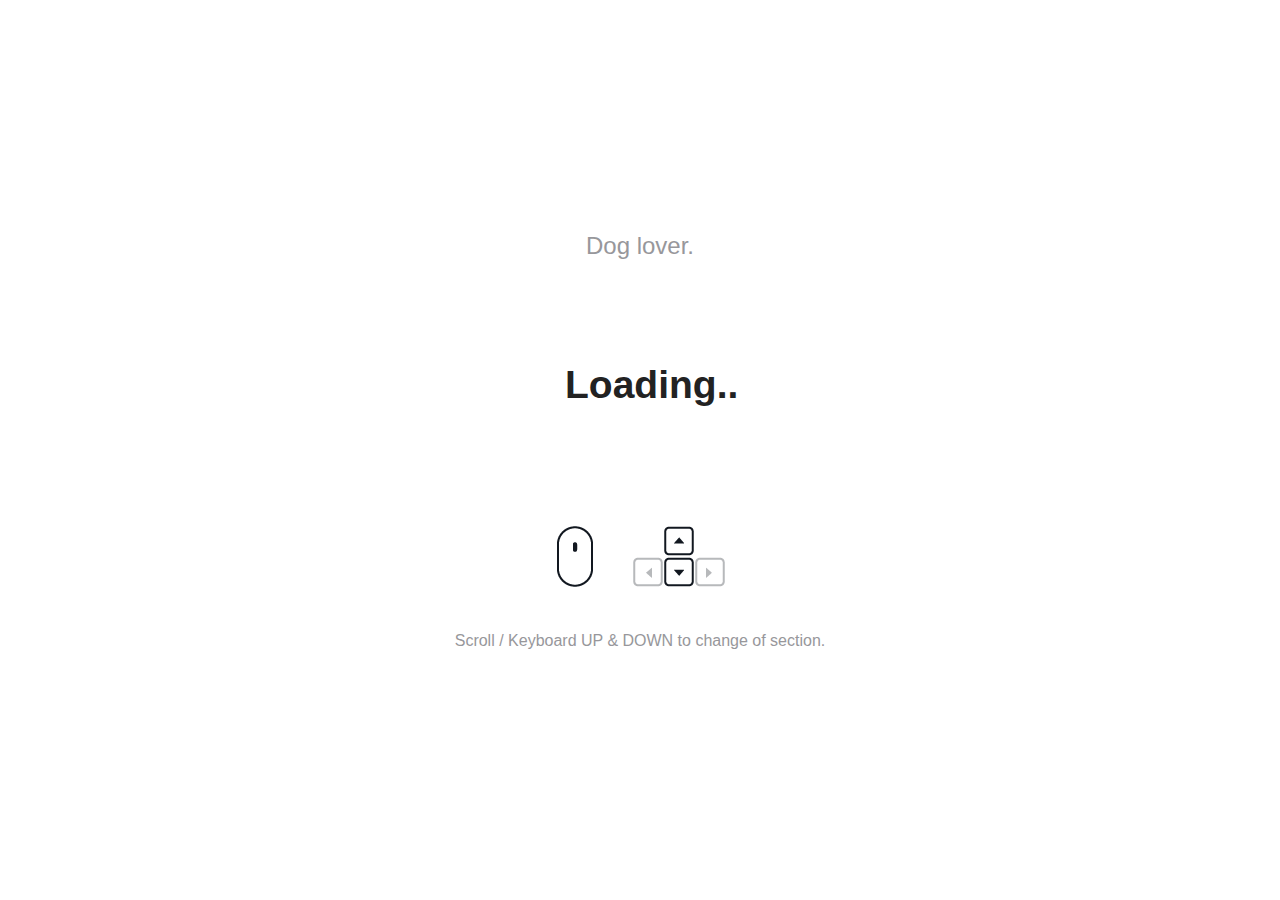
<file: index.html>
<!doctype html>
<html class="no-js" lang="es">
    <head>
        <meta charset="utf-8">
        <meta http-equiv="x-ua-compatible" content="ie=edge">
        <meta name="viewport" content="width=device-width, initial-scale=1">
        <meta name="description" content="My name is Alex Morales (a.k.a. ZERO) I'm a designer with Six years of experience in the discipline of aesthetics and branding, I’m very exigent on my work and on the work of the teams I lead...">
        <meta name="keywords" content="Zero, Art, Director, Designer, Portfolio, Professional, Mandelbrot, Branding, Studio, Mexico, Brands, Craft, Craftman" />
        <meta name="author" content="Mandelbrot Brands Studio">
        <meta name="robots" content="index, follow">
        <meta name="revisit-after" content="1 month">
        <title>Zero | Professional Portfolio</title>
        <!-- Zero, Portfolio, Mandelbrot -->

        <!-- PLACE ORIGINAL FACEBOOK META TAGS -->
            <meta property="fb:admins" content="100004419218412" />
            <!-- <meta property="fb:app_id" content="PLACE_YOUR_ID" /> -->
            
            <meta property="og:title" content="Hello there, I'm Zero" />
            <meta property="og:site_name" content="Zero Professional Portfolio"/>
            <meta property="og:url" content="zero.mandelbrot.mx" />
            <meta property="og:description" content="My name is Alex Morales (a.k.a. ZERO) I'm a designer with Six years of experience in the discipline of aesthetics and branding, I’m very exigent on my work and on the work of the teams I lead..." />

            <!-- PLACE WHAT KIND OF APP THIS IS -->
            <meta property="og:type" content="website" />

            <!-- PLACE WHERE IS MOST PEOPLE WHO WILL SEE YOUR SITE -->
            <meta property="og:locale" content="es_MX" />

            <!-- PLACE AN IMAGE FOR_THE SHARE GRAPH -->
            <meta property="og:image" content="http://zero.mandelbrot.mx/img/brand/share_mbrt.jpg" />
        <!-- END FB META TAGS -->

        <link rel="apple-touch-icon" href="apple-touch-icon.png">
        <!-- Place favicon.png in the root directory -->
        <link rel="icon" type="image/png" href="favicon.png">

        <!-- EXTERNAL FONTS -->
        <link href="https://fonts.googleapis.com/css?family=Raleway:400,700&subset=latin-ext" rel="stylesheet">

        <link rel="stylesheet" href="css/normalize.css">
        <link rel="stylesheet" href="css/main.css">
        <link rel="stylesheet" href="css/app.css">
        <script src="js/vendor/modernizr-2.8.3.min.js"></script>
    </head>
    <body>
        <!-- PLACE_HERE_YOUR_FBASYNCINIT()_FUNCTION_FOR_THE_APP -->

        <!--[if lt IE 9]>
            <div id="updateWrapper" style="position: fixed; width: 100%; height: 100%; z-index: 1000000000; background-color: #fff; overflow: hidden;">
                <div class="centeredBox" style="position: absolute; display: table; width: 650px; height: 350px; margin-top: -175px; margin-left: -325px; top: 50%; left: 50%; text-align: center; border: 1px solid #ccc; -webkit-box-sizing: border-box; -moz-box-sizing: border-box; box-sizing: border-box; padding: 30px 30px;">
                    <p class="browserupgrade" style="display: table-cell; vertical-align: middle; background-color: #fff; color: #97979b;">
                        We are commited to bring you the best experiences but on some cases (like this one) we can't because you are using an outdated browser. <br><br>
                        Please <a target="_blank" href="http://browsehappy.com/" style="color:#000;">upgrade your browser here</a> to improve your experience and come back so we can keep pushing the web forward and enjoying delightful experiences. <br><br><br>
                        Thank you. <br> <br>
                        <a href="https://www.facebook.com/mandelbrotstudio/" target="_blank" style="color:#000;"><img src="img/brand/top_logo.png" alt="Mandelbrot"></a>
                    </p>
                </div>

                <script>
                    // Shut down site
                    window.addEventListener("DOMContentLoaded", function() {
                        var fullDocument = document.getElementById("fullWrapper");
                        fullDocument.parentNode.removeChild(fullDocument);
                    }, false);
                </script>
            </div>
        <![endif]-->

        <!-- Add your site or application content here -->
        <div id="fullWrapper">
            <div id="mbrtLoader">
                <!-- <div class="testSquare"></div> -->

                <div class="centeredWrapper">
                    <div class="innerLoaderBoxes quotesBox smoothIntro">
                        <p id="loadingQuote" class="active"></p>
                    </div>

                    <div class="innerLoaderBoxes loadingBox smoothIntro">
                        <h1>Loading<span id="loadingDots"></span></h1>
                    </div>

                    <div class="innerLoaderBoxes instructionsBox">
                        <div class="icons">
                            <div class="mouse smoothIntro">
                                <i class="sprite sprite-mouse sliderControl active"></i>
                            </div>

                            <div class="arrowKeys smoothIntro">
                                <div class="keys upKey">
                                    <i class="sprite sprite-upKey sliderControl active"></i>
                                </div>
                                <div class="keys downKey">
                                    <i class="sprite sprite-downKey sliderControl active"></i>
                                </div>
                                <div class="keys leftKey">
                                    <i class="sprite sprite-leftKey carouselControl"></i>
                                </div>
                                <div class="keys rightKey">
                                    <i class="sprite sprite-rightKey carouselControl"></i>
                                </div>
                            </div>
                        </div>
                        <div class="description smoothIntro">
                            <p id="loadingDescription" class="active">
                                Scroll / Keyboard UP & DOWN to change of section.
                            </p>
                        </div>
                    </div>
                </div>
            </div>

            <div id="mbrtWrapper">
                <!-- <div class="testSquare"></div> -->

                <!-- LEFT LOGO NAV -->
                <nav id="topLeftLogo" class="animatableMainNav">
                    <img src="img/brand/top_logo.png" alt="Mandelbrot">
                </nav>

                <!-- RIGHT BARS NAV -->
                <nav id="rightBarsNav" class="animatableMainNav">
                    <ul class="barsWrapper">
                        <li id="navBar-1" data-sectiontogo="1" class="navBar animatableMainNav">
                            <div class="navName">Welcome</div>
                        </li>
                        <li id="navBar-2" data-sectiontogo="2" class="navBar animatableMainNav">
                            <div class="navName">Services</div>
                        </li>
                        <li id="navBar-3" data-sectiontogo="3" class="navBar animatableMainNav">
                            <div class="navName">Branding</div>
                        </li>
                        <li id="navBar-4" data-sectiontogo="4" class="navBar animatableMainNav">
                            <div class="navName">Logos</div>
                        </li>
                        <li id="navBar-5" data-sectiontogo="5" class="navBar animatableMainNav">
                            <div class="navName">Stationery</div>
                        </li>
                        <li id="navBar-6" data-sectiontogo="6" class="navBar animatableMainNav">
                            <div class="navName">Brand Communications</div>
                        </li>
                        <li id="navBar-7" data-sectiontogo="7" class="navBar animatableMainNav">
                            <div class="navName">Packaging & Product Design</div>
                        </li>
                        <li id="navBar-8" data-sectiontogo="8" class="navBar animatableMainNav">
                            <div class="navName">Uniform & Livery Design</div>
                        </li>
                        <li id="navBar-9" data-sectiontogo="9" class="navBar animatableMainNav">
                            <div class="navName">POS Design</div>
                        </li>
                        <li id="navBar-10" data-sectiontogo="10" class="navBar animatableMainNav">
                            <div class="navName">Interiorism</div>
                        </li>
                        <li id="navBar-11" data-sectiontogo="11" class="navBar animatableMainNav">
                            <div class="navName">Ads & Campaigns</div>
                        </li>
                        <li id="navBar-12" data-sectiontogo="12" class="navBar animatableMainNav">
                            <div class="navName">Web Design & Development</div>
                        </li>
                        <li id="navBar-13" data-sectiontogo="13" class="navBar animatableMainNav">
                            <div class="navName">Lucky Ideas</div>
                        </li>
                        <li id="navBar-14" data-sectiontogo="14" class="navBar animatableMainNav">
                            <div class="navName">Camila Fernández</div>
                        </li>
                        <li id="navBar-15" data-sectiontogo="15" class="navBar animatableMainNav">
                            <div class="navName">Let's Talk</div>
                        </li>
                    </ul>
                </nav>

                <!-- INDEX SECTION -->
                <section id="section-0" class="mainSection">
                    <div id="mainLogo">
                        <img id="mbrtGIF" src="img/brand/main_logo.gif" alt="Mandelbrot Brands Studio">
                    </div>

                    <div id="startExploring" data-sectiontogo="1">
                        <div class="startText">Start</div>
                        <div class="startGo">
                            <i class="sprite sprite-downArrow"></i>
                        </div>
                    </div>
                </section>

                <!-- WELCOME SECTION -->
                <section id="section-1" class="mainSection introSection">
                    <div id="receiverLetter" class="introLetter">
                        <div class="introTitle">
                            <h1 id="sectionTitle-1" class="writtingAnimation animatedTitle-1" data-hover="Hello there, I'm Zero">Hello there, I'm Zero</h1>
                        </div>




                        <div id="welcomePara-1" class="introParagraph">
                            <p class="">
                                My name is Alex Morales (a.k.a. ZERO) I'm a designer with <span class="black"> Six years</span> of experience in the discipline of aesthetics
                            </p>
                            <p class="">
                                and branding, I believe details and quality are the most important in any activity. I’m very exigent on my work and
                            </p>
                            <p class="">
                                on the work of the teams I lead. One of my abilities is to identify the talent inside each person and it’s my passion
                            </p>
                            <p class="">
                                to bring out their potential. I really like the culture of great work, good taste and communication with a purpose. <br><br>
                            </p>
                            <p class="">
                                One of the things that most deﬁne me as a person is
                            </p>
                        </div>




                        <div id="welcomeQuote-1" class="introQuotes ">
                            <h2 class="animatedSubtitle animatedTitle-1"  data-hover="To Learn"> To Learn </h2>
                        </div>




                        <div id="welcomePara-2" class="introParagraph">
                            <p class="">
                                I consider it essential to improve every day. I trust that life puts you teachers everywhere and it’s wise to learn
                            </p>
                            <p class="">
                                from them, no matter the size of the lesson.
                            </p>
                        </div>
                    </div>
                </section>

                <!-- SERVICES SECTION -->
                <section id="section-2" class="mainSection introSection">
                    <div id="servicesLetter" class="introLetter">
                        <div class="introTitle">
                            <h1 id="sectionTitle-2" class="writtingAnimation animatedTitle-2" data-hover="What I Do">What I Do</h1>
                        </div>

                        <div class="introParagraph">
                            <p>
                                My career has allowed me to face many diﬀerent challenges so I've developed designing, presentation and
                            </p>
                            <p>
                                leadership skills to solve operation issues within agencies and brand communication problems.
                            </p>
                        </div>

                        <div class="introQuotes">
                            <h2 class="animatedTitle-2" data-hover="These are my skills">These are my skills</h2>
                        </div>


                        <table id="servicesList">
                            <tbody>
                                <tr>
                                    <th id="column-1" class="activeTitle">

                                    </th>


                                    <th id="column-2" class="activeTitle">

                                    </th>


                                    <th id="column-3" class="activeTitle">

                                    </th>


                                    <th id="column-4" class="activeTitle">

                                    </th>
                                </tr>

                                <tr>
                                    <td>+ Strategic Thinking</td>
                                    <td>+ Identity Design</td>
                                    <td>+ Ads Campaigns</td>
                                    <td>+ Editorial Design</td>
                                </tr>
                                <tr>
                                    <td>+ Decision Making</td>
                                    <td>+ Stationery</td>
                                    <td>+ Visual Merchandising</td>
                                    <td>+ Uniform & Livery Design</td>
                                </tr>
                                <tr>
                                    <td>+ Problem Solving</td>
                                    <td>+ Typography</td>
                                    <td>+ Workplace Environment</td>
                                    <td>+ Web Apps & Product Design</td>
                                </tr>
                                <tr>
                                    <td>+ Time Management</td>
                                    <td>+ Signance & Wayfinding</td>
                                    <td>+ Retail Design</td>
                                    <td>+ UI / UX Design</td>
                                </tr>
                                <tr>
                                    <td>+ Delegation Skills</td>
                                    <td>+ Interiorism</td>
                                    <td>+ Illustration</td>
                                    <td>+ Website Design</td>
                                </tr>
                                <tr>
                                    <td>+ Working in Groups</td>
                                    <td>+ Packaging & Product Design</td>
                                    <td>+ 3D Design</td>
                                    <td>+ Digital Retouching</td>
                                </tr>
                            </tbody>
                        </table>
                    </div>
                </section>

                <!-- BRANDING COVER SECTION -->
                <section id="section-3" class="mainSection coverSection">
                    <div class="nameSection">
                        <h1 id="sectionTitle-3" class="animatedTitle-3" data-hover="Branding">Branding</h1>
                    </div>
                </section>

                <!-- LOGOS CAROUSEL SECTION -->
                <section id="section-4" class="mainSection carouselSection">
                    <div class="innerCarousel">
                        <div class="carouselTitle">
                            <h3 class="animatedTitle-4" data-hover="Logos">Logos</h3>
                        </div>


                        <div class="carouselImages">

                            <div id="logosWrapper" class="projectsWrapper">

                                <!-- DAS LAB -->
                                <div id="logos-0" class="projectPhoto active">
                                    <img id="daslabGIF" src="img/logos/Das_Lab_Logo.gif" alt="Das Lab Logo">
                                    <div class="projectData">
                                        <div class="innerCenteredBox">
                                            <h5>Brand</h5>
                                            <p>Das · Lab</p>

                                            <h5>Brief</h5>
                                            <p>Brand Strategy & Identity Design</p>

                                            <h5>Client</h5>
                                            <p>Das · Lab</p>
                                        </div>

                                        <div class="visitWebsite">
                                            <a href="https://www.behance.net/gallery/40542611/Das-Lab" target="_blank"> View on Behance </a>
                                        </div>
                                    </div>
                                </div>

                                <!-- VOXEL -->
                                <div id="logos-1" class="projectPhoto">
                                    <img src="img/logos/Voxel_Logo.jpg" alt="Voxel Snack Bar Logo">
                                    <div class="projectData">
                                        <div class="innerCenteredBox">
                                            <h5>Brand</h5>
                                            <p>Voxel Snack Bar</p>

                                            <h5>Brief</h5>
                                            <p>Identity Design & Guidelines</p>

                                            <h5>Client</h5>
                                            <p>Voxel Snack Bar</p>
                                        </div>

                                        <div class="visitWebsite">
                                            <a href="https://www.behance.net/gallery/40171219/Voxel-Snack-Bar" target="_blank"> View on Behance </a>
                                        </div>
                                    </div>
                                </div>

                                <!-- NORTHWAY -->
                                <div id="logos-2" class="projectPhoto">
                                    <img id="northwayGIF" src="img/logos/NorthWay_Logo.gif" alt="Northway Logo">
                                    <div class="projectData">
                                        <div class="innerCenteredBox">
                                            <h5>Brand</h5>
                                            <p>Northway</p>

                                            <h5>Brief</h5>
                                            <p>Naming & Identity Design</p>

                                            <h5>Client</h5>
                                            <p>Lucky Ideas</p>
                                        </div>
                                    </div>
                                </div>

                                <!-- MEELDATE -->
                                <div id="logos-3" class="projectPhoto">
                                    <img src="img/logos/Meeldate_Logo.jpg" alt="Meeldate Logo">
                                    <div class="projectData">
                                        <div class="innerCenteredBox">
                                            <h5>Brand</h5>
                                            <p>Meeldate</p>

                                            <h5>Brief</h5>
                                            <p>Web Apps & Products</p>

                                            <h5>Client</h5>
                                            <p>Internal Project</p>
                                        </div>
                                    </div>
                                </div>

                                <!-- LUCKY -->
                                <div id="logos-4" class="projectPhoto">
                                    <img id="luckyGIF" src="img/logos/Lucky_Logo.gif" alt="Lucky Ideas Logo">
                                    <div class="projectData">
                                        <div class="innerCenteredBox">
                                            <h5>Brand</h5>
                                            <p>Lucky Ideas</p>

                                            <h5>Brief</h5>
                                            <p>Rebranding</p>

                                            <h5>Client</h5>
                                            <p>Lucky Ideas</p>
                                        </div>

                                        <div class="visitWebsite">
                                            <a href="https://www.behance.net/gallery/41756343/Lucky-Ideas" target="_blank"> View on Behance </a>
                                        </div>
                                    </div>
                                </div>
                            </div>


                            <nav class="arrow leftArrow">
                                <a href="#">
                                    <i class="sprite sprite-leftArrow"></i>
                                </a> 
                            </nav>

                            <nav class="arrow rightArrow">
                                <a href="#">
                                    <i class="sprite sprite-rightArrow"></i>
                                </a> 
                            </nav>
                        </div>

                        <nav class="projectsBars">
                            <ul class="fiveBarsList">
                                <li class="singleBar" data-loadprojectid="0"><span id="logosBar-0" class="coverBar active"></span></li>
                                <li class="singleBar" data-loadprojectid="1"><span id="logosBar-1" class="coverBar"></span></li>
                                <li class="singleBar" data-loadprojectid="2"><span id="logosBar-2" class="coverBar"></span></li>
                                <li class="singleBar" data-loadprojectid="3"><span id="logosBar-3" class="coverBar"></span></li>
                                <li class="singleBar" data-loadprojectid="4"><span id="logosBar-4" class="coverBar"></span></li>
                            </ul>
                        </nav>

                    </div>
                </section>

                <!-- STATIONERY CAROUSEL SECTION -->
                <section id="section-5" class="mainSection carouselSection">
                    <div class="innerCarousel">
                        <div class="carouselTitle">
                            <h3 class="animatedTitle-5" data-hover="Stationery">Stationery</h3>
                        </div>

                        <div class="carouselImages">
                            <div id="stationeryWrapper" class="projectsWrapper">
                                <div id="stationery-0" class="projectPhoto active">
                                    <img src="img/stationery/Papeleria_DasLab.jpg" alt="Das Lab Stationery">
                                    <div class="projectData">
                                        <div class="innerCenteredBox">
                                            <h5>Brand</h5>
                                            <p> Das · Lab</p>

                                            <h5>Brief</h5>
                                            <p> Brand Strategy & Identity Design</p>

                                            <h5>Client</h5>
                                            <p> Das · Lab</p>
                                        </div>

                                        <div class="visitWebsite">
                                            <a href="https://www.behance.net/gallery/40542611/Das-Lab" target="_blank"> View on Behance </a>
                                        </div>
                                    </div>
                                </div>
                                <div id="stationery-1" class="projectPhoto">
                                    <img src="img/stationery/Papeleria_Lucky.jpg" alt="Lucky Ideas Stationery">
                                    <div class="projectData">
                                        <div class="innerCenteredBox">
                                            <h5>Brand</h5>
                                            <p>Lucky Ideas</p>

                                            <h5>Brief</h5>
                                            <p>Rebranding</p>

                                            <h5>Client</h5>
                                            <p>Lucky Ideas</p>
                                        </div>

                                        <div class="visitWebsite">
                                            <a href="https://www.behance.net/gallery/41756343/Lucky-Ideas" target="_blank"> View on Behance </a>
                                        </div>
                                    </div>
                                </div>
                            </div>

                            <nav class="arrow leftArrow">
                                <a href="#">
                                    <i class="sprite sprite-leftArrow"></i>
                                </a>
                            </nav>

                            <nav class="arrow rightArrow">
                                <a href="#">
                                    <i class="sprite sprite-rightArrow"></i>
                                </a>
                            </nav>
                        </div>

                        <nav class="projectsBars">
                            <ul class="twoBarsList">
                                <li class="singleBar" data-loadprojectid="0"><span id="stationeryBar-0" class="coverBar active"></span></li>
                                <li class="singleBar" data-loadprojectid="1"><span id="stationeryBar-1" class="coverBar"></span></li>
                            </ul>
                        </nav>
                    </div>
                </section>

                <!-- BRAND COMMUNICATIONS COVER SECTION -->
                <section id="section-6" class="mainSection coverSection">
                    <div class="nameSection">
                        <h1 id="sectionTitle-6" class="animatedTitle-6" data-hover="Brand Communications">Brand Communications</h1>
                    </div>
                </section>

                <!-- PACKAGING CAROUSEL SECTION -->
                <section id="section-7" class="mainSection carouselSection">
                    <div class="innerCarousel">
                        <div class="carouselTitle">
                            <h3 class="animatedTitle-7" data-hover="Packaging & Product Design">Packaging & Product Design</h3>
                        </div>

                        <div class="carouselImages">
                            <div id="packagingWrapper" class="projectsWrapper">
                                <div id="packaging-0" class="projectPhoto active">
                                    <img src="img/packaging/00_Voxel.jpg" alt="Voxel Packaging">
                                    <div class="projectData">
                                        <div class="innerCenteredBox">
                                            <h5>Brand</h5>
                                            <p> Voxel Snack Bar</p>

                                            <h5>Brief</h5>
                                            <p> Identity Design & Guidelines</p>

                                            <h5>Client</h5>
                                            <p> Voxel Snack Bar</p>
                                        </div>

                                        <div class="visitWebsite">
                                            <a href="https://www.behance.net/gallery/40171219/Voxel-Snack-Bar" target="_blank"> View on Behance </a>
                                        </div>
                                    </div>
                                </div>
                                <div id="packaging-1" class="projectPhoto">
                                    <img src="img/packaging/01_Voxel_2.jpg" alt="Voxel Packaging">
                                    <div class="projectData">
                                        <div class="innerCenteredBox">
                                            <h5>Brand</h5>
                                            <p> Voxel Snack Bar</p>

                                            <h5>Brief</h5>
                                            <p> Identity Design & Guidelines</p>

                                            <h5>Client</h5>
                                            <p> Voxel Snack Bar</p>
                                        </div>

                                        <div class="visitWebsite">
                                            <a href="https://www.behance.net/gallery/40171219/Voxel-Snack-Bar" target="_blank"> View on Behance </a>
                                        </div>
                                    </div>
                                </div>
                                <div id="packaging-2" class="projectPhoto">
                                    <img src="img/packaging/02_Salsas_1.jpg" alt="Voxel Sauces Packaging">
                                    <div class="projectData">
                                        <div class="innerCenteredBox">
                                            <h5>Brand</h5>
                                            <p> Voxel Snack Bar </p>

                                            <h5>Brief</h5>
                                            <p> Packaging & Product Design</p>

                                            <h5>Client</h5>
                                            <p> Voxel Snack Bar </p>
                                        </div>

                                        <div class="visitWebsite">
                                            <a href="https://www.behance.net/gallery/40171219/Voxel-Snack-Bar" target="_blank"> View on Behance </a>
                                        </div>
                                    </div>
                                </div>
                                <div id="packaging-3" class="projectPhoto">
                                    <img src="img/packaging/03_Salsas_2.jpg" alt="Voxel Sauces Packaging">
                                    <div class="projectData">
                                        <div class="innerCenteredBox">
                                            <h5>Brand</h5>
                                            <p> Voxel Snack Bar </p>

                                            <h5>Brief</h5>
                                            <p> Packaging & Product Design</p>

                                            <h5>Client</h5>
                                            <p> Voxel Snack Bar </p>
                                        </div>

                                        <div class="visitWebsite">
                                            <a href="https://www.behance.net/gallery/40171219/Voxel-Snack-Bar" target="_blank"> View on Behance </a>
                                        </div>
                                    </div>
                                </div>
                                <div id="packaging-4" class="projectPhoto">
                                    <img src="img/packaging/04_DuoPack_Clasico.jpg" alt="Tequila Clásico Packaging">
                                    <div class="projectData">
                                        <div class="innerCenteredBox">
                                            <h5>Brand</h5>
                                            <p> Clásico de Centinela</p>

                                            <h5>Brief</h5>
                                            <p> Duo Packaging Design</p>

                                            <h5>Client</h5>
                                            <p> Casa Centinela </p>
                                        </div>
                                    </div>
                                </div>
                                <div id="packaging-5" class="projectPhoto">
                                    <img src="img/packaging/05_DuoPack_Clasico_2.jpg" alt="Tequila Clásico Packaging">
                                    <div class="projectData">
                                        <div class="innerCenteredBox">
                                            <h5>Brand</h5>
                                            <p> Clásico de Centinela</p>

                                            <h5>Brief</h5>
                                            <p> Duo Packaging Design</p>

                                            <h5>Client</h5>
                                            <p> Casa Centinela </p>
                                        </div>
                                    </div>
                                </div>
                            </div>

                            <nav class="arrow leftArrow">
                                <a href="#">
                                    <i class="sprite sprite-leftArrow"></i>
                                </a>
                            </nav>

                            <nav class="arrow rightArrow">
                                <a href="#">
                                    <i class="sprite sprite-rightArrow"></i>
                                </a>
                            </nav>
                        </div>

                        <nav class="projectsBars">
                            <ul class="sixBarsList">
                                <li class="singleBar" data-loadprojectid="0"><span id="packagingBar-0" class="coverBar active"></span></li>
                                <li class="singleBar" data-loadprojectid="1"><span id="packagingBar-1" class="coverBar"></span></li>
                                <li class="singleBar" data-loadprojectid="2"><span id="packagingBar-2" class="coverBar"></span></li>
                                <li class="singleBar" data-loadprojectid="3"><span id="packagingBar-3" class="coverBar"></span></li>
                                <li class="singleBar" data-loadprojectid="4"><span id="packagingBar-4" class="coverBar"></span></li>
                                <li class="singleBar" data-loadprojectid="5"><span id="packagingBar-5" class="coverBar"></span></li>
                            </ul>
                        </nav>
                    </div>
                </section>

                <!-- UNIFORMS CAROUSEL SECTION -->
                <section id="section-8" class="mainSection carouselSection">
                    <div class="innerCarousel">
                        <div class="carouselTitle">
                            <h3 class="animatedTitle-8" data-hover="Uniform & Livery Design">Uniform & Livery Design</h3>
                        </div>

                        <div class="carouselImages">
                            <div id="uniformWrapper" class="projectsWrapper">
                                <div id="uniforms-0" class="projectPhoto active">
                                    <img src="img/uniforms/DasLab_Uniforme.jpg" alt="Das Lab Uniform">
                                    <div class="projectData">
                                        <div class="innerCenteredBox">
                                            <h5>Brand</h5>
                                            <p>Das · Lab</p>

                                            <h5>Brief</h5>
                                            <p> Uniform & Livery Design</p>

                                            <h5>Client</h5>
                                            <p>Das · Lab</p>
                                        </div>

                                        <div class="visitWebsite">
                                            <a href="https://www.behance.net/gallery/40542611/Das-Lab" target="_blank"> View on Behance </a>
                                        </div>
                                    </div>
                                </div>
                                <div id="uniforms-1" class="projectPhoto">
                                    <img src="img/uniforms/Lucky_Uniforme.jpg" alt="Lucky Ideas Uniform">
                                    <div class="projectData">
                                        <div class="innerCenteredBox">
                                            <h5>Brand</h5>
                                            <p>Lucky Ideas</p>

                                            <h5>Brief</h5>
                                            <p>Rebranding</p>

                                            <h5>Client</h5>
                                            <p>Lucky Ideas</p>
                                        </div>

                                        <div class="visitWebsite">
                                            <a href="https://www.behance.net/gallery/41756343/Lucky-Ideas" target="_blank"> View on Behance </a>
                                        </div>
                                    </div>
                                </div>
                                <div id="uniforms-2" class="projectPhoto">
                                    <img src="img/uniforms/Voxel_Uniforme.jpg" alt="Voxel Snack Bar Uniform">
                                    <div class="projectData">
                                        <div class="innerCenteredBox">
                                            <h5>Brand</h5>
                                            <p> Voxel Snack Bar </p>

                                            <h5>Brief</h5>
                                            <p> Uniform & Livery Design </p>

                                            <h5>Client</h5>
                                            <p> Voxel Snack Bar </p>
                                        </div>

                                        <div class="visitWebsite">
                                            <a href="https://www.behance.net/gallery/40171219/Voxel-Snack-Bar" target="_blank"> View on Behance </a>
                                        </div>
                                    </div>
                                </div>

                            </div>

                            <nav class="arrow leftArrow">
                                <a href="#">
                                    <i class="sprite sprite-leftArrow"></i>
                                </a>
                            </nav>

                            <nav class="arrow rightArrow">
                                <a href="#">
                                    <i class="sprite sprite-rightArrow"></i>
                                </a>
                            </nav>
                        </div>

                        <nav class="projectsBars">
                            <ul class="threeBarsList">
                                <li class="singleBar" data-loadprojectid="0"><span id="uniformsBar-0" class="coverBar active"></span></li>
                                <li class="singleBar" data-loadprojectid="1"><span id="uniformsBar-1" class="coverBar"></span></li>
                                <li class="singleBar" data-loadprojectid="2"><span id="uniformsBar-2" class="coverBar"></span></li>
                                
                            </ul>
                        </nav>
                    </div>
                </section>

                <!-- POINT OF SALE CAROUSEL SECTION -->
                <section id="section-9" class="mainSection carouselSection">
                    <div class="innerCarousel">
                        <div class="carouselTitle">
                            <h3 class="animatedTitle-9" data-hover="POS Design">POS Design</h3>
                        </div>

                        <div class="carouselImages">
                            <div id="POSWrapper" class="projectsWrapper">
                                <div id="POS-0" class="projectPhoto active">
                                    <img src="img/POS/Voxel_Bikes.jpg" alt="Das Lab POS">
                                    <div class="projectData">
                                        <div class="innerCenteredBox">
                                            <h5>Brand</h5>
                                            <p> Voxel Snack Bar</p>

                                            <h5>Brief</h5>
                                            <p> Retail Strategy & Point Of Sale</p>

                                            <h5>Client</h5>
                                            <p> Voxel Snack Bar</p>
                                        </div>

                                        <div class="visitWebsite">
                                            <a href="https://www.behance.net/gallery/40171219/Voxel-Snack-Bar" target="_blank"> View on Behance </a>
                                        </div>
                                    </div>
                                </div>
                                <div id="POS-1" class="projectPhoto">
                                    <img src="img/POS/Voxel_Bikes_2.jpg" alt="Lucky Ideas POS">
                                    <div class="projectData">
                                        <div class="innerCenteredBox">
                                            <h5>Brand</h5>
                                            <p> Voxel Snack Bar</p>

                                            <h5>Brief</h5>
                                            <p> Retail Strategy & POS Design</p>

                                            <h5>Client</h5>
                                            <p> Voxel Snack Bar</p>
                                        </div>

                                        <div class="visitWebsite">
                                            <a href="https://www.behance.net/gallery/40171219/Voxel-Snack-Bar" target="_blank"> View on Behance </a>
                                        </div>
                                    </div>
                                </div>
                            </div>

                            <nav class="arrow leftArrow">
                                <a href="#">
                                    <i class="sprite sprite-leftArrow"></i>
                                </a>
                            </nav>

                            <nav class="arrow rightArrow">
                                <a href="#">
                                    <i class="sprite sprite-rightArrow"></i>
                                </a>
                            </nav>
                        </div>

                        <nav class="projectsBars">
                            <ul class="twoBarsList">
                                <li class="singleBar" data-loadprojectid="0"><span id="POSBar-0" class="coverBar active"></span></li>
                                <li class="singleBar" data-loadprojectid="1"><span id="POSBar-1" class="coverBar"></span></li>
                            </ul>
                        </nav>
                    </div>
                </section>

                <!-- INTERIORISM CAROUSEL SECTION -->
                <section id="section-10" class="mainSection carouselSection">
                    <div class="innerCarousel">
                        <div class="carouselTitle">
                            <h3 class="animatedTitle-10" data-hover="Interiorism">Interiorism</h3>
                        </div>

                        <div class="carouselImages">
                            <div id="interiorismWrapper" class="projectsWrapper">
                                <div id="interiorism-0" class="projectPhoto active">
                                    <img src="img/interiorism/Interior_1.jpg" alt="Das Lab Interiorism">
                                    <div class="projectData">
                                        <div class="innerCenteredBox">
                                            <h5>Brand</h5>
                                            <p> Das · Lab</p>

                                            <h5>Brief</h5>
                                            <p> Workplace Environments</p>

                                            <h5>Client</h5>
                                            <p> Das · Lab</p>
                                        </div>

                                        <div class="visitWebsite">
                                            <a href="https://www.behance.net/gallery/40542611/Das-Lab" target="_blank"> View on Behance </a>
                                        </div>
                                    </div>
                                </div>
                                <div id="interiorism-1" class="projectPhoto">
                                    <img src="img/interiorism/Interior_2.jpg" alt="Das Lab Interiorism">
                                    <div class="projectData">
                                        <div class="innerCenteredBox">
                                            <h5>Brand</h5>
                                            <p> Das · Lab</p>

                                            <h5>Brief</h5>
                                            <p> Workplace Environments</p>

                                            <h5>Client</h5>
                                            <p> Das · Lab</p>
                                        </div>

                                        <div class="visitWebsite">
                                            <a href="https://www.behance.net/gallery/40542611/Das-Lab" target="_blank"> View on Behance </a>
                                        </div>
                                    </div>
                                </div>
                                <div id="interiorism-2" class="projectPhoto">
                                    <img src="img/interiorism/Interior_3.jpg" alt="Das Lab Interiorism">
                                    <div class="projectData">
                                        <div class="innerCenteredBox">
                                            <h5>Brand</h5>
                                            <p> Das · Lab</p>

                                            <h5>Brief</h5>
                                            <p> Workplace Environments</p>

                                            <h5>Client</h5>
                                            <p> Das · Lab</p>
                                        </div>

                                        <div class="visitWebsite">
                                            <a href="https://www.behance.net/gallery/40542611/Das-Lab" target="_blank"> View on Behance </a>
                                        </div>
                                    </div>
                                </div>
                                <div id="interiorism-3" class="projectPhoto">
                                    <img src="img/interiorism/Interior_4.jpg" alt="Das Lab Interiorism">
                                    <div class="projectData">
                                        <div class="innerCenteredBox">
                                            <h5>Brand</h5>
                                            <p> Das · Lab</p>

                                            <h5>Brief</h5>
                                            <p> Workplace Environments</p>

                                            <h5>Client</h5>
                                            <p> Das · Lab</p>
                                        </div>

                                        <div class="visitWebsite">
                                            <a href="https://www.behance.net/gallery/40542611/Das-Lab" target="_blank"> View on Behance </a>
                                        </div>
                                    </div>
                                </div>
                                <div id="interiorism-4" class="projectPhoto">
                                    <img src="img/interiorism/Interior_5.jpg" alt="Das Lab Interiorism">
                                    <div class="projectData">
                                        <div class="innerCenteredBox">
                                            <h5>Brand</h5>
                                            <p> Das · Lab</p>

                                            <h5>Brief</h5>
                                            <p> Workplace Environments</p>

                                            <h5>Client</h5>
                                            <p> Das · Lab</p>
                                        </div>

                                        <div class="visitWebsite">
                                            <a href="https://www.behance.net/gallery/40542611/Das-Lab" target="_blank"> View on Behance </a>
                                        </div>
                                    </div>
                                </div>
                                <div id="interiorism-5" class="projectPhoto">
                                    <img src="img/interiorism/Interior_6.jpg" alt="Das Lab Interiorism">
                                    <div class="projectData">
                                        <div class="innerCenteredBox">
                                            <h5>Brand</h5>
                                            <p> Das · Lab</p>

                                            <h5>Brief</h5>
                                            <p> Workplace Environments</p>

                                            <h5>Client</h5>
                                            <p> Das · Lab</p>
                                        </div>

                                        <div class="visitWebsite">
                                            <a href="https://www.behance.net/gallery/40542611/Das-Lab" target="_blank"> View on Behance </a>
                                        </div>
                                    </div>
                                </div>
                                <div id="interiorism-6" class="projectPhoto">
                                    <img src="img/interiorism/Interior_7.jpg" alt="Das Lab Interiorism">
                                    <div class="projectData">
                                        <div class="innerCenteredBox">
                                            <h5>Brand</h5>
                                            <p> Das · Lab</p>

                                            <h5>Brief</h5>
                                            <p> Workplace Environments</p>

                                            <h5>Client</h5>
                                            <p> Das · Lab</p>
                                        </div>

                                        <div class="visitWebsite">
                                            <a href="https://www.behance.net/gallery/40542611/Das-Lab" target="_blank"> View on Behance </a>
                                        </div>
                                    </div>
                                </div>
                                <div id="interiorism-7" class="projectPhoto">
                                    <img src="img/interiorism/Interior_8.jpg" alt="Das Lab Interiorism">
                                    <div class="projectData">
                                        <div class="innerCenteredBox">
                                            <h5>Brand</h5>
                                            <p> Das · Lab</p>

                                            <h5>Brief</h5>
                                            <p> Workplace Environments</p>

                                            <h5>Client</h5>
                                            <p> Das · Lab</p>
                                        </div>

                                        <div class="visitWebsite">
                                            <a href="https://www.behance.net/gallery/40542611/Das-Lab" target="_blank"> View on Behance </a>
                                        </div>
                                    </div>
                                </div>
                            </div>

                            <nav class="arrow leftArrow">
                                <a href="#">
                                    <i class="sprite sprite-leftArrow"></i>
                                </a>
                            </nav>

                            <nav class="arrow rightArrow">
                                <a href="#">
                                    <i class="sprite sprite-rightArrow"></i>
                                </a>
                            </nav>
                        </div>

                        <nav class="projectsBars">
                            <ul class="eightBarsList">
                                <li class="singleBar" data-loadprojectid="0"><span id="interiorismBar-0" class="coverBar active"></span></li>
                                <li class="singleBar" data-loadprojectid="1"><span id="interiorismBar-1" class="coverBar"></span></li>
                                <li class="singleBar" data-loadprojectid="2"><span id="interiorismBar-2" class="coverBar"></span></li>
                                <li class="singleBar" data-loadprojectid="3"><span id="interiorismBar-3" class="coverBar"></span></li>
                                <li class="singleBar" data-loadprojectid="4"><span id="interiorismBar-4" class="coverBar"></span></li>
                                <li class="singleBar" data-loadprojectid="5"><span id="interiorismBar-5" class="coverBar"></span></li>
                                <li class="singleBar" data-loadprojectid="6"><span id="interiorismBar-6" class="coverBar"></span></li>
                                <li class="singleBar" data-loadprojectid="7"><span id="interiorismBar-7" class="coverBar"></span></li>
                            </ul>
                        </nav>
                    </div>
                </section>
    
                <!-- MASTERS CAROUSEL SECTION -->
                <section id="section-11" class="mainSection carouselVertSection">
                    
                    <div class="innerCarousel">
                        <div class="carouselTitle">
                            <h3 class="animatedTitle-11" data-hover="Ads & Campaigns">Ads & Campaigns</h3>
                        </div>

                        <nav class="arrow leftArrow">
                            <a href="#">
                                <i class="sprite sprite-leftArrow"></i>
                            </a>
                        </nav>

                        <div class="carouselImages">
                            <div id="advertisingWrapper" class="projectsWrapper">
                                <div id="advertising-0" class="projectPhoto active">
                                    <img src="img/masters/01_Trollea_Mas.jpg" alt="Voxel advertising">
                                    
                                </div>
                                <div id="advertising-1" class="projectPhoto">
                                    <img src="img/masters/02_Linea_Navarro.jpg" alt="Voxel advertising">
                                    
                                </div>
                                <div id="advertising-2" class="projectPhoto">
                                    <img src="img/masters/03_Cofocalec.jpg" alt="Voxel Sauces advertising">
                                    
                                </div>
                                <div id="advertising-3" class="projectPhoto">
                                    <img src="img/masters/04_Arandas.jpg" alt="Voxel Sauces advertising">
                                    
                                </div>
                                <div id="advertising-4" class="projectPhoto">
                                    <img src="img/masters/05_Minerva.jpg" alt="Tequila Clásico advertising">
                                    
                                </div>
                                <div id="advertising-5" class="projectPhoto">
                                    <img src="img/masters/06_Antiguo.jpg" alt="Tequila Clásico advertising">
                                    
                                </div>
                            </div>
                        </div>

                        <nav class="arrow rightArrow">
                            <a href="#">
                                <i class="sprite sprite-rightArrow"></i>
                            </a>
                        </nav>

                        <div id="adsDataWrapper" class="dataWrapper">
                            <div class="projectData">
                                <div class="innerCenteredBox">
                                    <h5 class="animatedTitle-11" data-hover="Brand">Brand</h5>
                                    <div class="shiftData shiftBrand"> 
                                        <p id="advertisingBrandData-0" class="active">Clásico de Centinela</p>
                                        <p id="advertisingBrandData-1">Quesos Navarro</p>
                                        <p id="advertisingBrandData-2">Quesos Navarro</p>
                                        <p id="advertisingBrandData-3">Tequila Centinela</p>
                                        <p id="advertisingBrandData-4">Minerva</p>
                                        <p id="advertisingBrandData-5">Antiguo</p>
                                    </div>   

                                    <h5 class="animatedTitle-11" data-hover="Brief">Brief</h5>
                                    <div class="shiftData shiftBrief"> 
                                        <p id="advertisingBriefData-0" class="active">Art Direction</p>
                                    </div>

                                    <h5 class="animatedTitle-11" data-hover="Client">Client</h5>
                                    <div class="shiftData shiftClient"> 
                                        <p id="advertisingClientData-0" class="active">Casa Centinela</p>
                                        <p id="advertisingClientData-1">Quesos Navarro</p>
                                        <p id="advertisingClientData-2">Quesos Navarro</p>
                                        <p id="advertisingClientData-3">Casa Centinela</p>
                                        <p id="advertisingClientData-4">Cervecería Minerva</p>
                                        <p id="advertisingClientData-5">Casa Herradura</p>
                                    </div>   

                                </div>
                            </div>
                        </div>

                        <nav class="projectsBars">
                            <ul class="sixBarsList">
                                <li class="singleBar" data-loadprojectid="0"><span id="advertisingBar-0" class="coverBar active"></span></li>
                                <li class="singleBar" data-loadprojectid="1"><span id="advertisingBar-1" class="coverBar"></span></li>
                                <li class="singleBar" data-loadprojectid="2"><span id="advertisingBar-2" class="coverBar"></span></li>
                                <li class="singleBar" data-loadprojectid="3"><span id="advertisingBar-3" class="coverBar"></span></li>
                                <li class="singleBar" data-loadprojectid="4"><span id="advertisingBar-4" class="coverBar"></span></li>
                                <li class="singleBar" data-loadprojectid="5"><span id="advertisingBar-5" class="coverBar"></span></li>
                            </ul>
                        </nav>
                    </div>
                </section>

                <!-- WEBSITE DESIGN & DEVELOPMENT COVER SECTION -->
                <section id="section-12" class="mainSection coverSection">
                    <div class="nameSection">
                        <h1 id="sectionTitle-12" class="animatedTitle-12" data-hover="Web Design & Development">Web Design & Development</h1>
                    </div>
                </section>

                <!-- LUCKY IDEAS WEBSITE CAROUSEL SECTION -->
                <section id="section-13" class="mainSection carouselSection">
                    <div class="innerCarousel">
                        <div class="carouselTitle">
                            <h3 class="animatedTitle-13" data-hover="Lucky Ideas">Lucky Ideas</h3>
                        </div>

                        <div class="carouselImages">
                            <div id="luckyWebWrapper" class="projectsWrapper">
                                <div id="webLucky-0" class="projectPhoto active">
                                    <img src="img/web_lucky/01_Index_Screen.gif" alt="Lucky Ideas Website">
                                    <div class="projectData">
                                        <div class="innerCenteredBox">
                                            <h5>Brand</h5>
                                            <p>Lucky Ideas</p>

                                            <h5>Brief</h5>
                                            <p>Rebranding</p>

                                            <h5>Client</h5>
                                            <p>Lucky Ideas</p>
                                        </div>



                                        <div class="visitWebsite">
                                            <a href="https://www.behance.net/gallery/41756343/Lucky-Ideas" target="_blank"> View on Behance </a>
                                        </div>
                                    </div>
                                </div>
                                <div id="webLucky-1" class="projectPhoto">
                                    <img src="img/web_lucky/02_Menu_Screen.gif" alt="Lucky Ideas Website">
                                    <div class="projectData">
                                        <div class="innerCenteredBox">
                                            <h5>Brand</h5>
                                            <p>Lucky Ideas</p>

                                            <h5>Brief</h5>
                                            <p>Rebranding</p>

                                            <h5>Client</h5>
                                            <p>Lucky Ideas</p>
                                        </div>



                                        <div class="visitWebsite">
                                            <a href="https://www.behance.net/gallery/41756343/Lucky-Ideas" target="_blank"> View on Behance </a>
                                        </div>
                                    </div>
                                </div>
                                <div id="webLucky-2" class="projectPhoto">
                                    <img src="img/web_lucky/03_Mobile_Screen.gif" alt="Lucky Ideas Website">
                                    <div class="projectData">
                                        <div class="innerCenteredBox">
                                            <h5>Brand</h5>
                                            <p>Lucky Ideas</p>

                                            <h5>Brief</h5>
                                            <p>Rebranding</p>

                                            <h5>Client</h5>
                                            <p>Lucky Ideas</p>
                                        </div>



                                        <div class="visitWebsite">
                                            <a href="https://www.behance.net/gallery/41756343/Lucky-Ideas" target="_blank"> View on Behance </a>
                                        </div>
                                    </div>
                                </div>

                            </div>

                            <nav class="arrow leftArrow">
                                <a href="#">
                                    <i class="sprite sprite-leftArrow"></i>
                                </a>
                            </nav>

                            <nav class="arrow rightArrow">
                                <a href="#">
                                    <i class="sprite sprite-rightArrow"></i>
                                </a>
                            </nav>
                        </div>

                        <nav class="projectsBars">
                            <ul class="threeBarsList">
                                <li class="singleBar" data-loadprojectid="0"><span id="webLuckyBar-0" class="coverBar active"></span></li>
                                <li class="singleBar" data-loadprojectid="1"><span id="webLuckyBar-1" class="coverBar"></span></li>
                                <li class="singleBar" data-loadprojectid="2"><span id="webLuckyBar-2" class="coverBar"></span></li>
                                
                            </ul>
                        </nav>
                    </div>
                </section>

                <!-- CAMILA FERNÁNDEZ WEBSITE CAROUSEL SECTION -->
                <section id="section-14" class="mainSection carouselSection">
                    <div class="innerCarousel">
                        <div class="carouselTitle">
                            <h3 class="animatedTitle-14" data-hover="Camila Fernández">Camila Fernández</h3>
                        </div>

                        <div class="carouselImages">
                            <div id="camilaWebWrapper" class="projectsWrapper">
                                <div id="camilaWeb-0" class="projectPhoto active">
                                    <img src="img/web_camila/Camila_1.jpg" alt="Camila Fernández Website">
                                    <div class="projectData">
                                        <div class="innerCenteredBox">
                                            <h5>Brand</h5>
                                            <p> Camila Fernández </p>

                                            <h5>Brief</h5>
                                            <p> UI / UX Design & Development </p>

                                            <h5>Client</h5>
                                            <p> Grupo Fernández </p>
                                        </div>

                                        <div class="visitWebsite">
                                            <a href="http://camilafernandez.com.mx/" target="_blank"> Visit Website </a>
                                        </div>
                                    </div>
                                </div>
                                <div id="camilaWeb-1" class="projectPhoto">
                                    <img src="img/web_camila/Camila_2.jpg" alt="Camila Fernández Website">
                                    <div class="projectData">
                                        <div class="innerCenteredBox">
                                            <h5>Brand</h5>
                                            <p> Camila Fernández </p>

                                            <h5>Brief</h5>
                                            <p> UI / UX Design & Development </p>

                                            <h5>Client</h5>
                                            <p> Grupo Fernández </p>
                                        </div>

                                        <div class="visitWebsite">
                                            <a href="http://camilafernandez.com.mx/" target="_blank"> Visit Website </a>
                                        </div>
                                    </div>
                                </div>
                                <div id="camilaWeb-2" class="projectPhoto">
                                    <img src="img/web_camila/Camila_3.jpg" alt="Camila Fernández Website">
                                    <div class="projectData">
                                        <div class="innerCenteredBox">
                                            <h5>Brand</h5>
                                            <p> Camila Fernández </p>

                                            <h5>Brief</h5>
                                            <p> UI / UX Design & Development </p>

                                            <h5>Client</h5>
                                            <p> Grupo Fernández </p>
                                        </div>

                                        <div class="visitWebsite">
                                            <a href="http://camilafernandez.com.mx/" target="_blank"> Visit Website </a>
                                        </div>
                                    </div>
                                </div>
                                <div id="camilaWeb-3" class="projectPhoto">
                                    <img src="img/web_camila/Camila_4.jpg" alt="Camila Fernández Website">
                                    <div class="projectData">
                                        <div class="innerCenteredBox">
                                            <h5>Brand</h5>
                                            <p> Camila Fernández </p>

                                            <h5>Brief</h5>
                                            <p> UI / UX Design & Development </p>

                                            <h5>Client</h5>
                                            <p> Grupo Fernández </p>
                                        </div>

                                        <div class="visitWebsite">
                                            <a href="http://camilafernandez.com.mx/" target="_blank"> Visit Website </a>
                                        </div>
                                    </div>
                                </div>

                            </div>

                            <nav class="arrow leftArrow">
                                <a href="#">
                                    <i class="sprite sprite-leftArrow"></i>
                                </a>
                            </nav>

                            <nav class="arrow rightArrow">
                                <a href="#">
                                    <i class="sprite sprite-rightArrow"></i>
                                </a>
                            </nav>
                        </div>

                        <nav class="projectsBars">
                            <ul class="fourBarsList">
                                <li class="singleBar" data-loadprojectid="0"><span id="camilaWebBar-0" class="coverBar active"></span></li>
                                <li class="singleBar" data-loadprojectid="1"><span id="camilaWebBar-1" class="coverBar"></span></li>
                                <li class="singleBar" data-loadprojectid="2"><span id="camilaWebBar-2" class="coverBar"></span></li>
                                <li class="singleBar" data-loadprojectid="3"><span id="camilaWebBar-3" class="coverBar"></span></li>
                                
                            </ul>
                        </nav>
                    </div>
                </section>

                <!-- CONTACT SECTION -->
                <section id="section-15" class="mainSection contactSection">
                    <div class="contactLetter">
                        <div class="topBox">
                            <div class="contactTitle">
                                <h1 id="sectionTitle-15" class="animatedTitle-15" data-hover="Then, We Work Together?">Then, We Work Together?</h1>
                            </div>
                            <div class="contactButton">
                                <a href="mailto:zero@mandelbrot.mx?subject=IA wants to work with you&body=Hello Zero, we want to meet you in person...">
                                    <p>Let's Talk</p>
                                </a>
                            </div>
                        </div>

                        <div class="bottomBox">
                            <div id="contactColumn-1" class="contactColumns">
                                <div class="firstRow indexRow"> 
                                    <h5 class="animatedTitle-15" data-hover="Contacts">Contacts</h5>
                                </div>
                            </div>
                            <div id="contactColumn-2" class="contactColumns">
                                <div class="firstRow">
                                    <div class="innerHeadRow animatedTitle-15" data-hover="Zero">Zero</div>
                                </div>
                                <div class="secondRow">
                                    <div class="innerCells">CBO & Partner</div>
                                    <div class="innerCells"><a data-hover="zero@mandelbrot.mx" href="mailto:zero@mandelbrot.mx">zero@mandelbrot.mx</a></div>
                                    <div class="innerCells"><a data-hover="(55) 45 · 22 · 65 · 29" href="tel:+52(55)45226529">(55) 45 · 22 · 65 · 29</a></div>
                                </div>
                            </div>
                        </div>
                    </div>
                </section>
            </div>
        </div>

        <div id="mobileWrapper">
            <div class="centeredBox">
                <div class="adviceBox innerRows">
                    <p>To Enjoy this Experience, Please use a Larger Screen Device. <span class="vertical">Try turning your device horizontally.</span></p>
                </div>
                <div class="iconsBox innerRows">
                    <ul class="devicesBox">
                        <i class="sprite sprite-DeviceDesk"></i>
                        <i class="sprite sprite-DeviceLap"></i>
                        <i class="sprite sprite-DeviceTab"></i>
                    </ul>
                </div>
                <div class="thanksBox innerRows">
                    <p>Thank you</p>
                </div>
                <div class="signatureBox innerRows">
                    <a href="https://www.facebook.com/mandelbrotstudio/" target="_blank"><img src="img/brand/top_logo.png" alt="Mandelbrot Brands Studio" title="Mandelbrot Brands Studio"></a>
                </div>
            </div>
        </div>

        <script src="https://ajax.googleapis.com/ajax/libs/jquery/1.11.3/jquery.min.js"></script>
        <script>window.jQuery || document.write('<script src="js/vendor/jquery-1.11.3.min.js"><\/script>')</script>
        <script src="js/vendor/jquery.mousewheel.min.js"></script>
        <script src="js/plugins.js"></script>
         <!-- Full page object slider -->
        <script src="js/fullpage_slider.js"></script>
        <script src="js/fullpage_interaction.js"></script>

        <!-- Carousels -->
        <script src="js/carousels_constructor.js"></script>
        <!-- <script src="js/carousels_interaction.js"></script> -->

        <script src="js/main.js"></script>


        <!-- Google Analytics: change UA-XXXXX-X to be your site's ID. -->
        <script>
            (function(b,o,i,l,e,r){b.GoogleAnalyticsObject=l;b[l]||(b[l]=
            function(){(b[l].q=b[l].q||[]).push(arguments)});b[l].l=+new Date;
            e=o.createElement(i);r=o.getElementsByTagName(i)[0];
            e.src='https://www.google-analytics.com/analytics.js';
            r.parentNode.insertBefore(e,r)}(window,document,'script','ga'));
            ga('create','UA-79153292-1','auto');ga('send','pageview');
        </script>
    </body>
</html>
</file>
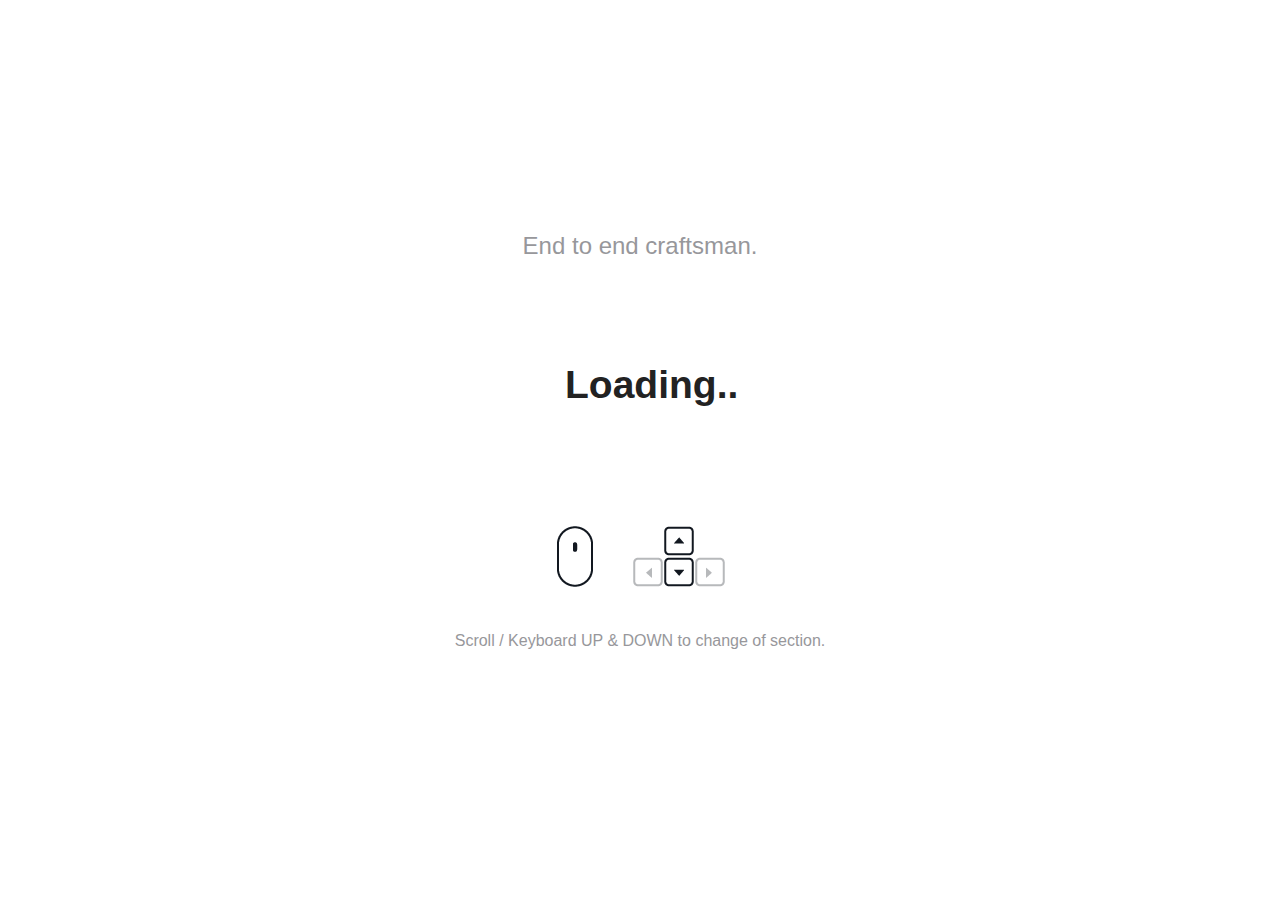
<file: public/index.html>
<!doctype html>
<html class="no-js" lang="es">
    <head>
        <meta charset="utf-8">
        <meta http-equiv="x-ua-compatible" content="ie=edge">
        <meta name="viewport" content="width=device-width, initial-scale=1">
        <meta name="description" content="My name is Alex Morales (a.k.a. ZERO) I'm a designer with Six years of experience in the discipline of aesthetics and branding, I’m very exigent on my work and on the work of the teams I lead...">
        <meta name="keywords" content="Zero, Art, Director, Designer, Portfolio, Professional, Mandelbrot, Branding, Studio, Mexico, Brands, Craft, Craftman" />
        <meta name="author" content="Mandelbrot Brands Studio">
        <meta name="robots" content="index, follow">
        <meta name="revisit-after" content="1 month">
        <title>Zero | Professional Portfolio</title>
        <!-- Zero, Portfolio, Mandelbrot -->
        <meta property="fb:admins" content="100004419218412" />
        <meta property="og:title" content="Hello there, I'm Zero" />
        <meta property="og:site_name" content="Zero Professional Portfolio"/>
        <meta property="og:url" content="http://zero.mandelbrot.mx/" />
        <meta property="og:description" content="My name is Alex Morales (a.k.a. ZERO) I'm a designer with Six years of experience in the discipline of aesthetics and branding, I’m very exigent on my work and on the work of the teams I lead..." />
        <meta property="og:type" content="website" />
        <meta property="og:locale" content="es_MX" />
        <meta property="og:image" content="http://zero.mandelbrot.mx/img/brand/share_mbrt.jpg" />
        <link rel="apple-touch-icon" href="apple-touch-icon.png">
        <link rel="icon" type="image/png" href="favicon.png">
        <link href="https://fonts.googleapis.com/css?family=Raleway:400,700&subset=latin-ext" rel="stylesheet">
        <link rel="stylesheet" href="css/normalize.css">
        <link rel="stylesheet" href="css/main.css">
        <script src="js/vendor/modernizr-2.8.3.min.js"></script>
    </head>
    <body>

        <!--[if lt IE 9]>
            <div id="updateWrapper" style="position: fixed; width: 100%; height: 100%; z-index: 1000000000; background-color: #fff; overflow: hidden;">
                <div class="centeredBox" style="position: absolute; display: table; width: 650px; height: 350px; margin-top: -175px; margin-left: -325px; top: 50%; left: 50%; text-align: center; border: 1px solid #ccc; -webkit-box-sizing: border-box; -moz-box-sizing: border-box; box-sizing: border-box; padding: 30px 30px;">
                    <p class="browserupgrade" style="display: table-cell; vertical-align: middle; background-color: #fff; color: #97979b;">
                        We are commited to bring you the best experiences but on some cases (like this one) we can't because you are using an outdated browser. <br><br>
                        Please <a target="_blank" href="http://browsehappy.com/" style="color:#000;">upgrade your browser here</a> to improve your experience and come back so we can keep pushing the web forward and enjoying delightful experiences. <br><br><br>
                        Thank you. <br> <br>
                        <a href="https://www.facebook.com/mandelbrotstudio/" target="_blank" style="color:#000;"><img src="img/brand/top_logo.png" alt="Mandelbrot"></a>
                    </p>
                </div>

                <script>
                    // Shut down site
                    window.addEventListener("DOMContentLoaded", function() {
                        var fullDocument = document.getElementById("fullWrapper");
                        fullDocument.parentNode.removeChild(fullDocument);
                    }, false);
                </script>
            </div>
        <![endif]-->

        <div id="fullWrapper">
            <div id="mbrtLoader">

                <div class="centeredWrapper">
                    <div class="innerLoaderBoxes quotesBox smoothIntro">
                        <p id="loadingQuote" class="active"></p>
                    </div>

                    <div class="innerLoaderBoxes loadingBox smoothIntro">
                        <h1>Loading<span id="loadingDots"></span></h1>
                    </div>

                    <div class="innerLoaderBoxes instructionsBox">
                        <div class="icons">
                            <div class="mouse smoothIntro">
                                <i class="sprite sprite-mouse sliderControl active"></i>
                            </div>

                            <div class="arrowKeys smoothIntro">
                                <div class="keys upKey">
                                    <i class="sprite sprite-upKey sliderControl active"></i>
                                </div>
                                <div class="keys downKey">
                                    <i class="sprite sprite-downKey sliderControl active"></i>
                                </div>
                                <div class="keys leftKey">
                                    <i class="sprite sprite-leftKey carouselControl"></i>
                                </div>
                                <div class="keys rightKey">
                                    <i class="sprite sprite-rightKey carouselControl"></i>
                                </div>
                            </div>
                        </div>
                        <div class="description smoothIntro">
                            <p id="loadingDescription" class="active">
                                Scroll / Keyboard UP & DOWN to change of section.
                            </p>
                        </div>
                    </div>
                </div>
            </div>

            <div id="mbrtWrapper">

                <nav id="topLeftLogo" class="animatableMainNav">
                    <img src="img/brand/top_logo.png" alt="Mandelbrot">
                </nav>

                <nav id="rightBarsNav" class="animatableMainNav">
                    <ul class="barsWrapper">
                        <li id="navBar-1" data-sectiontogo="1" class="navBar animatableMainNav">
                            <div class="navName">Welcome</div>
                        </li>
                        <li id="navBar-2" data-sectiontogo="2" class="navBar animatableMainNav">
                            <div class="navName">Services</div>
                        </li>
                        <li id="navBar-3" data-sectiontogo="3" class="navBar animatableMainNav">
                            <div class="navName">Branding</div>
                        </li>
                        <li id="navBar-4" data-sectiontogo="4" class="navBar animatableMainNav">
                            <div class="navName">Logos</div>
                        </li>
                        <li id="navBar-5" data-sectiontogo="5" class="navBar animatableMainNav">
                            <div class="navName">Stationery</div>
                        </li>
                        <li id="navBar-6" data-sectiontogo="6" class="navBar animatableMainNav">
                            <div class="navName">Brand Communications</div>
                        </li>
                        <li id="navBar-7" data-sectiontogo="7" class="navBar animatableMainNav">
                            <div class="navName">Packaging & Product Design</div>
                        </li>
                        <li id="navBar-8" data-sectiontogo="8" class="navBar animatableMainNav">
                            <div class="navName">Uniform & Livery Design</div>
                        </li>
                        <li id="navBar-9" data-sectiontogo="9" class="navBar animatableMainNav">
                            <div class="navName">POS Design</div>
                        </li>
                        <li id="navBar-10" data-sectiontogo="10" class="navBar animatableMainNav">
                            <div class="navName">Interiorism</div>
                        </li>
                        <li id="navBar-11" data-sectiontogo="11" class="navBar animatableMainNav">
                            <div class="navName">Ads & Campaigns</div>
                        </li>
                        <li id="navBar-12" data-sectiontogo="12" class="navBar animatableMainNav">
                            <div class="navName">Web Design & Development</div>
                        </li>
                        <li id="navBar-13" data-sectiontogo="13" class="navBar animatableMainNav">
                            <div class="navName">Lucky Ideas</div>
                        </li>
                        <li id="navBar-14" data-sectiontogo="14" class="navBar animatableMainNav">
                            <div class="navName">Camila Fernández</div>
                        </li>
                        <li id="navBar-15" data-sectiontogo="15" class="navBar animatableMainNav">
                            <div class="navName">Let's Talk</div>
                        </li>
                    </ul>
                </nav>

                <section id="section-0" class="mainSection">
                    <div id="mainLogo">
                        <img id="mbrtGIF" src="img/brand/main_logo.gif" alt="Mandelbrot Brands Studio">
                    </div>

                    <div id="startExploring" data-sectiontogo="1">
                        <div class="startText">Start</div>
                        <div class="startGo">
                            <i class="sprite sprite-downArrow"></i>
                        </div>
                    </div>
                </section>

                <section id="section-1" class="mainSection introSection">
                    <div id="receiverLetter" class="introLetter">
                        <div class="introTitle">
                            <h1 id="sectionTitle-1" class="writtingAnimation animatedTitle-1" data-hover="Hello there, I'm Zero">Hello there, I'm Zero</h1>
                        </div>




                        <div id="welcomePara-1" class="introParagraph">
                            <p class="">
                                My name is Alex Morales (a.k.a. ZERO) I'm a designer with <span class="black"> Six years</span> of experience in the discipline of aesthetics
                            </p>
                            <p class="">
                                and branding, I believe details and quality are the most important in any activity. I’m very exigent on my work and
                            </p>
                            <p class="">
                                on the work of the teams I lead. One of my abilities is to identify the talent inside each person and it’s my passion
                            </p>
                            <p class="">
                                to bring out their potential. I really like the culture of great work, good taste and communication with a purpose. <br><br>
                            </p>
                            <p class="">
                                One of the things that most deﬁne me as a person is
                            </p>
                        </div>




                        <div id="welcomeQuote-1" class="introQuotes ">
                            <h2 class="animatedSubtitle animatedTitle-1"  data-hover="To Learn"> To Learn </h2>
                        </div>




                        <div id="welcomePara-2" class="introParagraph">
                            <p class="">
                                I consider it essential to improve every day. I trust that life puts you teachers everywhere and it’s wise to learn
                            </p>
                            <p class="">
                                from them, no matter the size of the lesson.
                            </p>
                        </div>
                    </div>
                </section>

                <section id="section-2" class="mainSection introSection">
                    <div id="servicesLetter" class="introLetter">
                        <div class="introTitle">
                            <h1 id="sectionTitle-2" class="writtingAnimation animatedTitle-2" data-hover="What I Do">What I Do</h1>
                        </div>

                        <div class="introParagraph">
                            <p>
                                My career has allowed me to face many different challenges so I've developed design, presentation and
                            </p>
                            <p>
                                leadership skills to solve operation issues within agencies and brand communication problems.
                            </p>
                        </div>

                        <div class="introQuotes">
                            <h2 class="animatedTitle-2" data-hover="These are my skills">These are my skills</h2>
                        </div>


                        <table id="servicesList">
                            <tbody>
                                <tr>
                                    <th id="column-1" class="activeTitle">

                                    </th>


                                    <th id="column-2" class="activeTitle">

                                    </th>


                                    <th id="column-3" class="activeTitle">

                                    </th>


                                    <th id="column-4" class="activeTitle">

                                    </th>
                                </tr>

                                <tr>
                                    <td>+ Strategic Thinking</td>
                                    <td>+ Identity Design</td>
                                    <td>+ Ads Campaigns</td>
                                    <td>+ Editorial Design</td>
                                </tr>
                                <tr>
                                    <td>+ Decision Making</td>
                                    <td>+ Stationery</td>
                                    <td>+ Visual Merchandising</td>
                                    <td>+ Uniform & Livery Design</td>
                                </tr>
                                <tr>
                                    <td>+ Problem Solving</td>
                                    <td>+ Typography</td>
                                    <td>+ Workplace Environment</td>
                                    <td>+ Web Apps & Product Design</td>
                                </tr>
                                <tr>
                                    <td>+ Time Management</td>
                                    <td>+ Signance & Wayfinding</td>
                                    <td>+ Retail Design</td>
                                    <td>+ UI / UX Design</td>
                                </tr>
                                <tr>
                                    <td>+ Delegation Skills</td>
                                    <td>+ Interiorism</td>
                                    <td>+ Illustration</td>
                                    <td>+ Website Design</td>
                                </tr>
                                <tr>
                                    <td>+ Working in Groups</td>
                                    <td>+ Packaging & Product Design</td>
                                    <td>+ 3D Design</td>
                                    <td>+ Digital Retouching</td>
                                </tr>
                            </tbody>
                        </table>
                    </div>
                </section>

                <section id="section-3" class="mainSection coverSection">
                    <div class="nameSection">
                        <h1 id="sectionTitle-3" class="animatedTitle-3" data-hover="Branding">Branding</h1>
                    </div>
                </section>

                <section id="section-4" class="mainSection carouselSection">
                    <div class="innerCarousel">
                        <div class="carouselTitle">
                            <h3 class="animatedTitle-4" data-hover="Logos">Logos</h3>
                        </div>


                        <div class="carouselImages">

                            <div id="logosWrapper" class="projectsWrapper">

                                <div id="logos-0" class="projectPhoto active">
                                    <img id="daslabGIF" src="img/logos/Das_Lab_Logo.gif" alt="Das Lab Logo">
                                    <div class="projectData">
                                        <div class="innerCenteredBox">
                                            <h5>Brand</h5>
                                            <p>Das · Lab</p>

                                            <h5>Brief</h5>
                                            <p>Brand Strategy & Identity Design</p>

                                            <h5>Client</h5>
                                            <p>Das · Lab</p>
                                        </div>

                                        <div class="visitWebsite">
                                            <a href="https://www.behance.net/gallery/40542611/Das-Lab" target="_blank"> View on Behance </a>
                                        </div>
                                    </div>
                                </div>

                                <div id="logos-1" class="projectPhoto">
                                    <img src="img/logos/Voxel_Logo.jpg" alt="Voxel Snack Bar Logo">
                                    <div class="projectData">
                                        <div class="innerCenteredBox">
                                            <h5>Brand</h5>
                                            <p>Voxel Snack Bar</p>

                                            <h5>Brief</h5>
                                            <p>Identity Design & Guidelines</p>

                                            <h5>Client</h5>
                                            <p>Voxel Snack Bar</p>
                                        </div>

                                        <div class="visitWebsite">
                                            <a href="https://www.behance.net/gallery/40171219/Voxel-Snack-Bar" target="_blank"> View on Behance </a>
                                        </div>
                                    </div>
                                </div>

                                <div id="logos-2" class="projectPhoto">
                                    <img id="northwayGIF" src="img/logos/NorthWay_Logo.gif" alt="Northway Logo">
                                    <div class="projectData">
                                        <div class="innerCenteredBox">
                                            <h5>Brand</h5>
                                            <p>Northway</p>

                                            <h5>Brief</h5>
                                            <p>Naming & Identity Design</p>

                                            <h5>Client</h5>
                                            <p>Lucky Ideas</p>
                                        </div>
                                    </div>
                                </div>

                                <div id="logos-3" class="projectPhoto">
                                    <img src="img/logos/Meeldate_Logo.jpg" alt="Meeldate Logo">
                                    <div class="projectData">
                                        <div class="innerCenteredBox">
                                            <h5>Brand</h5>
                                            <p>Meeldate</p>

                                            <h5>Brief</h5>
                                            <p>Web Apps & Products</p>

                                            <h5>Client</h5>
                                            <p>Internal Project</p>
                                        </div>
                                    </div>
                                </div>

                                <div id="logos-4" class="projectPhoto">
                                    <img id="luckyGIF" src="img/logos/Lucky_Logo.gif" alt="Lucky Ideas Logo">
                                    <div class="projectData">
                                        <div class="innerCenteredBox">
                                            <h5>Brand</h5>
                                            <p>Lucky Ideas</p>

                                            <h5>Brief</h5>
                                            <p>Rebranding</p>

                                            <h5>Client</h5>
                                            <p>Lucky Ideas</p>
                                        </div>

                                        <div class="visitWebsite">
                                            <a href="https://www.behance.net/gallery/41756343/Lucky-Ideas" target="_blank"> View on Behance </a>
                                        </div>
                                    </div>
                                </div>
                            </div>


                            <nav class="arrow leftArrow">
                                <a href="#">
                                    <i class="sprite sprite-leftArrow"></i>
                                </a> 
                            </nav>

                            <nav class="arrow rightArrow">
                                <a href="#">
                                    <i class="sprite sprite-rightArrow"></i>
                                </a> 
                            </nav>
                        </div>

                        <nav class="projectsBars">
                            <ul class="fiveBarsList">
                                <li class="singleBar" data-loadprojectid="0"><span id="logosBar-0" class="coverBar active"></span></li>
                                <li class="singleBar" data-loadprojectid="1"><span id="logosBar-1" class="coverBar"></span></li>
                                <li class="singleBar" data-loadprojectid="2"><span id="logosBar-2" class="coverBar"></span></li>
                                <li class="singleBar" data-loadprojectid="3"><span id="logosBar-3" class="coverBar"></span></li>
                                <li class="singleBar" data-loadprojectid="4"><span id="logosBar-4" class="coverBar"></span></li>
                            </ul>
                        </nav>

                    </div>
                </section>

                <section id="section-5" class="mainSection carouselSection">
                    <div class="innerCarousel">
                        <div class="carouselTitle">
                            <h3 class="animatedTitle-5" data-hover="Stationery">Stationery</h3>
                        </div>

                        <div class="carouselImages">
                            <div id="stationeryWrapper" class="projectsWrapper">
                                <div id="stationery-0" class="projectPhoto active">
                                    <img src="img/stationery/Papeleria_DasLab.jpg" alt="Das Lab Stationery">
                                    <div class="projectData">
                                        <div class="innerCenteredBox">
                                            <h5>Brand</h5>
                                            <p> Das · Lab</p>

                                            <h5>Brief</h5>
                                            <p> Brand Strategy & Identity Design</p>

                                            <h5>Client</h5>
                                            <p> Das · Lab</p>
                                        </div>

                                        <div class="visitWebsite">
                                            <a href="https://www.behance.net/gallery/40542611/Das-Lab" target="_blank"> View on Behance </a>
                                        </div>
                                    </div>
                                </div>
                                <div id="stationery-1" class="projectPhoto">
                                    <img src="img/stationery/Papeleria_Lucky.jpg" alt="Lucky Ideas Stationery">
                                    <div class="projectData">
                                        <div class="innerCenteredBox">
                                            <h5>Brand</h5>
                                            <p>Lucky Ideas</p>

                                            <h5>Brief</h5>
                                            <p>Rebranding</p>

                                            <h5>Client</h5>
                                            <p>Lucky Ideas</p>
                                        </div>

                                        <div class="visitWebsite">
                                            <a href="https://www.behance.net/gallery/41756343/Lucky-Ideas" target="_blank"> View on Behance </a>
                                        </div>
                                    </div>
                                </div>
                            </div>

                            <nav class="arrow leftArrow">
                                <a href="#">
                                    <i class="sprite sprite-leftArrow"></i>
                                </a>
                            </nav>

                            <nav class="arrow rightArrow">
                                <a href="#">
                                    <i class="sprite sprite-rightArrow"></i>
                                </a>
                            </nav>
                        </div>

                        <nav class="projectsBars">
                            <ul class="twoBarsList">
                                <li class="singleBar" data-loadprojectid="0"><span id="stationeryBar-0" class="coverBar active"></span></li>
                                <li class="singleBar" data-loadprojectid="1"><span id="stationeryBar-1" class="coverBar"></span></li>
                            </ul>
                        </nav>
                    </div>
                </section>

                <section id="section-6" class="mainSection coverSection">
                    <div class="nameSection">
                        <h1 id="sectionTitle-6" class="animatedTitle-6" data-hover="Brand Communications">Brand Communications</h1>
                    </div>
                </section>

                <section id="section-7" class="mainSection carouselSection">
                    <div class="innerCarousel">
                        <div class="carouselTitle">
                            <h3 class="animatedTitle-7" data-hover="Packaging & Product Design">Packaging & Product Design</h3>
                        </div>

                        <div class="carouselImages">
                            <div id="packagingWrapper" class="projectsWrapper">
                                <div id="packaging-0" class="projectPhoto active">
                                    <img src="img/packaging/00_Voxel.jpg" alt="Voxel Packaging">
                                    <div class="projectData">
                                        <div class="innerCenteredBox">
                                            <h5>Brand</h5>
                                            <p> Voxel Snack Bar</p>

                                            <h5>Brief</h5>
                                            <p> Identity Design & Guidelines</p>

                                            <h5>Client</h5>
                                            <p> Voxel Snack Bar</p>
                                        </div>

                                        <div class="visitWebsite">
                                            <a href="https://www.behance.net/gallery/40171219/Voxel-Snack-Bar" target="_blank"> View on Behance </a>
                                        </div>
                                    </div>
                                </div>
                                <div id="packaging-1" class="projectPhoto">
                                    <img src="img/packaging/01_Voxel_2.jpg" alt="Voxel Packaging">
                                    <div class="projectData">
                                        <div class="innerCenteredBox">
                                            <h5>Brand</h5>
                                            <p> Voxel Snack Bar</p>

                                            <h5>Brief</h5>
                                            <p> Identity Design & Guidelines</p>

                                            <h5>Client</h5>
                                            <p> Voxel Snack Bar</p>
                                        </div>

                                        <div class="visitWebsite">
                                            <a href="https://www.behance.net/gallery/40171219/Voxel-Snack-Bar" target="_blank"> View on Behance </a>
                                        </div>
                                    </div>
                                </div>
                                <div id="packaging-2" class="projectPhoto">
                                    <img src="img/packaging/02_Salsas_1.jpg" alt="Voxel Sauces Packaging">
                                    <div class="projectData">
                                        <div class="innerCenteredBox">
                                            <h5>Brand</h5>
                                            <p> Voxel Snack Bar </p>

                                            <h5>Brief</h5>
                                            <p> Packaging & Product Design</p>

                                            <h5>Client</h5>
                                            <p> Voxel Snack Bar </p>
                                        </div>

                                        <div class="visitWebsite">
                                            <a href="https://www.behance.net/gallery/40171219/Voxel-Snack-Bar" target="_blank"> View on Behance </a>
                                        </div>
                                    </div>
                                </div>
                                <div id="packaging-3" class="projectPhoto">
                                    <img src="img/packaging/03_Salsas_2.jpg" alt="Voxel Sauces Packaging">
                                    <div class="projectData">
                                        <div class="innerCenteredBox">
                                            <h5>Brand</h5>
                                            <p> Voxel Snack Bar </p>

                                            <h5>Brief</h5>
                                            <p> Packaging & Product Design</p>

                                            <h5>Client</h5>
                                            <p> Voxel Snack Bar </p>
                                        </div>

                                        <div class="visitWebsite">
                                            <a href="https://www.behance.net/gallery/40171219/Voxel-Snack-Bar" target="_blank"> View on Behance </a>
                                        </div>
                                    </div>
                                </div>
                                <div id="packaging-4" class="projectPhoto">
                                    <img src="img/packaging/04_DuoPack_Clasico.jpg" alt="Tequila Clásico Packaging">
                                    <div class="projectData">
                                        <div class="innerCenteredBox">
                                            <h5>Brand</h5>
                                            <p> Clásico de Centinela</p>

                                            <h5>Brief</h5>
                                            <p> Duo Packaging Design</p>

                                            <h5>Client</h5>
                                            <p> Casa Centinela </p>
                                        </div>
                                    </div>
                                </div>
                                <div id="packaging-5" class="projectPhoto">
                                    <img src="img/packaging/05_DuoPack_Clasico_2.jpg" alt="Tequila Clásico Packaging">
                                    <div class="projectData">
                                        <div class="innerCenteredBox">
                                            <h5>Brand</h5>
                                            <p> Clásico de Centinela</p>

                                            <h5>Brief</h5>
                                            <p> Duo Packaging Design</p>

                                            <h5>Client</h5>
                                            <p> Casa Centinela </p>
                                        </div>
                                    </div>
                                </div>
                            </div>

                            <nav class="arrow leftArrow">
                                <a href="#">
                                    <i class="sprite sprite-leftArrow"></i>
                                </a>
                            </nav>

                            <nav class="arrow rightArrow">
                                <a href="#">
                                    <i class="sprite sprite-rightArrow"></i>
                                </a>
                            </nav>
                        </div>

                        <nav class="projectsBars">
                            <ul class="sixBarsList">
                                <li class="singleBar" data-loadprojectid="0"><span id="packagingBar-0" class="coverBar active"></span></li>
                                <li class="singleBar" data-loadprojectid="1"><span id="packagingBar-1" class="coverBar"></span></li>
                                <li class="singleBar" data-loadprojectid="2"><span id="packagingBar-2" class="coverBar"></span></li>
                                <li class="singleBar" data-loadprojectid="3"><span id="packagingBar-3" class="coverBar"></span></li>
                                <li class="singleBar" data-loadprojectid="4"><span id="packagingBar-4" class="coverBar"></span></li>
                                <li class="singleBar" data-loadprojectid="5"><span id="packagingBar-5" class="coverBar"></span></li>
                            </ul>
                        </nav>
                    </div>
                </section>

                <section id="section-8" class="mainSection carouselSection">
                    <div class="innerCarousel">
                        <div class="carouselTitle">
                            <h3 class="animatedTitle-8" data-hover="Uniform & Livery Design">Uniform & Livery Design</h3>
                        </div>

                        <div class="carouselImages">
                            <div id="uniformWrapper" class="projectsWrapper">
                                <div id="uniforms-0" class="projectPhoto active">
                                    <img src="img/uniforms/DasLab_Uniforme.jpg" alt="Das Lab Uniform">
                                    <div class="projectData">
                                        <div class="innerCenteredBox">
                                            <h5>Brand</h5>
                                            <p>Das · Lab</p>

                                            <h5>Brief</h5>
                                            <p> Uniform & Livery Design</p>

                                            <h5>Client</h5>
                                            <p>Das · Lab</p>
                                        </div>

                                        <div class="visitWebsite">
                                            <a href="https://www.behance.net/gallery/40542611/Das-Lab" target="_blank"> View on Behance </a>
                                        </div>
                                    </div>
                                </div>
                                <div id="uniforms-1" class="projectPhoto">
                                    <img src="img/uniforms/Lucky_Uniforme.jpg" alt="Lucky Ideas Uniform">
                                    <div class="projectData">
                                        <div class="innerCenteredBox">
                                            <h5>Brand</h5>
                                            <p>Lucky Ideas</p>

                                            <h5>Brief</h5>
                                            <p>Rebranding</p>

                                            <h5>Client</h5>
                                            <p>Lucky Ideas</p>
                                        </div>

                                        <div class="visitWebsite">
                                            <a href="https://www.behance.net/gallery/41756343/Lucky-Ideas" target="_blank"> View on Behance </a>
                                        </div>
                                    </div>
                                </div>
                                <div id="uniforms-2" class="projectPhoto">
                                    <img src="img/uniforms/Voxel_Uniforme.jpg" alt="Voxel Snack Bar Uniform">
                                    <div class="projectData">
                                        <div class="innerCenteredBox">
                                            <h5>Brand</h5>
                                            <p> Voxel Snack Bar </p>

                                            <h5>Brief</h5>
                                            <p> Uniform & Livery Design </p>

                                            <h5>Client</h5>
                                            <p> Voxel Snack Bar </p>
                                        </div>

                                        <div class="visitWebsite">
                                            <a href="https://www.behance.net/gallery/40171219/Voxel-Snack-Bar" target="_blank"> View on Behance </a>
                                        </div>
                                    </div>
                                </div>

                            </div>

                            <nav class="arrow leftArrow">
                                <a href="#">
                                    <i class="sprite sprite-leftArrow"></i>
                                </a>
                            </nav>

                            <nav class="arrow rightArrow">
                                <a href="#">
                                    <i class="sprite sprite-rightArrow"></i>
                                </a>
                            </nav>
                        </div>

                        <nav class="projectsBars">
                            <ul class="threeBarsList">
                                <li class="singleBar" data-loadprojectid="0"><span id="uniformsBar-0" class="coverBar active"></span></li>
                                <li class="singleBar" data-loadprojectid="1"><span id="uniformsBar-1" class="coverBar"></span></li>
                                <li class="singleBar" data-loadprojectid="2"><span id="uniformsBar-2" class="coverBar"></span></li>
                                
                            </ul>
                        </nav>
                    </div>
                </section>

                <section id="section-9" class="mainSection carouselSection">
                    <div class="innerCarousel">
                        <div class="carouselTitle">
                            <h3 class="animatedTitle-9" data-hover="POS Design">POS Design</h3>
                        </div>

                        <div class="carouselImages">
                            <div id="POSWrapper" class="projectsWrapper">
                                <div id="POS-0" class="projectPhoto active">
                                    <img src="img/POS/Voxel_Bikes.jpg" alt="Das Lab POS">
                                    <div class="projectData">
                                        <div class="innerCenteredBox">
                                            <h5>Brand</h5>
                                            <p> Voxel Snack Bar</p>

                                            <h5>Brief</h5>
                                            <p> Retail Strategy & Point Of Sale</p>

                                            <h5>Client</h5>
                                            <p> Voxel Snack Bar</p>
                                        </div>

                                        <div class="visitWebsite">
                                            <a href="https://www.behance.net/gallery/40171219/Voxel-Snack-Bar" target="_blank"> View on Behance </a>
                                        </div>
                                    </div>
                                </div>
                                <div id="POS-1" class="projectPhoto">
                                    <img src="img/POS/Voxel_Bikes_2.jpg" alt="Lucky Ideas POS">
                                    <div class="projectData">
                                        <div class="innerCenteredBox">
                                            <h5>Brand</h5>
                                            <p> Voxel Snack Bar</p>

                                            <h5>Brief</h5>
                                            <p> Retail Strategy & POS Design</p>

                                            <h5>Client</h5>
                                            <p> Voxel Snack Bar</p>
                                        </div>

                                        <div class="visitWebsite">
                                            <a href="https://www.behance.net/gallery/40171219/Voxel-Snack-Bar" target="_blank"> View on Behance </a>
                                        </div>
                                    </div>
                                </div>
                            </div>

                            <nav class="arrow leftArrow">
                                <a href="#">
                                    <i class="sprite sprite-leftArrow"></i>
                                </a>
                            </nav>

                            <nav class="arrow rightArrow">
                                <a href="#">
                                    <i class="sprite sprite-rightArrow"></i>
                                </a>
                            </nav>
                        </div>

                        <nav class="projectsBars">
                            <ul class="twoBarsList">
                                <li class="singleBar" data-loadprojectid="0"><span id="POSBar-0" class="coverBar active"></span></li>
                                <li class="singleBar" data-loadprojectid="1"><span id="POSBar-1" class="coverBar"></span></li>
                            </ul>
                        </nav>
                    </div>
                </section>

                <section id="section-10" class="mainSection carouselSection">
                    <div class="innerCarousel">
                        <div class="carouselTitle">
                            <h3 class="animatedTitle-10" data-hover="Interiorism">Interiorism</h3>
                        </div>

                        <div class="carouselImages">
                            <div id="interiorismWrapper" class="projectsWrapper">
                                <div id="interiorism-0" class="projectPhoto active">
                                    <img src="img/interiorism/Interior_1.jpg" alt="Das Lab Interiorism">
                                    <div class="projectData">
                                        <div class="innerCenteredBox">
                                            <h5>Brand</h5>
                                            <p> Das · Lab</p>

                                            <h5>Brief</h5>
                                            <p> Workplace Environments</p>

                                            <h5>Client</h5>
                                            <p> Das · Lab</p>
                                        </div>

                                        <div class="visitWebsite">
                                            <a href="https://www.behance.net/gallery/40542611/Das-Lab" target="_blank"> View on Behance </a>
                                        </div>
                                    </div>
                                </div>
                                <div id="interiorism-1" class="projectPhoto">
                                    <img src="img/interiorism/Interior_2.jpg" alt="Das Lab Interiorism">
                                    <div class="projectData">
                                        <div class="innerCenteredBox">
                                            <h5>Brand</h5>
                                            <p> Das · Lab</p>

                                            <h5>Brief</h5>
                                            <p> Workplace Environments</p>

                                            <h5>Client</h5>
                                            <p> Das · Lab</p>
                                        </div>

                                        <div class="visitWebsite">
                                            <a href="https://www.behance.net/gallery/40542611/Das-Lab" target="_blank"> View on Behance </a>
                                        </div>
                                    </div>
                                </div>
                                <div id="interiorism-2" class="projectPhoto">
                                    <img src="img/interiorism/Interior_3.jpg" alt="Das Lab Interiorism">
                                    <div class="projectData">
                                        <div class="innerCenteredBox">
                                            <h5>Brand</h5>
                                            <p> Das · Lab</p>

                                            <h5>Brief</h5>
                                            <p> Workplace Environments</p>

                                            <h5>Client</h5>
                                            <p> Das · Lab</p>
                                        </div>

                                        <div class="visitWebsite">
                                            <a href="https://www.behance.net/gallery/40542611/Das-Lab" target="_blank"> View on Behance </a>
                                        </div>
                                    </div>
                                </div>
                                <div id="interiorism-3" class="projectPhoto">
                                    <img src="img/interiorism/Interior_4.jpg" alt="Das Lab Interiorism">
                                    <div class="projectData">
                                        <div class="innerCenteredBox">
                                            <h5>Brand</h5>
                                            <p> Das · Lab</p>

                                            <h5>Brief</h5>
                                            <p> Workplace Environments</p>

                                            <h5>Client</h5>
                                            <p> Das · Lab</p>
                                        </div>

                                        <div class="visitWebsite">
                                            <a href="https://www.behance.net/gallery/40542611/Das-Lab" target="_blank"> View on Behance </a>
                                        </div>
                                    </div>
                                </div>
                                <div id="interiorism-4" class="projectPhoto">
                                    <img src="img/interiorism/Interior_5.jpg" alt="Das Lab Interiorism">
                                    <div class="projectData">
                                        <div class="innerCenteredBox">
                                            <h5>Brand</h5>
                                            <p> Das · Lab</p>

                                            <h5>Brief</h5>
                                            <p> Workplace Environments</p>

                                            <h5>Client</h5>
                                            <p> Das · Lab</p>
                                        </div>

                                        <div class="visitWebsite">
                                            <a href="https://www.behance.net/gallery/40542611/Das-Lab" target="_blank"> View on Behance </a>
                                        </div>
                                    </div>
                                </div>
                                <div id="interiorism-5" class="projectPhoto">
                                    <img src="img/interiorism/Interior_6.jpg" alt="Das Lab Interiorism">
                                    <div class="projectData">
                                        <div class="innerCenteredBox">
                                            <h5>Brand</h5>
                                            <p> Das · Lab</p>

                                            <h5>Brief</h5>
                                            <p> Workplace Environments</p>

                                            <h5>Client</h5>
                                            <p> Das · Lab</p>
                                        </div>

                                        <div class="visitWebsite">
                                            <a href="https://www.behance.net/gallery/40542611/Das-Lab" target="_blank"> View on Behance </a>
                                        </div>
                                    </div>
                                </div>
                                <div id="interiorism-6" class="projectPhoto">
                                    <img src="img/interiorism/Interior_7.jpg" alt="Das Lab Interiorism">
                                    <div class="projectData">
                                        <div class="innerCenteredBox">
                                            <h5>Brand</h5>
                                            <p> Das · Lab</p>

                                            <h5>Brief</h5>
                                            <p> Workplace Environments</p>

                                            <h5>Client</h5>
                                            <p> Das · Lab</p>
                                        </div>

                                        <div class="visitWebsite">
                                            <a href="https://www.behance.net/gallery/40542611/Das-Lab" target="_blank"> View on Behance </a>
                                        </div>
                                    </div>
                                </div>
                                <div id="interiorism-7" class="projectPhoto">
                                    <img src="img/interiorism/Interior_8.jpg" alt="Das Lab Interiorism">
                                    <div class="projectData">
                                        <div class="innerCenteredBox">
                                            <h5>Brand</h5>
                                            <p> Das · Lab</p>

                                            <h5>Brief</h5>
                                            <p> Workplace Environments</p>

                                            <h5>Client</h5>
                                            <p> Das · Lab</p>
                                        </div>

                                        <div class="visitWebsite">
                                            <a href="https://www.behance.net/gallery/40542611/Das-Lab" target="_blank"> View on Behance </a>
                                        </div>
                                    </div>
                                </div>
                            </div>

                            <nav class="arrow leftArrow">
                                <a href="#">
                                    <i class="sprite sprite-leftArrow"></i>
                                </a>
                            </nav>

                            <nav class="arrow rightArrow">
                                <a href="#">
                                    <i class="sprite sprite-rightArrow"></i>
                                </a>
                            </nav>
                        </div>

                        <nav class="projectsBars">
                            <ul class="eightBarsList">
                                <li class="singleBar" data-loadprojectid="0"><span id="interiorismBar-0" class="coverBar active"></span></li>
                                <li class="singleBar" data-loadprojectid="1"><span id="interiorismBar-1" class="coverBar"></span></li>
                                <li class="singleBar" data-loadprojectid="2"><span id="interiorismBar-2" class="coverBar"></span></li>
                                <li class="singleBar" data-loadprojectid="3"><span id="interiorismBar-3" class="coverBar"></span></li>
                                <li class="singleBar" data-loadprojectid="4"><span id="interiorismBar-4" class="coverBar"></span></li>
                                <li class="singleBar" data-loadprojectid="5"><span id="interiorismBar-5" class="coverBar"></span></li>
                                <li class="singleBar" data-loadprojectid="6"><span id="interiorismBar-6" class="coverBar"></span></li>
                                <li class="singleBar" data-loadprojectid="7"><span id="interiorismBar-7" class="coverBar"></span></li>
                            </ul>
                        </nav>
                    </div>
                </section>
    
                <section id="section-11" class="mainSection carouselVertSection">
                    
                    <div class="innerCarousel">
                        <div class="carouselTitle">
                            <h3 class="animatedTitle-11" data-hover="Ads & Campaigns">Ads & Campaigns</h3>
                        </div>

                        <nav class="arrow leftArrow">
                            <a href="#">
                                <i class="sprite sprite-leftArrow"></i>
                            </a>
                        </nav>

                        <div class="carouselImages">
                            <div id="advertisingWrapper" class="projectsWrapper">
                                <div id="advertising-0" class="projectPhoto active">
                                    <img src="img/masters/01_Trollea_Mas.jpg" alt="Voxel advertising">
                                    
                                </div>
                                <div id="advertising-1" class="projectPhoto">
                                    <img src="img/masters/02_Linea_Navarro.jpg" alt="Voxel advertising">
                                    
                                </div>
                                <div id="advertising-2" class="projectPhoto">
                                    <img src="img/masters/03_Cofocalec.jpg" alt="Voxel Sauces advertising">
                                    
                                </div>
                                <div id="advertising-3" class="projectPhoto">
                                    <img src="img/masters/04_Arandas.jpg" alt="Voxel Sauces advertising">
                                    
                                </div>
                                <div id="advertising-4" class="projectPhoto">
                                    <img src="img/masters/05_Minerva.jpg" alt="Tequila Clásico advertising">
                                    
                                </div>
                                <div id="advertising-5" class="projectPhoto">
                                    <img src="img/masters/06_Antiguo.jpg" alt="Tequila Clásico advertising">
                                    
                                </div>
                            </div>
                        </div>

                        <nav class="arrow rightArrow">
                            <a href="#">
                                <i class="sprite sprite-rightArrow"></i>
                            </a>
                        </nav>

                        <div id="adsDataWrapper" class="dataWrapper">
                            <div class="projectData">
                                <div class="innerCenteredBox">
                                    <h5 class="animatedTitle-11" data-hover="Brand">Brand</h5>
                                    <div class="shiftData shiftBrand"> 
                                        <p id="advertisingBrandData-0" class="active">Clásico de Centinela</p>
                                        <p id="advertisingBrandData-1">Quesos Navarro</p>
                                        <p id="advertisingBrandData-2">Quesos Navarro</p>
                                        <p id="advertisingBrandData-3">Tequila Centinela</p>
                                        <p id="advertisingBrandData-4">Minerva</p>
                                        <p id="advertisingBrandData-5">Antiguo</p>
                                    </div>   

                                    <h5 class="animatedTitle-11" data-hover="Brief">Brief</h5>
                                    <div class="shiftData shiftBrief"> 
                                        <p id="advertisingBriefData-0" class="active">Art Direction</p>
                                    </div>

                                    <h5 class="animatedTitle-11" data-hover="Client">Client</h5>
                                    <div class="shiftData shiftClient"> 
                                        <p id="advertisingClientData-0" class="active">Casa Centinela</p>
                                        <p id="advertisingClientData-1">Quesos Navarro</p>
                                        <p id="advertisingClientData-2">Quesos Navarro</p>
                                        <p id="advertisingClientData-3">Casa Centinela</p>
                                        <p id="advertisingClientData-4">Cervecería Minerva</p>
                                        <p id="advertisingClientData-5">Casa Herradura</p>
                                    </div>   

                                </div>
                            </div>
                        </div>

                        <nav class="projectsBars">
                            <ul class="sixBarsList">
                                <li class="singleBar" data-loadprojectid="0"><span id="advertisingBar-0" class="coverBar active"></span></li>
                                <li class="singleBar" data-loadprojectid="1"><span id="advertisingBar-1" class="coverBar"></span></li>
                                <li class="singleBar" data-loadprojectid="2"><span id="advertisingBar-2" class="coverBar"></span></li>
                                <li class="singleBar" data-loadprojectid="3"><span id="advertisingBar-3" class="coverBar"></span></li>
                                <li class="singleBar" data-loadprojectid="4"><span id="advertisingBar-4" class="coverBar"></span></li>
                                <li class="singleBar" data-loadprojectid="5"><span id="advertisingBar-5" class="coverBar"></span></li>
                            </ul>
                        </nav>
                    </div>
                </section>

                <section id="section-12" class="mainSection coverSection">
                    <div class="nameSection">
                        <h1 id="sectionTitle-12" class="animatedTitle-12" data-hover="Web Design & Development">Web Design & Development</h1>
                    </div>
                </section>

                <section id="section-13" class="mainSection carouselSection">
                    <div class="innerCarousel">
                        <div class="carouselTitle">
                            <h3 class="animatedTitle-13" data-hover="Lucky Ideas">Lucky Ideas</h3>
                        </div>

                        <div class="carouselImages">
                            <div id="luckyWebWrapper" class="projectsWrapper">
                                <div id="webLucky-0" class="projectPhoto active">
                                    <img src="img/web_lucky/01_Index_Screen.gif" alt="Lucky Ideas Website">
                                    <div class="projectData">
                                        <div class="innerCenteredBox">
                                            <h5>Brand</h5>
                                            <p>Lucky Ideas</p>

                                            <h5>Brief</h5>
                                            <p>Rebranding</p>

                                            <h5>Client</h5>
                                            <p>Lucky Ideas</p>
                                        </div>



                                        <div class="visitWebsite">
                                            <a href="https://www.behance.net/gallery/41756343/Lucky-Ideas" target="_blank"> View on Behance </a>
                                        </div>
                                    </div>
                                </div>
                                <div id="webLucky-1" class="projectPhoto">
                                    <img src="img/web_lucky/02_Menu_Screen.gif" alt="Lucky Ideas Website">
                                    <div class="projectData">
                                        <div class="innerCenteredBox">
                                            <h5>Brand</h5>
                                            <p>Lucky Ideas</p>

                                            <h5>Brief</h5>
                                            <p>Rebranding</p>

                                            <h5>Client</h5>
                                            <p>Lucky Ideas</p>
                                        </div>



                                        <div class="visitWebsite">
                                            <a href="https://www.behance.net/gallery/41756343/Lucky-Ideas" target="_blank"> View on Behance </a>
                                        </div>
                                    </div>
                                </div>
                                <div id="webLucky-2" class="projectPhoto">
                                    <img src="img/web_lucky/03_Mobile_Screen.gif" alt="Lucky Ideas Website">
                                    <div class="projectData">
                                        <div class="innerCenteredBox">
                                            <h5>Brand</h5>
                                            <p>Lucky Ideas</p>

                                            <h5>Brief</h5>
                                            <p>Rebranding</p>

                                            <h5>Client</h5>
                                            <p>Lucky Ideas</p>
                                        </div>



                                        <div class="visitWebsite">
                                            <a href="https://www.behance.net/gallery/41756343/Lucky-Ideas" target="_blank"> View on Behance </a>
                                        </div>
                                    </div>
                                </div>

                            </div>

                            <nav class="arrow leftArrow">
                                <a href="#">
                                    <i class="sprite sprite-leftArrow"></i>
                                </a>
                            </nav>

                            <nav class="arrow rightArrow">
                                <a href="#">
                                    <i class="sprite sprite-rightArrow"></i>
                                </a>
                            </nav>
                        </div>

                        <nav class="projectsBars">
                            <ul class="threeBarsList">
                                <li class="singleBar" data-loadprojectid="0"><span id="webLuckyBar-0" class="coverBar active"></span></li>
                                <li class="singleBar" data-loadprojectid="1"><span id="webLuckyBar-1" class="coverBar"></span></li>
                                <li class="singleBar" data-loadprojectid="2"><span id="webLuckyBar-2" class="coverBar"></span></li>
                                
                            </ul>
                        </nav>
                    </div>
                </section>

                <section id="section-14" class="mainSection carouselSection">
                    <div class="innerCarousel">
                        <div class="carouselTitle">
                            <h3 class="animatedTitle-14" data-hover="Camila Fernández">Camila Fernández</h3>
                        </div>

                        <div class="carouselImages">
                            <div id="camilaWebWrapper" class="projectsWrapper">
                                <div id="camilaWeb-0" class="projectPhoto active">
                                    <img src="img/web_camila/Camila_1.jpg" alt="Camila Fernández Website">
                                    <div class="projectData">
                                        <div class="innerCenteredBox">
                                            <h5>Brand</h5>
                                            <p> Camila Fernández </p>

                                            <h5>Brief</h5>
                                            <p> UI / UX Design & Development </p>

                                            <h5>Client</h5>
                                            <p> Grupo Fernández </p>
                                        </div>

                                        <div class="visitWebsite">
                                            <a href="http://camilafernandez.com.mx/" target="_blank"> Visit Website </a>
                                        </div>
                                    </div>
                                </div>
                                <div id="camilaWeb-1" class="projectPhoto">
                                    <img src="img/web_camila/Camila_2.jpg" alt="Camila Fernández Website">
                                    <div class="projectData">
                                        <div class="innerCenteredBox">
                                            <h5>Brand</h5>
                                            <p> Camila Fernández </p>

                                            <h5>Brief</h5>
                                            <p> UI / UX Design & Development </p>

                                            <h5>Client</h5>
                                            <p> Grupo Fernández </p>
                                        </div>

                                        <div class="visitWebsite">
                                            <a href="http://camilafernandez.com.mx/" target="_blank"> Visit Website </a>
                                        </div>
                                    </div>
                                </div>
                                <div id="camilaWeb-2" class="projectPhoto">
                                    <img src="img/web_camila/Camila_3.jpg" alt="Camila Fernández Website">
                                    <div class="projectData">
                                        <div class="innerCenteredBox">
                                            <h5>Brand</h5>
                                            <p> Camila Fernández </p>

                                            <h5>Brief</h5>
                                            <p> UI / UX Design & Development </p>

                                            <h5>Client</h5>
                                            <p> Grupo Fernández </p>
                                        </div>

                                        <div class="visitWebsite">
                                            <a href="http://camilafernandez.com.mx/" target="_blank"> Visit Website </a>
                                        </div>
                                    </div>
                                </div>
                                <div id="camilaWeb-3" class="projectPhoto">
                                    <img src="img/web_camila/Camila_4.jpg" alt="Camila Fernández Website">
                                    <div class="projectData">
                                        <div class="innerCenteredBox">
                                            <h5>Brand</h5>
                                            <p> Camila Fernández </p>

                                            <h5>Brief</h5>
                                            <p> UI / UX Design & Development </p>

                                            <h5>Client</h5>
                                            <p> Grupo Fernández </p>
                                        </div>

                                        <div class="visitWebsite">
                                            <a href="http://camilafernandez.com.mx/" target="_blank"> Visit Website </a>
                                        </div>
                                    </div>
                                </div>

                            </div>

                            <nav class="arrow leftArrow">
                                <a href="#">
                                    <i class="sprite sprite-leftArrow"></i>
                                </a>
                            </nav>

                            <nav class="arrow rightArrow">
                                <a href="#">
                                    <i class="sprite sprite-rightArrow"></i>
                                </a>
                            </nav>
                        </div>

                        <nav class="projectsBars">
                            <ul class="fourBarsList">
                                <li class="singleBar" data-loadprojectid="0"><span id="camilaWebBar-0" class="coverBar active"></span></li>
                                <li class="singleBar" data-loadprojectid="1"><span id="camilaWebBar-1" class="coverBar"></span></li>
                                <li class="singleBar" data-loadprojectid="2"><span id="camilaWebBar-2" class="coverBar"></span></li>
                                <li class="singleBar" data-loadprojectid="3"><span id="camilaWebBar-3" class="coverBar"></span></li>
                                
                            </ul>
                        </nav>
                    </div>
                </section>

                <section id="section-15" class="mainSection contactSection">
                    <div class="contactLetter">
                        <div class="topBox">
                            <div class="contactTitle">
                                <h1 id="sectionTitle-15" class="animatedTitle-15" data-hover="Then, We Work Together?">Then, We Work Together?</h1>
                            </div>
                            <div class="contactButton">
                                <a href="mailto:zero@mandelbrot.mx?subject=IA wants to work with you&body=Hello Zero, we want to meet you in person...">
                                    <p>Let's Talk</p>
                                </a>
                            </div>
                        </div>

                        <div class="bottomBox">
                            <div id="contactColumn-1" class="contactColumns">
                                <div class="firstRow indexRow"> 
                                    <h5 class="animatedTitle-15" data-hover="Contacts">Contacts</h5>
                                </div>
                            </div>
                            <div id="contactColumn-2" class="contactColumns">
                                <div class="firstRow">
                                    <div class="innerHeadRow animatedTitle-15" data-hover="Zero">Zero</div>
                                </div>
                                <div class="secondRow">
                                    <div class="innerCells">CBO & Partner</div>
                                    <div class="innerCells"><a data-hover="zero@mandelbrot.mx" href="mailto:zero@mandelbrot.mx">zero@mandelbrot.mx</a></div>
                                    <div class="innerCells"><a data-hover="(55) 45 · 22 · 65 · 29" href="tel:+52(55)45226529">(55) 45 · 22 · 65 · 29</a></div>
                                </div>
                            </div>
                        </div>
                    </div>
                </section>
            </div>
        </div>

        <div id="mobileWrapper">
            <div class="centeredBox">
                <div class="adviceBox innerRows">
                    <p>To Enjoy this Experience, Please use a Larger Screen Device. <span class="vertical">Try turning your device horizontally.</span></p>
                </div>
                <div class="iconsBox innerRows">
                    <ul class="devicesBox">
                        <i class="sprite sprite-DeviceDesk"></i>
                        <i class="sprite sprite-DeviceLap"></i>
                        <i class="sprite sprite-DeviceTab"></i>
                    </ul>
                </div>
                <div class="thanksBox innerRows">
                    <p>Thank you</p>
                </div>
                <div class="signatureBox innerRows">
                    <a href="https://www.facebook.com/mandelbrotstudio/" target="_blank"><img src="img/brand/top_logo.png" alt="Mandelbrot Brands Studio" title="Mandelbrot Brands Studio"></a>
                </div>
            </div>
        </div>

        <script src="https://ajax.googleapis.com/ajax/libs/jquery/1.11.3/jquery.min.js"></script>
        <script>window.jQuery || document.write('<script src="js/vendor/jquery-1.11.3.min.js"><\/script>')</script>
        <script src="js/vendor/jquery.mousewheel.min.js"></script>
        <script src="js/main.js"></script>
        <script>
            (function(b,o,i,l,e,r){b.GoogleAnalyticsObject=l;b[l]||(b[l]=
            function(){(b[l].q=b[l].q||[]).push(arguments)});b[l].l=+new Date;
            e=o.createElement(i);r=o.getElementsByTagName(i)[0];
            e.src='https://www.google-analytics.com/analytics.js';
            r.parentNode.insertBefore(e,r)}(window,document,'script','ga'));
            ga('create','UA-79153292-1','auto');ga('send','pageview');
        </script>
    </body>
</html>
</file>
<file: css/main.css>
/*! HTML5 Boilerplate v5.2.0 | MIT License | https://html5boilerplate.com/ */

/*
 * What follows is the result of much research on cross-browser styling.
 * Credit left inline and big thanks to Nicolas Gallagher, Jonathan Neal,
 * Kroc Camen, and the H5BP dev community and team.
 */

/* ==========================================================================
   Base styles: opinionated defaults
   ========================================================================== */

html {
    color: #222;
    font-size: 1em;
    line-height: 1.4;
}

/*
 * Remove text-shadow in selection highlight:
 * https://twitter.com/miketaylr/status/12228805301
 *
 * These selection rule sets have to be separate.
 * Customize the background color to match your design.
 */

::-moz-selection {
    background: #b3d4fc;
    text-shadow: none;
}

::selection {
    background: #b3d4fc;
    text-shadow: none;
}

/*
 * A better looking default horizontal rule
 */

hr {
    display: block;
    height: 1px;
    border: 0;
    border-top: 1px solid #ccc;
    margin: 1em 0;
    padding: 0;
}

/*
 * Remove the gap between audio, canvas, iframes,
 * images, videos and the bottom of their containers:
 * https://github.com/h5bp/html5-boilerplate/issues/440
 */

audio,
canvas,
iframe,
img,
svg,
video {
    vertical-align: middle;
}

/*
 * Remove default fieldset styles.
 */

fieldset {
    border: 0;
    margin: 0;
    padding: 0;
}

/*
 * Allow only vertical resizing of textareas.
 */

textarea {
    resize: vertical;
}

/* ==========================================================================
   Browser Upgrade Prompt
   ========================================================================== */

.browserupgrade {
    margin: 0.2em 0;
    background: #ccc;
    color: #000;
    padding: 0.2em 0;
}

/* ==========================================================================
   Author's custom styles
   ========================================================================== */

















/* ==========================================================================
   Helper classes
   ========================================================================== */

/*
 * Hide visually and from screen readers:
 */

.hidden {
    display: none !important;
}

/*
 * Hide only visually, but have it available for screen readers:
 * http://snook.ca/archives/html_and_css/hiding-content-for-accessibility
 */

.visuallyhidden {
    border: 0;
    clip: rect(0 0 0 0);
    height: 1px;
    margin: -1px;
    overflow: hidden;
    padding: 0;
    position: absolute;
    width: 1px;
}

/*
 * Extends the .visuallyhidden class to allow the element
 * to be focusable when navigated to via the keyboard:
 * https://www.drupal.org/node/897638
 */

.visuallyhidden.focusable:active,
.visuallyhidden.focusable:focus {
    clip: auto;
    height: auto;
    margin: 0;
    overflow: visible;
    position: static;
    width: auto;
}

/*
 * Hide visually and from screen readers, but maintain layout
 */

.invisible {
    visibility: hidden;
}

/*
 * Clearfix: contain floats
 *
 * For modern browsers
 * 1. The space content is one way to avoid an Opera bug when the
 *    `contenteditable` attribute is included anywhere else in the document.
 *    Otherwise it causes space to appear at the top and bottom of elements
 *    that receive the `clearfix` class.
 * 2. The use of `table` rather than `block` is only necessary if using
 *    `:before` to contain the top-margins of child elements.
 */

.clearfix:before,
.clearfix:after {
    content: " "; /* 1 */
    display: table; /* 2 */
}

.clearfix:after {
    clear: both;
}

/* ==========================================================================
   EXAMPLE Media Queries for Responsive Design.
   These examples override the primary ('mobile first') styles.
   Modify as content requires.
   ========================================================================== */

@media only screen and (min-width: 35em) {
    /* Style adjustments for viewports that meet the condition */
}

@media print,
       (-webkit-min-device-pixel-ratio: 1.25),
       (min-resolution: 1.25dppx),
       (min-resolution: 120dpi) {
    /* Style adjustments for high resolution devices */
}

/* ==========================================================================
   Print styles.
   Inlined to avoid the additional HTTP request:
   http://www.phpied.com/delay-loading-your-print-css/
   ========================================================================== */

@media print {
    *,
    *:before,
    *:after {
        background: transparent !important;
        color: #000 !important; /* Black prints faster:
                                   http://www.sanbeiji.com/archives/953 */
        box-shadow: none !important;
        text-shadow: none !important;
    }

    a,
    a:visited {
        text-decoration: underline;
    }

    a[href]:after {
        content: " (" attr(href) ")";
    }

    abbr[title]:after {
        content: " (" attr(title) ")";
    }

    /*
     * Don't show links that are fragment identifiers,
     * or use the `javascript:` pseudo protocol
     */

    a[href^="#"]:after,
    a[href^="javascript:"]:after {
        content: "";
    }

    pre,
    blockquote {
        border: 1px solid #999;
        page-break-inside: avoid;
    }

    /*
     * Printing Tables:
     * http://css-discuss.incutio.com/wiki/Printing_Tables
     */

    thead {
        display: table-header-group;
    }

    tr,
    img {
        page-break-inside: avoid;
    }

    img {
        max-width: 100% !important;
    }

    p,
    h2,
    h3 {
        orphans: 3;
        widows: 3;
    }

    h2,
    h3 {
        page-break-after: avoid;
    }
}
</file>
<file: css/app.css>
@-webkit-keyframes writingBar {
  0% {
    border-right: 4px solid #97979b; }
  100% {
    border-right: 4px solid rgba(151, 151, 155, 0); } }
@-moz-keyframes writingBar {
  0% {
    border-right: 4px solid #97979b; }
  100% {
    border-right: 4px solid rgba(151, 151, 155, 0); } }
@-ms-keyframes writingBar {
  0% {
    border-right: 4px solid #97979b; }
  100% {
    border-right: 4px solid rgba(151, 151, 155, 0); } }
@-o-keyframes writingBar {
  0% {
    border-right: 4px solid #97979b; }
  100% {
    border-right: 4px solid rgba(151, 151, 155, 0); } }
@keyframes writingBar {
  0% {
    border-right: 4px solid #97979b; }
  100% {
    border-right: 4px solid rgba(151, 151, 155, 0); } }
.activeTitle:before {
  max-width: 100% !important; }

.activeTitle {
  color: #fff !important; }

.sprite {
  background-image: url(../img/icons/sprite_nav.png);
  background-repeat: no-repeat;
  display: block; }

.sprite-mouse {
  width: 40px;
  height: 65px;
  background-position: -5px -90px; }

.sprite-upKey {
  width: 32px;
  height: 32px;
  background-position: -55px -5px; }

.sprite-downKey {
  width: 32px;
  height: 32px;
  background-position: -55px -42px; }

.sprite-leftKey {
  width: 32px;
  height: 32px;
  background-position: -55px -79px; }

.sprite-rightKey {
  width: 32px;
  height: 32px;
  background-position: -55px -116px; }

.sprite-leftArrow {
  width: 20px;
  height: 35px;
  background-position: -5px -5px; }

.sprite-rightArrow {
  width: 20px;
  height: 35px;
  background-position: -30px -5px; }

.sprite-downArrow {
  width: 40px;
  height: 40px;
  background-position: -5px -45px; }

.sprite-DeviceDesk {
  width: 100px;
  height: 90px;
  background-position: -92px -5px; }

.sprite-DeviceLap {
  width: 95px;
  height: 68px;
  background-position: -92px -100px; }

.sprite-DeviceTab {
  width: 70px;
  height: 50px;
  background-position: -5px -160px; }

#section-0 #mainLogo {
  position: absolute;
  width: 662px;
  height: 384px;
  margin: auto;
  top: 0;
  bottom: 0;
  right: 0;
  left: 232px; }
  #section-0 #mainLogo img {
    position: absolute;
    width: 100%; }
#section-0 #startExploring {
  position: absolute;
  width: 50px;
  height: 80px;
  margin: auto;
  left: 0;
  right: 0;
  bottom: 50px;
  cursor: pointer;
  -webkit-transition: all 0.4s cubic-bezier(0.65, 0, 0.25, 1);
  -moz-transition: all 0.4s cubic-bezier(0.65, 0, 0.25, 1);
  -ms-transition: all 0.4s cubic-bezier(0.65, 0, 0.25, 1);
  -o-transition: all 0.4s cubic-bezier(0.65, 0, 0.25, 1);
  transition: all 0.4s cubic-bezier(0.65, 0, 0.25, 1);
  opacity: 0.3;
  filter: alpha(opacity=30);
  filter: progid:DXImageTransform.Microsoft.Alpha(Opacity=($val * 100));
  -ms-filter: 'progid:DXImageTransform.Microsoft.Alpha(($val * 100))'; }
  #section-0 #startExploring:hover {
    opacity: 1;
    filter: alpha(opacity=100);
    filter: progid:DXImageTransform.Microsoft.Alpha(Opacity=($val * 100));
    -ms-filter: 'progid:DXImageTransform.Microsoft.Alpha(($val * 100))'; }
  #section-0 #startExploring .startText {
    position: relative;
    width: 100%;
    height: 25px;
    line-height: 25px;
    font-size: 11.5pt;
    letter-spacing: 2px;
    text-align: center;
    margin-bottom: 17px;
    color: #06111a; }
  #section-0 #startExploring .startGo {
    position: relative;
    width: 100%;
    height: 40px; }
    #section-0 #startExploring .startGo i {
      position: absolute;
      margin: auto;
      left: 0;
      right: 0;
      top: 0;
      bottom: 0; }

#section-1 #receiverLetter {
  height: 490px; }
  #section-1 #receiverLetter .introTitle {
    width: 900px;
    margin-bottom: 35px; }
  #section-1 #receiverLetter .introParagraph {
    margin-bottom: 46px; }
  #section-1 #receiverLetter #welcomePara-1 {
    height: 170px; }
    #section-1 #receiverLetter #welcomePara-1 .black {
      color: #06111a; }
  #section-1 #receiverLetter #welcomePara-2 {
    height: 53px; }
  #section-1 #receiverLetter .introQuotes {
    margin-bottom: 40px; }
  #section-1 #receiverLetter #welcomeQuote-1 {
    width: 175px; }

#section-2 #servicesLetter {
  height: 500px; }
  #section-2 #servicesLetter .introTitle {
    width: 375px;
    margin-bottom: 45px; }
  #section-2 #servicesLetter .introParagraph {
    height: 60px;
    margin-bottom: 65px; }
  #section-2 #servicesLetter .introQuotes {
    width: 365px;
    margin-bottom: 42px; }
  #section-2 #servicesLetter #servicesList {
    position: relative;
    width: 100%; }
    #section-2 #servicesLetter #servicesList #column-1 {
      width: 25%; }
      #section-2 #servicesLetter #servicesList #column-1 .maskTitle {
        width: 120px; }
        #section-2 #servicesLetter #servicesList #column-1 .maskTitle .maskedText {
          width: 120px; }
    #section-2 #servicesLetter #servicesList #column-2 {
      width: 25%; }
      #section-2 #servicesLetter #servicesList #column-2 .maskTitle {
        width: 110px; }
        #section-2 #servicesLetter #servicesList #column-2 .maskTitle .maskedText {
          width: 110px; }
    #section-2 #servicesLetter #servicesList #column-3 {
      width: 25%; }
      #section-2 #servicesLetter #servicesList #column-3 .maskTitle {
        width: 300px; }
        #section-2 #servicesLetter #servicesList #column-3 .maskTitle .maskedText {
          width: 300px; }
    #section-2 #servicesLetter #servicesList #column-4 {
      width: 25%; }
      #section-2 #servicesLetter #servicesList #column-4 .maskTitle {
        width: 90px; }
        #section-2 #servicesLetter #servicesList #column-4 .maskTitle .maskedText {
          width: 90px; }
    #section-2 #servicesLetter #servicesList th {
      vertical-align: top;
      text-align: left;
      font-size: 25px;
      line-height: 1.4em;
      font-weight: bolder;
      color: #c9c9c9;
      -webkit-transition: all 0.6s cubic-bezier(0.65, 0, 0.25, 1), color 0.6s cubic-bezier(0.65, 0, 0.25, 1) 0.6s;
      -moz-transition: all 0.6s cubic-bezier(0.65, 0, 0.25, 1), color 0.6s cubic-bezier(0.65, 0, 0.25, 1) 0.6s;
      -ms-transition: all 0.6s cubic-bezier(0.65, 0, 0.25, 1), color 0.6s cubic-bezier(0.65, 0, 0.25, 1) 0.6s;
      -o-transition: all 0.6s cubic-bezier(0.65, 0, 0.25, 1), color 0.6s cubic-bezier(0.65, 0, 0.25, 1) 0.6s;
      transition: all 0.6s cubic-bezier(0.65, 0, 0.25, 1), color 0.6s cubic-bezier(0.65, 0, 0.25, 1) 0.6s; }
    #section-2 #servicesLetter #servicesList th:before {
      position: absolute;
      overflow: hidden;
      max-width: 0;
      color: #06111a;
      cursor: text;
      content: attr(data-hover);
      white-space: nowrap;
      -webkit-transition: max-width 1.2s cubic-bezier(0.65, 0, 0.25, 1);
      -moz-transition: max-width 1.2s cubic-bezier(0.65, 0, 0.25, 1);
      -ms-transition: max-width 1.2s cubic-bezier(0.65, 0, 0.25, 1);
      -o-transition: max-width 1.2s cubic-bezier(0.65, 0, 0.25, 1);
      transition: max-width 1.2s cubic-bezier(0.65, 0, 0.25, 1); }
    #section-2 #servicesLetter #servicesList td {
      font-size: 11.8px;
      line-height: 2.13em;
      letter-spacing: 0.1em;
      text-transform: uppercase; }

#section-3 .nameSection {
  width: 335px; }

#section-4 .innerCarousel .carouselTitle {
  width: 115px; }

#section-5 .innerCarousel .carouselTitle {
  width: 200px; }

#section-6 .nameSection {
  width: 820px; }

#section-7 .innerCarousel .carouselTitle {
  width: 550px; }

#section-8 .innerCarousel .carouselTitle {
  width: 500px; }

#section-9 .innerCarousel .carouselTitle {
  width: 235px; }

#section-10 .innerCarousel .carouselTitle {
  width: 215px; }

#section-12 .nameSection {
  width: 980px; }

#section-13 .innerCarousel .carouselTitle {
  width: 250px; }

#section-14 .innerCarousel .carouselTitle {
  width: 360px; }

#section-15 .contactLetter .contactTitle h1 {
  color: #c9c9c9; }
#section-15 .contactLetter .indexRow h5 {
  color: #c9c9c9;
  -webkit-transition: all 0.6s cubic-bezier(0.65, 0, 0.25, 1), color 0.6s cubic-bezier(0.65, 0, 0.25, 1) 0.6s;
  -moz-transition: all 0.6s cubic-bezier(0.65, 0, 0.25, 1), color 0.6s cubic-bezier(0.65, 0, 0.25, 1) 0.6s;
  -ms-transition: all 0.6s cubic-bezier(0.65, 0, 0.25, 1), color 0.6s cubic-bezier(0.65, 0, 0.25, 1) 0.6s;
  -o-transition: all 0.6s cubic-bezier(0.65, 0, 0.25, 1), color 0.6s cubic-bezier(0.65, 0, 0.25, 1) 0.6s;
  transition: all 0.6s cubic-bezier(0.65, 0, 0.25, 1), color 0.6s cubic-bezier(0.65, 0, 0.25, 1) 0.6s; }
#section-15 .contactLetter .indexRow h5:before {
  position: absolute;
  overflow: hidden;
  max-width: 0;
  color: #06111a;
  cursor: text;
  content: attr(data-hover);
  white-space: nowrap;
  -webkit-transition: max-width 1.2s cubic-bezier(0.65, 0, 0.25, 1);
  -moz-transition: max-width 1.2s cubic-bezier(0.65, 0, 0.25, 1);
  -ms-transition: max-width 1.2s cubic-bezier(0.65, 0, 0.25, 1);
  -o-transition: max-width 1.2s cubic-bezier(0.65, 0, 0.25, 1);
  transition: max-width 1.2s cubic-bezier(0.65, 0, 0.25, 1); }
#section-15 .contactLetter .firstRow .innerHeadRow {
  color: #c9c9c9;
  -webkit-transition: all 0.6s cubic-bezier(0.65, 0, 0.25, 1), color 0.6s cubic-bezier(0.65, 0, 0.25, 1) 0.6s;
  -moz-transition: all 0.6s cubic-bezier(0.65, 0, 0.25, 1), color 0.6s cubic-bezier(0.65, 0, 0.25, 1) 0.6s;
  -ms-transition: all 0.6s cubic-bezier(0.65, 0, 0.25, 1), color 0.6s cubic-bezier(0.65, 0, 0.25, 1) 0.6s;
  -o-transition: all 0.6s cubic-bezier(0.65, 0, 0.25, 1), color 0.6s cubic-bezier(0.65, 0, 0.25, 1) 0.6s;
  transition: all 0.6s cubic-bezier(0.65, 0, 0.25, 1), color 0.6s cubic-bezier(0.65, 0, 0.25, 1) 0.6s; }
#section-15 .contactLetter .firstRow .innerHeadRow:before {
  position: absolute;
  overflow: hidden;
  max-width: 0;
  color: #06111a;
  cursor: text;
  content: attr(data-hover);
  white-space: nowrap;
  -webkit-transition: max-width 1.2s cubic-bezier(0.65, 0, 0.25, 1);
  -moz-transition: max-width 1.2s cubic-bezier(0.65, 0, 0.25, 1);
  -ms-transition: max-width 1.2s cubic-bezier(0.65, 0, 0.25, 1);
  -o-transition: max-width 1.2s cubic-bezier(0.65, 0, 0.25, 1);
  transition: max-width 1.2s cubic-bezier(0.65, 0, 0.25, 1); }
#section-15 .contactLetter .bottomBox a:before {
  position: absolute;
  overflow: hidden;
  max-width: 0;
  color: #06111a;
  cursor: pointer;
  content: attr(data-hover);
  white-space: nowrap;
  -webkit-transition: max-width 0.6s cubic-bezier(0.65, 0, 0.25, 1);
  -moz-transition: max-width 0.6s cubic-bezier(0.65, 0, 0.25, 1);
  -ms-transition: max-width 0.6s cubic-bezier(0.65, 0, 0.25, 1);
  -o-transition: max-width 0.6s cubic-bezier(0.65, 0, 0.25, 1);
  transition: max-width 0.6s cubic-bezier(0.65, 0, 0.25, 1); }
#section-15 .contactLetter .bottomBox a:hover:before {
  max-width: 100%; }

.testSquare {
  position: fixed;
  width: 50%;
  height: 100%;
  margin: auto;
  top: 0;
  left: 0;
  border: 1px solid red;
  -webkit-box-sizing: border-box;
  -moz-box-sizing: border-box;
  box-sizing: border-box;
  z-index: 1000; }

#fullWrapper {
  position: absolute;
  width: 100%;
  height: 100%;
  margin: 0;
  padding: 0;
  overflow: hidden;
  z-index: 1; }
  #fullWrapper #mbrtLoader {
    position: absolute;
    width: 100%;
    height: 100%;
    overflow: hidden;
    z-index: 1000000000000;
    background-color: #fff;
    -webkit-transition: all 1s cubic-bezier(0.65, 0, 0.25, 1) 0.4s;
    -moz-transition: all 1s cubic-bezier(0.65, 0, 0.25, 1) 0.4s;
    -ms-transition: all 1s cubic-bezier(0.65, 0, 0.25, 1) 0.4s;
    -o-transition: all 1s cubic-bezier(0.65, 0, 0.25, 1) 0.4s;
    transition: all 1s cubic-bezier(0.65, 0, 0.25, 1) 0.4s; }
    #fullWrapper #mbrtLoader .centeredWrapper {
      position: absolute;
      text-align: center;
      width: 1024px;
      height: 472px;
      line-height: 50px;
      margin: auto;
      top: 0;
      bottom: 5%;
      left: 0;
      right: 0; }
      #fullWrapper #mbrtLoader .centeredWrapper .innerLoaderBoxes {
        position: relative;
        display: table;
        width: 100%;
        -webkit-transition: all 0.5s cubic-bezier(0.44, 0.01, 0.47, 1.16);
        -moz-transition: all 0.5s cubic-bezier(0.44, 0.01, 0.47, 1.16);
        -ms-transition: all 0.5s cubic-bezier(0.44, 0.01, 0.47, 1.16);
        -o-transition: all 0.5s cubic-bezier(0.44, 0.01, 0.47, 1.16);
        transition: all 0.5s cubic-bezier(0.44, 0.01, 0.47, 1.16); }
      #fullWrapper #mbrtLoader .centeredWrapper .quotesBox {
        height: 107px; }
        #fullWrapper #mbrtLoader .centeredWrapper .quotesBox p {
          position: absolute;
          width: auto;
          height: 35px;
          line-height: 35px;
          margin: auto;
          top: 0;
          bottom: 0;
          left: 0;
          right: 0;
          color: #97979b;
          font-size: 24px;
          -webkit-font-smoothing: antialiased !important;
          text-shadow: 1px 1px 1px rgba(0, 0, 0, 0.004);
          opacity: 0;
          filter: alpha(opacity=0);
          filter: progid:DXImageTransform.Microsoft.Alpha(Opacity=($val * 100));
          -ms-filter: 'progid:DXImageTransform.Microsoft.Alpha(($val * 100))';
          -webkit-transform: translateY(15px);
          -moz-transform: translateY(15px);
          -ms-transform: translateY(15px);
          -o-transform: translateY(15px);
          transform: translateY(15px);
          -webkit-transition: all 0.6s cubic-bezier(0.65, 0, 0.25, 1);
          -moz-transition: all 0.6s cubic-bezier(0.65, 0, 0.25, 1);
          -ms-transition: all 0.6s cubic-bezier(0.65, 0, 0.25, 1);
          -o-transition: all 0.6s cubic-bezier(0.65, 0, 0.25, 1);
          transition: all 0.6s cubic-bezier(0.65, 0, 0.25, 1); }
        #fullWrapper #mbrtLoader .centeredWrapper .quotesBox .active {
          opacity: 1;
          filter: alpha(opacity=100);
          filter: progid:DXImageTransform.Microsoft.Alpha(Opacity=($val * 100));
          -ms-filter: 'progid:DXImageTransform.Microsoft.Alpha(($val * 100))';
          -webkit-transform: none;
          -moz-transform: none;
          -ms-transform: none;
          -o-transform: none;
          transform: none; }
      #fullWrapper #mbrtLoader .centeredWrapper .loadingBox {
        height: 170px;
        -webkit-transition: all 0.5s cubic-bezier(0.44, 0.01, 0.47, 1.16);
        -moz-transition: all 0.5s cubic-bezier(0.44, 0.01, 0.47, 1.16);
        -ms-transition: all 0.5s cubic-bezier(0.44, 0.01, 0.47, 1.16);
        -o-transition: all 0.5s cubic-bezier(0.44, 0.01, 0.47, 1.16);
        transition: all 0.5s cubic-bezier(0.44, 0.01, 0.47, 1.16); }
        #fullWrapper #mbrtLoader .centeredWrapper .loadingBox h1 {
          position: absolute;
          width: 150px;
          height: 47px;
          margin: auto;
          top: 0;
          bottom: 0;
          left: 0;
          right: 0;
          vertical-align: middle;
          font-size: 39px; }
      #fullWrapper #mbrtLoader .centeredWrapper .instructionsBox {
        height: 195px; }
        #fullWrapper #mbrtLoader .centeredWrapper .instructionsBox .icons {
          position: relative;
          width: 172px;
          height: 118px;
          margin: auto;
          margin-top: 29px;
          left: 0;
          right: 0; }
          #fullWrapper #mbrtLoader .centeredWrapper .instructionsBox .icons i {
            opacity: 0.3;
            filter: alpha(opacity=30);
            filter: progid:DXImageTransform.Microsoft.Alpha(Opacity=($val * 100));
            -ms-filter: 'progid:DXImageTransform.Microsoft.Alpha(($val * 100))';
            -webkit-transition: all 0.6s cubic-bezier(0.65, 0, 0.25, 1);
            -moz-transition: all 0.6s cubic-bezier(0.65, 0, 0.25, 1);
            -ms-transition: all 0.6s cubic-bezier(0.65, 0, 0.25, 1);
            -o-transition: all 0.6s cubic-bezier(0.65, 0, 0.25, 1);
            transition: all 0.6s cubic-bezier(0.65, 0, 0.25, 1); }
          #fullWrapper #mbrtLoader .centeredWrapper .instructionsBox .icons .active {
            opacity: 1;
            filter: alpha(opacity=100);
            filter: progid:DXImageTransform.Microsoft.Alpha(Opacity=($val * 100));
            -ms-filter: 'progid:DXImageTransform.Microsoft.Alpha(($val * 100))'; }
          #fullWrapper #mbrtLoader .centeredWrapper .instructionsBox .icons .mouse {
            position: absolute;
            left: 0;
            width: 42px;
            height: 63px;
            margin: auto;
            top: 0;
            bottom: 0;
            -webkit-transition: all 0.5s cubic-bezier(0.44, 0.01, 0.47, 1.16);
            -moz-transition: all 0.5s cubic-bezier(0.44, 0.01, 0.47, 1.16);
            -ms-transition: all 0.5s cubic-bezier(0.44, 0.01, 0.47, 1.16);
            -o-transition: all 0.5s cubic-bezier(0.44, 0.01, 0.47, 1.16);
            transition: all 0.5s cubic-bezier(0.44, 0.01, 0.47, 1.16); }
            #fullWrapper #mbrtLoader .centeredWrapper .instructionsBox .icons .mouse i {
              position: absolute;
              margin: auto;
              top: 0;
              bottom: 0;
              left: 0;
              right: 0; }
          #fullWrapper #mbrtLoader .centeredWrapper .instructionsBox .icons .arrowKeys {
            position: absolute;
            right: 0;
            width: 94px;
            height: 63px;
            margin: auto;
            top: 0;
            bottom: 0;
            -webkit-transition: all 0.5s cubic-bezier(0.44, 0.01, 0.47, 1.16);
            -moz-transition: all 0.5s cubic-bezier(0.44, 0.01, 0.47, 1.16);
            -ms-transition: all 0.5s cubic-bezier(0.44, 0.01, 0.47, 1.16);
            -o-transition: all 0.5s cubic-bezier(0.44, 0.01, 0.47, 1.16);
            transition: all 0.5s cubic-bezier(0.44, 0.01, 0.47, 1.16); }
            #fullWrapper #mbrtLoader .centeredWrapper .instructionsBox .icons .arrowKeys .keys {
              position: absolute;
              width: 32px;
              height: 32px;
              margin: auto; }
            #fullWrapper #mbrtLoader .centeredWrapper .instructionsBox .icons .arrowKeys .upKey {
              left: 0;
              right: 0;
              top: 0; }
            #fullWrapper #mbrtLoader .centeredWrapper .instructionsBox .icons .arrowKeys .downKey {
              left: 0;
              right: 0;
              bottom: 0; }
            #fullWrapper #mbrtLoader .centeredWrapper .instructionsBox .icons .arrowKeys .leftKey {
              left: 0;
              bottom: 0; }
            #fullWrapper #mbrtLoader .centeredWrapper .instructionsBox .icons .arrowKeys .rightKey {
              right: 0;
              bottom: 0; }
        #fullWrapper #mbrtLoader .centeredWrapper .instructionsBox .description {
          position: relative;
          display: table;
          width: 100%;
          height: 48px;
          -webkit-transition: all 0.5s cubic-bezier(0.44, 0.01, 0.47, 1.16);
          -moz-transition: all 0.5s cubic-bezier(0.44, 0.01, 0.47, 1.16);
          -ms-transition: all 0.5s cubic-bezier(0.44, 0.01, 0.47, 1.16);
          -o-transition: all 0.5s cubic-bezier(0.44, 0.01, 0.47, 1.16);
          transition: all 0.5s cubic-bezier(0.44, 0.01, 0.47, 1.16); }
          #fullWrapper #mbrtLoader .centeredWrapper .instructionsBox .description p {
            display: table-cell;
            color: #97979b;
            font-size: 16px;
            -webkit-font-smoothing: antialiased !important;
            text-shadow: 1px 1px 1px rgba(0, 0, 0, 0.004);
            opacity: 0;
            filter: alpha(opacity=0);
            filter: progid:DXImageTransform.Microsoft.Alpha(Opacity=($val * 100));
            -ms-filter: 'progid:DXImageTransform.Microsoft.Alpha(($val * 100))';
            -webkit-transition: all 0.6s cubic-bezier(0.65, 0, 0.25, 1);
            -moz-transition: all 0.6s cubic-bezier(0.65, 0, 0.25, 1);
            -ms-transition: all 0.6s cubic-bezier(0.65, 0, 0.25, 1);
            -o-transition: all 0.6s cubic-bezier(0.65, 0, 0.25, 1);
            transition: all 0.6s cubic-bezier(0.65, 0, 0.25, 1); }
          #fullWrapper #mbrtLoader .centeredWrapper .instructionsBox .description .active {
            opacity: 1;
            filter: alpha(opacity=100);
            filter: progid:DXImageTransform.Microsoft.Alpha(Opacity=($val * 100));
            -ms-filter: 'progid:DXImageTransform.Microsoft.Alpha(($val * 100))'; }
      #fullWrapper #mbrtLoader .centeredWrapper .smoothIntro {
        opacity: 0;
        filter: alpha(opacity=0);
        filter: progid:DXImageTransform.Microsoft.Alpha(Opacity=($val * 100));
        -ms-filter: 'progid:DXImageTransform.Microsoft.Alpha(($val * 100))';
        -webkit-transform: translateY(30px);
        -moz-transform: translateY(30px);
        -ms-transform: translateY(30px);
        -o-transform: translateY(30px);
        transform: translateY(30px); }
  #fullWrapper .crystalLoader {
    opacity: 0;
    filter: alpha(opacity=0);
    filter: progid:DXImageTransform.Microsoft.Alpha(Opacity=($val * 100));
    -ms-filter: 'progid:DXImageTransform.Microsoft.Alpha(($val * 100))';
    -webkit-transform: translateY(0.5%);
    -moz-transform: translateY(0.5%);
    -ms-transform: translateY(0.5%);
    -o-transform: translateY(0.5%);
    transform: translateY(0.5%); }
  #fullWrapper #mbrtWrapper {
    position: absolute;
    width: 100%;
    height: 100%;
    font-family: 'Raleway', sans-serif;
    font-weight: 400;
    -webkit-font-smoothing: antialiased !important;
    text-shadow: 1px 1px 1px rgba(0, 0, 0, 0.004);
    color: #97979b; }
    #fullWrapper #mbrtWrapper #topLeftLogo {
      position: fixed;
      top: 2.5%;
      left: 2.45%;
      width: 9.37%;
      height: 3.83%;
      z-index: 1000000;
      cursor: pointer; }
      #fullWrapper #mbrtWrapper #topLeftLogo img {
        position: absolute;
        width: 100%; }
    #fullWrapper #mbrtWrapper #rightBarsNav {
      position: fixed;
      width: 3.85%;
      height: 400px;
      margin: auto;
      top: 0;
      bottom: 0;
      right: 0;
      z-index: 1000; }
      #fullWrapper #mbrtWrapper #rightBarsNav .barsWrapper {
        position: absolute;
        width: 100%;
        height: 100%;
        margin: 0;
        padding: 0;
        text-align: right; }
        #fullWrapper #mbrtWrapper #rightBarsNav .barsWrapper .navBar {
          position: relative;
          float: right;
          display: inline-block;
          vertical-align: top;
          zoom: 1;
          /* Fix for IE7 */
          *display: inline;
          /* Fix for IE7 */
          height: 2px;
          margin-bottom: 36.3%;
          cursor: pointer;
          -webkit-transition: all 0.6s cubic-bezier(0.65, 0, 0.25, 1);
          -moz-transition: all 0.6s cubic-bezier(0.65, 0, 0.25, 1);
          -ms-transition: all 0.6s cubic-bezier(0.65, 0, 0.25, 1);
          -o-transition: all 0.6s cubic-bezier(0.65, 0, 0.25, 1);
          transition: all 0.6s cubic-bezier(0.65, 0, 0.25, 1);
          width: 100%;
          background-color: #c9c9c9; }
          #fullWrapper #mbrtWrapper #rightBarsNav .barsWrapper .navBar:hover {
            background-color: rgba(201, 201, 201, 0); }
          #fullWrapper #mbrtWrapper #rightBarsNav .barsWrapper .navBar .navName {
            position: absolute;
            width: 305%;
            line-height: 1.2em;
            top: -0.62em;
            right: 0;
            padding-right: 0;
            -webkit-box-sizing: border-box;
            -moz-box-sizing: border-box;
            box-sizing: border-box;
            color: rgba(6, 17, 26, 0);
            -webkit-transition: all 0.6s cubic-bezier(0.65, 0, 0.25, 1) 0.2s;
            -moz-transition: all 0.6s cubic-bezier(0.65, 0, 0.25, 1) 0.2s;
            -ms-transition: all 0.6s cubic-bezier(0.65, 0, 0.25, 1) 0.2s;
            -o-transition: all 0.6s cubic-bezier(0.65, 0, 0.25, 1) 0.2s;
            transition: all 0.6s cubic-bezier(0.65, 0, 0.25, 1) 0.2s;
            font-size: 0.85em; }
            #fullWrapper #mbrtWrapper #rightBarsNav .barsWrapper .navBar .navName:hover {
              color: #06111a;
              padding-right: 30%; }
        #fullWrapper #mbrtWrapper #rightBarsNav .barsWrapper .activeNavBar {
          width: 166.2%;
          background-color: #06111a; }
          #fullWrapper #mbrtWrapper #rightBarsNav .barsWrapper .activeNavBar .navName {
            width: 188%; }
    #fullWrapper #mbrtWrapper .hiddenMainNav {
      display: none; }
    #fullWrapper #mbrtWrapper .crystalMainNav {
      opacity: 0;
      filter: alpha(opacity=0);
      filter: progid:DXImageTransform.Microsoft.Alpha(Opacity=($val * 100));
      -ms-filter: 'progid:DXImageTransform.Microsoft.Alpha(($val * 100))';
      -webkit-transform: translateY(0.5%);
      -moz-transform: translateY(0.5%);
      -ms-transform: translateY(0.5%);
      -o-transform: translateY(0.5%);
      transform: translateY(0.5%); }
    #fullWrapper #mbrtWrapper .animatableMainNav {
      -webkit-transition: all 0.7s cubic-bezier(0.65, 0, 0.25, 1);
      -moz-transition: all 0.7s cubic-bezier(0.65, 0, 0.25, 1);
      -ms-transition: all 0.7s cubic-bezier(0.65, 0, 0.25, 1);
      -o-transition: all 0.7s cubic-bezier(0.65, 0, 0.25, 1);
      transition: all 0.7s cubic-bezier(0.65, 0, 0.25, 1); }
    #fullWrapper #mbrtWrapper .mainSection {
      position: absolute;
      width: 100%;
      height: 100%;
      -webkit-transition: all 0.9s cubic-bezier(0.65, 0, 0.25, 1);
      -moz-transition: all 0.9s cubic-bezier(0.65, 0, 0.25, 1);
      -ms-transition: all 0.9s cubic-bezier(0.65, 0, 0.25, 1);
      -o-transition: all 0.9s cubic-bezier(0.65, 0, 0.25, 1);
      transition: all 0.9s cubic-bezier(0.65, 0, 0.25, 1);
      will-change: transform;
      display: none; }
    #fullWrapper #mbrtWrapper .introSection .introLetter {
      position: absolute;
      width: 1290px;
      margin: auto;
      top: 0;
      bottom: 0;
      left: 0;
      right: 0; }
      #fullWrapper #mbrtWrapper .introSection .introLetter h1, #fullWrapper #mbrtWrapper .introSection .introLetter h2, #fullWrapper #mbrtWrapper .introSection .introLetter p {
        position: relative;
        float: left;
        display: inline-block;
        vertical-align: top;
        zoom: 1;
        /* Fix for IE7 */
        *display: inline;
        /* Fix for IE7 */
        -webkit-box-sizing: border-box;
        -moz-box-sizing: border-box;
        box-sizing: border-box;
        margin-top: 0;
        margin-bottom: 0; }
      #fullWrapper #mbrtWrapper .introSection .introLetter .introTitle {
        height: 75px;
        line-height: 4em; }
        #fullWrapper #mbrtWrapper .introSection .introLetter .introTitle .writtingAnimation {
          -webkit-animation: writingBar 0.8s ease infinite alternate;
          -moz-animation: writingBar 0.8s ease infinite alternate;
          -ms-animation: writingBar 0.8s ease infinite alternate;
          -o-animation: writingBar 0.8s ease infinite alternate;
          animation: writingBar 0.8s ease infinite alternate; }
        #fullWrapper #mbrtWrapper .introSection .introLetter .introTitle h1 {
          position: absolute;
          font-size: 69.6px;
          padding-right: 22px;
          padding-top: 5px;
          padding-bottom: 5px;
          color: #c9c9c9;
          -webkit-transition: all 0.9s cubic-bezier(0.65, 0, 0.25, 1), color 0.9s cubic-bezier(0.65, 0, 0.25, 1) 0.9s;
          -moz-transition: all 0.9s cubic-bezier(0.65, 0, 0.25, 1), color 0.9s cubic-bezier(0.65, 0, 0.25, 1) 0.9s;
          -ms-transition: all 0.9s cubic-bezier(0.65, 0, 0.25, 1), color 0.9s cubic-bezier(0.65, 0, 0.25, 1) 0.9s;
          -o-transition: all 0.9s cubic-bezier(0.65, 0, 0.25, 1), color 0.9s cubic-bezier(0.65, 0, 0.25, 1) 0.9s;
          transition: all 0.9s cubic-bezier(0.65, 0, 0.25, 1), color 0.9s cubic-bezier(0.65, 0, 0.25, 1) 0.9s; }
        #fullWrapper #mbrtWrapper .introSection .introLetter .introTitle h1:before {
          position: absolute;
          overflow: hidden;
          max-width: 0;
          color: #06111a;
          cursor: text;
          content: attr(data-hover);
          white-space: nowrap;
          -webkit-transition: max-width 1.2s cubic-bezier(0.65, 0, 0.25, 1);
          -moz-transition: max-width 1.2s cubic-bezier(0.65, 0, 0.25, 1);
          -ms-transition: max-width 1.2s cubic-bezier(0.65, 0, 0.25, 1);
          -o-transition: max-width 1.2s cubic-bezier(0.65, 0, 0.25, 1);
          transition: max-width 1.2s cubic-bezier(0.65, 0, 0.25, 1); }
      #fullWrapper #mbrtWrapper .introSection .introLetter .introParagraph p {
        width: 100%;
        font-size: 24px;
        line-height: 1.2em; }
      #fullWrapper #mbrtWrapper .introSection .introLetter .introQuotes {
        height: 55px; }
        #fullWrapper #mbrtWrapper .introSection .introLetter .introQuotes h2 {
          position: absolute;
          font-size: 38px;
          color: #c9c9c9;
          -webkit-transition: all 0.9s cubic-bezier(0.65, 0, 0.25, 1), color 0.9s cubic-bezier(0.65, 0, 0.25, 1) 0.9s;
          -moz-transition: all 0.9s cubic-bezier(0.65, 0, 0.25, 1), color 0.9s cubic-bezier(0.65, 0, 0.25, 1) 0.9s;
          -ms-transition: all 0.9s cubic-bezier(0.65, 0, 0.25, 1), color 0.9s cubic-bezier(0.65, 0, 0.25, 1) 0.9s;
          -o-transition: all 0.9s cubic-bezier(0.65, 0, 0.25, 1), color 0.9s cubic-bezier(0.65, 0, 0.25, 1) 0.9s;
          transition: all 0.9s cubic-bezier(0.65, 0, 0.25, 1), color 0.9s cubic-bezier(0.65, 0, 0.25, 1) 0.9s; }
        #fullWrapper #mbrtWrapper .introSection .introLetter .introQuotes h2:before {
          position: absolute;
          overflow: hidden;
          max-width: 0;
          color: #06111a;
          cursor: text;
          content: attr(data-hover);
          white-space: nowrap;
          -webkit-transition: max-width 1.2s cubic-bezier(0.65, 0, 0.25, 1);
          -moz-transition: max-width 1.2s cubic-bezier(0.65, 0, 0.25, 1);
          -ms-transition: max-width 1.2s cubic-bezier(0.65, 0, 0.25, 1);
          -o-transition: max-width 1.2s cubic-bezier(0.65, 0, 0.25, 1);
          transition: max-width 1.2s cubic-bezier(0.65, 0, 0.25, 1); }
      #fullWrapper #mbrtWrapper .introSection .introLetter .animatedLine {
        z-index: -1;
        opacity: 0;
        filter: alpha(opacity=0);
        filter: progid:DXImageTransform.Microsoft.Alpha(Opacity=($val * 100));
        -ms-filter: 'progid:DXImageTransform.Microsoft.Alpha(($val * 100))';
        -webkit-transform: translateY(0.4em);
        -moz-transform: translateY(0.4em);
        -ms-transform: translateY(0.4em);
        -o-transform: translateY(0.4em);
        transform: translateY(0.4em);
        -webkit-transition: all 0.6s cubic-bezier(0.65, 0, 0.25, 1);
        -moz-transition: all 0.6s cubic-bezier(0.65, 0, 0.25, 1);
        -ms-transition: all 0.6s cubic-bezier(0.65, 0, 0.25, 1);
        -o-transition: all 0.6s cubic-bezier(0.65, 0, 0.25, 1);
        transition: all 0.6s cubic-bezier(0.65, 0, 0.25, 1); }
      #fullWrapper #mbrtWrapper .introSection .introLetter .active {
        z-index: 1;
        opacity: 1;
        filter: alpha(opacity=100);
        filter: progid:DXImageTransform.Microsoft.Alpha(Opacity=($val * 100));
        -ms-filter: 'progid:DXImageTransform.Microsoft.Alpha(($val * 100))';
        -webkit-transform: none;
        -moz-transform: none;
        -ms-transform: none;
        -o-transform: none;
        transform: none; }
    #fullWrapper #mbrtWrapper .coverSection .nameSection {
      position: absolute;
      height: 100px;
      line-height: 6em;
      margin: auto;
      top: 0;
      bottom: 0;
      left: 0;
      right: 0;
      -webkit-transition: all 0.6s cubic-bezier(0.65, 0, 0.25, 1);
      -moz-transition: all 0.6s cubic-bezier(0.65, 0, 0.25, 1);
      -ms-transition: all 0.6s cubic-bezier(0.65, 0, 0.25, 1);
      -o-transition: all 0.6s cubic-bezier(0.65, 0, 0.25, 1);
      transition: all 0.6s cubic-bezier(0.65, 0, 0.25, 1); }
      #fullWrapper #mbrtWrapper .coverSection .nameSection h1 {
        margin: 0;
        padding-right: 20px;
        font-size: 70px;
        text-align: center;
        color: #c9c9c9;
        position: relative;
        float: left;
        display: inline-block;
        vertical-align: top;
        zoom: 1;
        /* Fix for IE7 */
        *display: inline;
        /* Fix for IE7 */
        -webkit-box-sizing: border-box;
        -moz-box-sizing: border-box;
        box-sizing: border-box;
        -webkit-animation: writingBar 0.8s ease infinite alternate;
        -moz-animation: writingBar 0.8s ease infinite alternate;
        -ms-animation: writingBar 0.8s ease infinite alternate;
        -o-animation: writingBar 0.8s ease infinite alternate;
        animation: writingBar 0.8s ease infinite alternate;
        -webkit-transition: all 0.9s cubic-bezier(0.65, 0, 0.25, 1), color 0.9s cubic-bezier(0.65, 0, 0.25, 1) 0.9s;
        -moz-transition: all 0.9s cubic-bezier(0.65, 0, 0.25, 1), color 0.9s cubic-bezier(0.65, 0, 0.25, 1) 0.9s;
        -ms-transition: all 0.9s cubic-bezier(0.65, 0, 0.25, 1), color 0.9s cubic-bezier(0.65, 0, 0.25, 1) 0.9s;
        -o-transition: all 0.9s cubic-bezier(0.65, 0, 0.25, 1), color 0.9s cubic-bezier(0.65, 0, 0.25, 1) 0.9s;
        transition: all 0.9s cubic-bezier(0.65, 0, 0.25, 1), color 0.9s cubic-bezier(0.65, 0, 0.25, 1) 0.9s; }
      #fullWrapper #mbrtWrapper .coverSection .nameSection h1:before {
        position: absolute;
        overflow: hidden;
        max-width: 0;
        color: #06111a;
        cursor: text;
        content: attr(data-hover);
        white-space: nowrap;
        -webkit-transition: max-width 1.2s cubic-bezier(0.65, 0, 0.25, 1);
        -moz-transition: max-width 1.2s cubic-bezier(0.65, 0, 0.25, 1);
        -ms-transition: max-width 1.2s cubic-bezier(0.65, 0, 0.25, 1);
        -o-transition: max-width 1.2s cubic-bezier(0.65, 0, 0.25, 1);
        transition: max-width 1.2s cubic-bezier(0.65, 0, 0.25, 1); }
    #fullWrapper #mbrtWrapper .carouselSection .innerCarousel {
      position: absolute;
      width: 100%;
      height: 840px;
      margin: auto;
      top: 0;
      bottom: 0; }
      #fullWrapper #mbrtWrapper .carouselSection .innerCarousel .carouselTitle {
        position: relative;
        height: 70px;
        line-height: 2em;
        margin: auto;
        margin-bottom: 9px;
        left: 0;
        right: 0;
        font-size: 34px;
        color: #c9c9c9;
        text-align: left;
        -webkit-transition: all 0.6s cubic-bezier(0.65, 0, 0.25, 1);
        -moz-transition: all 0.6s cubic-bezier(0.65, 0, 0.25, 1);
        -ms-transition: all 0.6s cubic-bezier(0.65, 0, 0.25, 1);
        -o-transition: all 0.6s cubic-bezier(0.65, 0, 0.25, 1);
        transition: all 0.6s cubic-bezier(0.65, 0, 0.25, 1); }
        #fullWrapper #mbrtWrapper .carouselSection .innerCarousel .carouselTitle h3 {
          margin: 0;
          -webkit-transition: all 0.9s cubic-bezier(0.65, 0, 0.25, 1), color 0.9s cubic-bezier(0.65, 0, 0.25, 1) 0.9s;
          -moz-transition: all 0.9s cubic-bezier(0.65, 0, 0.25, 1), color 0.9s cubic-bezier(0.65, 0, 0.25, 1) 0.9s;
          -ms-transition: all 0.9s cubic-bezier(0.65, 0, 0.25, 1), color 0.9s cubic-bezier(0.65, 0, 0.25, 1) 0.9s;
          -o-transition: all 0.9s cubic-bezier(0.65, 0, 0.25, 1), color 0.9s cubic-bezier(0.65, 0, 0.25, 1) 0.9s;
          transition: all 0.9s cubic-bezier(0.65, 0, 0.25, 1), color 0.9s cubic-bezier(0.65, 0, 0.25, 1) 0.9s; }
        #fullWrapper #mbrtWrapper .carouselSection .innerCarousel .carouselTitle h3:before {
          position: absolute;
          overflow: hidden;
          max-width: 0;
          color: #06111a;
          cursor: text;
          content: attr(data-hover);
          white-space: nowrap;
          -webkit-transition: max-width 1.2s cubic-bezier(0.65, 0, 0.25, 1);
          -moz-transition: max-width 1.2s cubic-bezier(0.65, 0, 0.25, 1);
          -ms-transition: max-width 1.2s cubic-bezier(0.65, 0, 0.25, 1);
          -o-transition: max-width 1.2s cubic-bezier(0.65, 0, 0.25, 1);
          transition: max-width 1.2s cubic-bezier(0.65, 0, 0.25, 1); }
      #fullWrapper #mbrtWrapper .carouselSection .innerCarousel .carouselImages {
        position: relative;
        width: 100%;
        height: 77.6%; }
        #fullWrapper #mbrtWrapper .carouselSection .innerCarousel .carouselImages .projectsWrapper {
          position: absolute;
          width: 62.5%;
          height: 100%;
          margin: auto;
          left: 0;
          right: 0;
          overflow: hidden; }
          #fullWrapper #mbrtWrapper .carouselSection .innerCarousel .carouselImages .projectsWrapper .projectPhoto {
            position: absolute;
            width: 100%;
            height: 100%;
            display: none;
            -webkit-box-sizing: border-box;
            -moz-box-sizing: border-box;
            box-sizing: border-box;
            margin: auto;
            left: 0;
            right: 0;
            top: 0;
            bottom: 0;
            overflow: hidden;
            -webkit-transition: all 1.3s cubic-bezier(0.65, 0, 0.25, 1);
            -moz-transition: all 1.3s cubic-bezier(0.65, 0, 0.25, 1);
            -ms-transition: all 1.3s cubic-bezier(0.65, 0, 0.25, 1);
            -o-transition: all 1.3s cubic-bezier(0.65, 0, 0.25, 1);
            transition: all 1.3s cubic-bezier(0.65, 0, 0.25, 1);
            will-change: transform; }
            #fullWrapper #mbrtWrapper .carouselSection .innerCarousel .carouselImages .projectsWrapper .projectPhoto img {
              position: absolute;
              width: 100%;
              margin: auto;
              top: 0;
              bottom: 0;
              left: 0;
              right: 0; }
            #fullWrapper #mbrtWrapper .carouselSection .innerCarousel .carouselImages .projectsWrapper .projectPhoto .projectData {
              position: absolute;
              width: 100%;
              height: 100%;
              background-color: rgba(255, 255, 255, 0.95);
              -webkit-transition: all 0.4s cubic-bezier(0.65, 0, 0.25, 1);
              -moz-transition: all 0.4s cubic-bezier(0.65, 0, 0.25, 1);
              -ms-transition: all 0.4s cubic-bezier(0.65, 0, 0.25, 1);
              -o-transition: all 0.4s cubic-bezier(0.65, 0, 0.25, 1);
              transition: all 0.4s cubic-bezier(0.65, 0, 0.25, 1);
              opacity: 0;
              filter: alpha(opacity=0);
              filter: progid:DXImageTransform.Microsoft.Alpha(Opacity=($val * 100));
              -ms-filter: 'progid:DXImageTransform.Microsoft.Alpha(($val * 100))'; }
              #fullWrapper #mbrtWrapper .carouselSection .innerCarousel .carouselImages .projectsWrapper .projectPhoto .projectData:hover {
                opacity: 1;
                filter: alpha(opacity=100);
                filter: progid:DXImageTransform.Microsoft.Alpha(Opacity=($val * 100));
                -ms-filter: 'progid:DXImageTransform.Microsoft.Alpha(($val * 100))'; }
              #fullWrapper #mbrtWrapper .carouselSection .innerCarousel .carouselImages .projectsWrapper .projectPhoto .projectData .innerCenteredBox {
                position: absolute;
                width: 36.3%;
                height: 33.5%;
                margin: auto;
                top: 0;
                bottom: 0;
                left: 14%;
                right: 0;
                text-align: left; }
                #fullWrapper #mbrtWrapper .carouselSection .innerCarousel .carouselImages .projectsWrapper .projectPhoto .projectData .innerCenteredBox h5 {
                  position: relative;
                  width: 100%;
                  line-height: 0.8em;
                  font-size: 24.5px;
                  margin: 0;
                  margin-bottom: 7px;
                  color: #06111a; }
                #fullWrapper #mbrtWrapper .carouselSection .innerCarousel .carouselImages .projectsWrapper .projectPhoto .projectData .innerCenteredBox p {
                  position: relative;
                  width: 100%;
                  height: 7.5%;
                  line-height: 0.8em;
                  font-size: 19px;
                  margin: 0;
                  margin-bottom: 10.5%; }
              #fullWrapper #mbrtWrapper .carouselSection .innerCarousel .carouselImages .projectsWrapper .projectPhoto .projectData .visitWebsite {
                position: absolute;
                width: 175px;
                height: 28px;
                line-height: 1.9em;
                margin: auto;
                left: 0;
                right: 0;
                bottom: 10%;
                border: 1px solid #97979b; }
                #fullWrapper #mbrtWrapper .carouselSection .innerCarousel .carouselImages .projectsWrapper .projectPhoto .projectData .visitWebsite a {
                  position: absolute;
                  display: block;
                  width: 100%;
                  height: 100%;
                  text-decoration: none;
                  text-align: center;
                  font-size: 15px;
                  color: #97979b;
                  -webkit-transition: all 0.6s cubic-bezier(0.65, 0, 0.25, 1);
                  -moz-transition: all 0.6s cubic-bezier(0.65, 0, 0.25, 1);
                  -ms-transition: all 0.6s cubic-bezier(0.65, 0, 0.25, 1);
                  -o-transition: all 0.6s cubic-bezier(0.65, 0, 0.25, 1);
                  transition: all 0.6s cubic-bezier(0.65, 0, 0.25, 1); }
                  #fullWrapper #mbrtWrapper .carouselSection .innerCarousel .carouselImages .projectsWrapper .projectPhoto .projectData .visitWebsite a:hover {
                    color: #06111a; }
          #fullWrapper #mbrtWrapper .carouselSection .innerCarousel .carouselImages .projectsWrapper .active {
            display: block;
            z-index: 1;
            -webkit-transition: all 1.3s cubic-bezier(0.65, 0, 0.25, 1) 0.1s;
            -moz-transition: all 1.3s cubic-bezier(0.65, 0, 0.25, 1) 0.1s;
            -ms-transition: all 1.3s cubic-bezier(0.65, 0, 0.25, 1) 0.1s;
            -o-transition: all 1.3s cubic-bezier(0.65, 0, 0.25, 1) 0.1s;
            transition: all 1.3s cubic-bezier(0.65, 0, 0.25, 1) 0.1s;
            -webkit-transform: none;
            -moz-transform: none;
            -ms-transform: none;
            -o-transform: none;
            transform: none; }
          #fullWrapper #mbrtWrapper .carouselSection .innerCarousel .carouselImages .projectsWrapper .left {
            -webkit-transform: translate(-102%, 0);
            -moz-transform: translate(-102%, 0);
            -ms-transform: translate(-102%, 0);
            -o-transform: translate(-102%, 0);
            transform: translate(-102%, 0); }
          #fullWrapper #mbrtWrapper .carouselSection .innerCarousel .carouselImages .projectsWrapper .right {
            -webkit-transform: translate(102%, 0);
            -moz-transform: translate(102%, 0);
            -ms-transform: translate(102%, 0);
            -o-transform: translate(102%, 0);
            transform: translate(102%, 0); }
        #fullWrapper #mbrtWrapper .carouselSection .innerCarousel .carouselImages .arrow {
          position: absolute;
          width: 5.21%;
          height: 100%;
          margin: auto;
          -webkit-transition: all 0.4s cubic-bezier(0.65, 0, 0.25, 1);
          -moz-transition: all 0.4s cubic-bezier(0.65, 0, 0.25, 1);
          -ms-transition: all 0.4s cubic-bezier(0.65, 0, 0.25, 1);
          -o-transition: all 0.4s cubic-bezier(0.65, 0, 0.25, 1);
          transition: all 0.4s cubic-bezier(0.65, 0, 0.25, 1); }
          #fullWrapper #mbrtWrapper .carouselSection .innerCarousel .carouselImages .arrow a {
            position: absolute;
            width: 100%;
            height: 100%;
            display: block;
            -webkit-transition: all 0.4s cubic-bezier(0.65, 0, 0.25, 1);
            -moz-transition: all 0.4s cubic-bezier(0.65, 0, 0.25, 1);
            -ms-transition: all 0.4s cubic-bezier(0.65, 0, 0.25, 1);
            -o-transition: all 0.4s cubic-bezier(0.65, 0, 0.25, 1);
            transition: all 0.4s cubic-bezier(0.65, 0, 0.25, 1);
            opacity: 0.3;
            filter: alpha(opacity=30);
            filter: progid:DXImageTransform.Microsoft.Alpha(Opacity=($val * 100));
            -ms-filter: 'progid:DXImageTransform.Microsoft.Alpha(($val * 100))'; }
            #fullWrapper #mbrtWrapper .carouselSection .innerCarousel .carouselImages .arrow a:hover {
              opacity: 1;
              filter: alpha(opacity=100);
              filter: progid:DXImageTransform.Microsoft.Alpha(Opacity=($val * 100));
              -ms-filter: 'progid:DXImageTransform.Microsoft.Alpha(($val * 100))'; }
            #fullWrapper #mbrtWrapper .carouselSection .innerCarousel .carouselImages .arrow a i {
              position: absolute;
              margin: auto;
              top: 0;
              bottom: 0;
              left: 0;
              right: 0; }
        #fullWrapper #mbrtWrapper .carouselSection .innerCarousel .carouselImages .leftArrow {
          left: 0;
          right: 67.7%; }
        #fullWrapper #mbrtWrapper .carouselSection .innerCarousel .carouselImages .rightArrow {
          left: 67.7%;
          right: 0; }
      #fullWrapper #mbrtWrapper .carouselSection .innerCarousel .projectsBars {
        position: relative;
        width: 47.92%;
        height: 3px;
        margin: auto;
        left: 0;
        right: 0;
        margin-top: 4.69%; }
        #fullWrapper #mbrtWrapper .carouselSection .innerCarousel .projectsBars ul {
          position: absolute;
          height: 100%;
          margin: 0;
          padding: 0;
          margin: auto;
          left: 0;
          right: 0; }
          #fullWrapper #mbrtWrapper .carouselSection .innerCarousel .projectsBars ul .singleBar {
            height: 100%;
            position: relative;
            float: left;
            display: inline-block;
            vertical-align: top;
            zoom: 1;
            /* Fix for IE7 */
            *display: inline;
            /* Fix for IE7 */
            list-style-type: none;
            margin-left: 7.5px;
            margin-right: 7.5px;
            background-color: #c9c9c9;
            cursor: pointer;
            -webkit-transition: all 0.6s cubic-bezier(0.65, 0, 0.25, 1);
            -moz-transition: all 0.6s cubic-bezier(0.65, 0, 0.25, 1);
            -ms-transition: all 0.6s cubic-bezier(0.65, 0, 0.25, 1);
            -o-transition: all 0.6s cubic-bezier(0.65, 0, 0.25, 1);
            transition: all 0.6s cubic-bezier(0.65, 0, 0.25, 1);
            opacity: 1;
            filter: alpha(opacity=100);
            filter: progid:DXImageTransform.Microsoft.Alpha(Opacity=($val * 100));
            -ms-filter: 'progid:DXImageTransform.Microsoft.Alpha(($val * 100))';
            overflow: hidden; }
            #fullWrapper #mbrtWrapper .carouselSection .innerCarousel .projectsBars ul .singleBar:hover {
              opacity: 0.4;
              filter: alpha(opacity=40);
              filter: progid:DXImageTransform.Microsoft.Alpha(Opacity=($val * 100));
              -ms-filter: 'progid:DXImageTransform.Microsoft.Alpha(($val * 100))'; }
            #fullWrapper #mbrtWrapper .carouselSection .innerCarousel .projectsBars ul .singleBar .coverBar {
              position: absolute;
              width: 100%;
              height: 100%;
              display: none;
              background-color: #06111a;
              -webkit-transition: all 1s cubic-bezier(0.65, 0, 0.25, 1);
              -moz-transition: all 1s cubic-bezier(0.65, 0, 0.25, 1);
              -ms-transition: all 1s cubic-bezier(0.65, 0, 0.25, 1);
              -o-transition: all 1s cubic-bezier(0.65, 0, 0.25, 1);
              transition: all 1s cubic-bezier(0.65, 0, 0.25, 1);
              -webkit-transform-origin: left;
              transform-origin: left; }
            #fullWrapper #mbrtWrapper .carouselSection .innerCarousel .projectsBars ul .singleBar .active {
              display: block;
              -webkit-transition: all 1s cubic-bezier(0.65, 0, 0.25, 1) 0.1s;
              -moz-transition: all 1s cubic-bezier(0.65, 0, 0.25, 1) 0.1s;
              -ms-transition: all 1s cubic-bezier(0.65, 0, 0.25, 1) 0.1s;
              -o-transition: all 1s cubic-bezier(0.65, 0, 0.25, 1) 0.1s;
              transition: all 1s cubic-bezier(0.65, 0, 0.25, 1) 0.1s;
              -webkit-transform: none;
              -moz-transform: none;
              -ms-transform: none;
              -o-transform: none;
              transform: none; }
            #fullWrapper #mbrtWrapper .carouselSection .innerCarousel .projectsBars ul .singleBar .left {
              -webkit-transform: translateX(-102%);
              -moz-transform: translateX(-102%);
              -ms-transform: translateX(-102%);
              -o-transform: translateX(-102%);
              transform: translateX(-102%); }
            #fullWrapper #mbrtWrapper .carouselSection .innerCarousel .projectsBars ul .singleBar .right {
              -webkit-transform: translateX(102%);
              -moz-transform: translateX(102%);
              -ms-transform: translateX(102%);
              -o-transform: translateX(102%);
              transform: translateX(102%); }
        #fullWrapper #mbrtWrapper .carouselSection .innerCarousel .projectsBars .fiveBarsList {
          width: 62%; }
          #fullWrapper #mbrtWrapper .carouselSection .innerCarousel .projectsBars .fiveBarsList li {
            width: calc(20% - 15px); }
        #fullWrapper #mbrtWrapper .carouselSection .innerCarousel .projectsBars .twoBarsList {
          width: 25%; }
          #fullWrapper #mbrtWrapper .carouselSection .innerCarousel .projectsBars .twoBarsList li {
            width: calc(50% - 15px); }
        #fullWrapper #mbrtWrapper .carouselSection .innerCarousel .projectsBars .sixBarsList {
          width: 75%; }
          #fullWrapper #mbrtWrapper .carouselSection .innerCarousel .projectsBars .sixBarsList li {
            width: calc(16.66% - 15px); }
        #fullWrapper #mbrtWrapper .carouselSection .innerCarousel .projectsBars .threeBarsList {
          width: 37.6%; }
          #fullWrapper #mbrtWrapper .carouselSection .innerCarousel .projectsBars .threeBarsList li {
            width: calc(33.33% - 15px); }
        #fullWrapper #mbrtWrapper .carouselSection .innerCarousel .projectsBars .eightBarsList {
          width: 100%; }
          #fullWrapper #mbrtWrapper .carouselSection .innerCarousel .projectsBars .eightBarsList li {
            width: calc(12.5% - 15px); }
        #fullWrapper #mbrtWrapper .carouselSection .innerCarousel .projectsBars .fourBarsList {
          width: 50%; }
          #fullWrapper #mbrtWrapper .carouselSection .innerCarousel .projectsBars .fourBarsList li {
            width: calc(25% - 15px); }
    #fullWrapper #mbrtWrapper .carouselVertSection .innerCarousel {
      position: absolute;
      width: 89%;
      height: 96.9%;
      margin: auto;
      top: 0;
      bottom: 0;
      left: 0; }
      #fullWrapper #mbrtWrapper .carouselVertSection .innerCarousel .carouselTitle {
        position: relative;
        float: left;
        width: 30.43%;
        height: 100%;
        overflow: hidden;
        -webkit-transition: all 0.6s cubic-bezier(0.65, 0, 0.25, 1);
        -moz-transition: all 0.6s cubic-bezier(0.65, 0, 0.25, 1);
        -ms-transition: all 0.6s cubic-bezier(0.65, 0, 0.25, 1);
        -o-transition: all 0.6s cubic-bezier(0.65, 0, 0.25, 1);
        transition: all 0.6s cubic-bezier(0.65, 0, 0.25, 1); }
        #fullWrapper #mbrtWrapper .carouselVertSection .innerCarousel .carouselTitle h3 {
          position: absolute;
          -webkit-box-sizing: border-box;
          -moz-box-sizing: border-box;
          box-sizing: border-box;
          text-align: right;
          width: 87.3%;
          height: 58px;
          line-height: 1.5em;
          font-size: 37.2px;
          padding-right: 50px;
          margin: auto;
          top: 0;
          bottom: 0;
          right: 0;
          color: #c9c9c9;
          -webkit-transition: all 0.9s cubic-bezier(0.65, 0, 0.25, 1), color 0.9s cubic-bezier(0.65, 0, 0.25, 1) 0.9s;
          -moz-transition: all 0.9s cubic-bezier(0.65, 0, 0.25, 1), color 0.9s cubic-bezier(0.65, 0, 0.25, 1) 0.9s;
          -ms-transition: all 0.9s cubic-bezier(0.65, 0, 0.25, 1), color 0.9s cubic-bezier(0.65, 0, 0.25, 1) 0.9s;
          -o-transition: all 0.9s cubic-bezier(0.65, 0, 0.25, 1), color 0.9s cubic-bezier(0.65, 0, 0.25, 1) 0.9s;
          transition: all 0.9s cubic-bezier(0.65, 0, 0.25, 1), color 0.9s cubic-bezier(0.65, 0, 0.25, 1) 0.9s; }
        #fullWrapper #mbrtWrapper .carouselVertSection .innerCarousel .carouselTitle h3:before {
          position: absolute;
          overflow: hidden;
          max-width: 0;
          color: #06111a;
          cursor: text;
          content: attr(data-hover);
          white-space: nowrap;
          -webkit-transition: max-width 1.2s cubic-bezier(0.65, 0, 0.25, 1);
          -moz-transition: max-width 1.2s cubic-bezier(0.65, 0, 0.25, 1);
          -ms-transition: max-width 1.2s cubic-bezier(0.65, 0, 0.25, 1);
          -o-transition: max-width 1.2s cubic-bezier(0.65, 0, 0.25, 1);
          transition: max-width 1.2s cubic-bezier(0.65, 0, 0.25, 1); }
      #fullWrapper #mbrtWrapper .carouselVertSection .innerCarousel .arrow {
        position: relative;
        float: left;
        width: 5.8%;
        height: 100%;
        margin: auto;
        -webkit-transition: all 0.4s cubic-bezier(0.65, 0, 0.25, 1);
        -moz-transition: all 0.4s cubic-bezier(0.65, 0, 0.25, 1);
        -ms-transition: all 0.4s cubic-bezier(0.65, 0, 0.25, 1);
        -o-transition: all 0.4s cubic-bezier(0.65, 0, 0.25, 1);
        transition: all 0.4s cubic-bezier(0.65, 0, 0.25, 1); }
        #fullWrapper #mbrtWrapper .carouselVertSection .innerCarousel .arrow a {
          position: absolute;
          width: 100%;
          height: 100%;
          display: block;
          -webkit-transition: all 0.4s cubic-bezier(0.65, 0, 0.25, 1);
          -moz-transition: all 0.4s cubic-bezier(0.65, 0, 0.25, 1);
          -ms-transition: all 0.4s cubic-bezier(0.65, 0, 0.25, 1);
          -o-transition: all 0.4s cubic-bezier(0.65, 0, 0.25, 1);
          transition: all 0.4s cubic-bezier(0.65, 0, 0.25, 1);
          opacity: 0.3;
          filter: alpha(opacity=30);
          filter: progid:DXImageTransform.Microsoft.Alpha(Opacity=($val * 100));
          -ms-filter: 'progid:DXImageTransform.Microsoft.Alpha(($val * 100))'; }
          #fullWrapper #mbrtWrapper .carouselVertSection .innerCarousel .arrow a:hover {
            opacity: 1;
            filter: alpha(opacity=100);
            filter: progid:DXImageTransform.Microsoft.Alpha(Opacity=($val * 100));
            -ms-filter: 'progid:DXImageTransform.Microsoft.Alpha(($val * 100))'; }
          #fullWrapper #mbrtWrapper .carouselVertSection .innerCarousel .arrow a i {
            position: absolute;
            margin: auto;
            top: 0;
            bottom: 0;
            left: 0;
            right: 0; }
      #fullWrapper #mbrtWrapper .carouselVertSection .innerCarousel .carouselImages {
        position: relative;
        float: left;
        width: 39.8%;
        height: 98%;
        overflow: hidden; }
        #fullWrapper #mbrtWrapper .carouselVertSection .innerCarousel .carouselImages .projectsWrapper {
          width: 100%;
          height: 100%;
          margin: auto;
          left: 0;
          right: 0;
          top: 0;
          bottom: 0;
          overflow: hidden; }
          #fullWrapper #mbrtWrapper .carouselVertSection .innerCarousel .carouselImages .projectsWrapper .projectPhoto {
            position: absolute;
            width: 82.4%;
            height: 100%;
            display: none;
            -webkit-box-sizing: border-box;
            -moz-box-sizing: border-box;
            box-sizing: border-box;
            margin: auto;
            left: 0;
            right: 0;
            top: 0;
            bottom: 0;
            overflow: hidden;
            -webkit-transition: all 1.3s cubic-bezier(0.65, 0, 0.25, 1);
            -moz-transition: all 1.3s cubic-bezier(0.65, 0, 0.25, 1);
            -ms-transition: all 1.3s cubic-bezier(0.65, 0, 0.25, 1);
            -o-transition: all 1.3s cubic-bezier(0.65, 0, 0.25, 1);
            transition: all 1.3s cubic-bezier(0.65, 0, 0.25, 1);
            will-change: transform; }
            #fullWrapper #mbrtWrapper .carouselVertSection .innerCarousel .carouselImages .projectsWrapper .projectPhoto img {
              position: absolute;
              width: 100%;
              margin: auto;
              top: 0;
              bottom: 0;
              left: 0;
              right: 0; }
          #fullWrapper #mbrtWrapper .carouselVertSection .innerCarousel .carouselImages .projectsWrapper .active {
            display: block;
            z-index: 1;
            -webkit-transition: all 1.3s cubic-bezier(0.65, 0, 0.25, 1) 0.1s;
            -moz-transition: all 1.3s cubic-bezier(0.65, 0, 0.25, 1) 0.1s;
            -ms-transition: all 1.3s cubic-bezier(0.65, 0, 0.25, 1) 0.1s;
            -o-transition: all 1.3s cubic-bezier(0.65, 0, 0.25, 1) 0.1s;
            transition: all 1.3s cubic-bezier(0.65, 0, 0.25, 1) 0.1s;
            -webkit-transform: none;
            -moz-transform: none;
            -ms-transform: none;
            -o-transform: none;
            transform: none; }
          #fullWrapper #mbrtWrapper .carouselVertSection .innerCarousel .carouselImages .projectsWrapper .left {
            -webkit-transform: translate(-120%, 0);
            -moz-transform: translate(-120%, 0);
            -ms-transform: translate(-120%, 0);
            -o-transform: translate(-120%, 0);
            transform: translate(-120%, 0); }
          #fullWrapper #mbrtWrapper .carouselVertSection .innerCarousel .carouselImages .projectsWrapper .right {
            -webkit-transform: translate(120%, 0);
            -moz-transform: translate(120%, 0);
            -ms-transform: translate(120%, 0);
            -o-transform: translate(120%, 0);
            transform: translate(120%, 0); }
      #fullWrapper #mbrtWrapper .carouselVertSection .innerCarousel .dataWrapper {
        position: relative;
        float: left;
        width: 18%;
        height: 100%;
        -webkit-box-sizing: border-box;
        -moz-box-sizing: border-box;
        box-sizing: border-box;
        padding-left: 2.9%; }
        #fullWrapper #mbrtWrapper .carouselVertSection .innerCarousel .dataWrapper .projectData {
          position: absolute;
          width: 100%;
          height: 100%; }
          #fullWrapper #mbrtWrapper .carouselVertSection .innerCarousel .dataWrapper .projectData .innerCenteredBox {
            position: absolute;
            width: 100%;
            height: 21.5%;
            margin: auto;
            top: 0;
            bottom: 0;
            left: 0;
            right: 0;
            text-align: left;
            -webkit-transition: all 0.6s cubic-bezier(0.65, 0, 0.25, 1);
            -moz-transition: all 0.6s cubic-bezier(0.65, 0, 0.25, 1);
            -ms-transition: all 0.6s cubic-bezier(0.65, 0, 0.25, 1);
            -o-transition: all 0.6s cubic-bezier(0.65, 0, 0.25, 1);
            transition: all 0.6s cubic-bezier(0.65, 0, 0.25, 1); }
            #fullWrapper #mbrtWrapper .carouselVertSection .innerCarousel .dataWrapper .projectData .innerCenteredBox h5 {
              position: relative;
              width: 100%;
              line-height: 0.8em;
              font-size: 24.2px;
              margin: 0;
              margin-bottom: 2.3%;
              color: #c9c9c9;
              -webkit-transition: all 0.9s cubic-bezier(0.65, 0, 0.25, 1), color 0.9s cubic-bezier(0.65, 0, 0.25, 1) 0.9s;
              -moz-transition: all 0.9s cubic-bezier(0.65, 0, 0.25, 1), color 0.9s cubic-bezier(0.65, 0, 0.25, 1) 0.9s;
              -ms-transition: all 0.9s cubic-bezier(0.65, 0, 0.25, 1), color 0.9s cubic-bezier(0.65, 0, 0.25, 1) 0.9s;
              -o-transition: all 0.9s cubic-bezier(0.65, 0, 0.25, 1), color 0.9s cubic-bezier(0.65, 0, 0.25, 1) 0.9s;
              transition: all 0.9s cubic-bezier(0.65, 0, 0.25, 1), color 0.9s cubic-bezier(0.65, 0, 0.25, 1) 0.9s; }
            #fullWrapper #mbrtWrapper .carouselVertSection .innerCarousel .dataWrapper .projectData .innerCenteredBox h5:before {
              position: absolute;
              overflow: hidden;
              max-width: 0;
              color: #06111a;
              cursor: text;
              content: attr(data-hover);
              white-space: nowrap;
              -webkit-transition: max-width 1.2s cubic-bezier(0.65, 0, 0.25, 1);
              -moz-transition: max-width 1.2s cubic-bezier(0.65, 0, 0.25, 1);
              -ms-transition: max-width 1.2s cubic-bezier(0.65, 0, 0.25, 1);
              -o-transition: max-width 1.2s cubic-bezier(0.65, 0, 0.25, 1);
              transition: max-width 1.2s cubic-bezier(0.65, 0, 0.25, 1); }
            #fullWrapper #mbrtWrapper .carouselVertSection .innerCarousel .dataWrapper .projectData .innerCenteredBox .shiftData {
              position: relative;
              width: 100%;
              height: 7.4%;
              line-height: 0.8em;
              font-size: 20px;
              margin-bottom: 11%; }
              #fullWrapper #mbrtWrapper .carouselVertSection .innerCarousel .dataWrapper .projectData .innerCenteredBox .shiftData p {
                position: absolute;
                margin: 0;
                z-index: -1;
                opacity: 0;
                filter: alpha(opacity=0);
                filter: progid:DXImageTransform.Microsoft.Alpha(Opacity=($val * 100));
                -ms-filter: 'progid:DXImageTransform.Microsoft.Alpha(($val * 100))';
                -webkit-transform: translateY(0.4em);
                -moz-transform: translateY(0.4em);
                -ms-transform: translateY(0.4em);
                -o-transform: translateY(0.4em);
                transform: translateY(0.4em); }
              #fullWrapper #mbrtWrapper .carouselVertSection .innerCarousel .dataWrapper .projectData .innerCenteredBox .shiftData .active {
                z-index: 1;
                opacity: 1;
                filter: alpha(opacity=100);
                filter: progid:DXImageTransform.Microsoft.Alpha(Opacity=($val * 100));
                -ms-filter: 'progid:DXImageTransform.Microsoft.Alpha(($val * 100))';
                -webkit-transform: none;
                -moz-transform: none;
                -ms-transform: none;
                -o-transform: none;
                transform: none; }
            #fullWrapper #mbrtWrapper .carouselVertSection .innerCarousel .dataWrapper .projectData .innerCenteredBox .shiftBrand p {
              -webkit-transition: all 0.6s cubic-bezier(0.65, 0, 0.25, 1) 0.2s;
              -moz-transition: all 0.6s cubic-bezier(0.65, 0, 0.25, 1) 0.2s;
              -ms-transition: all 0.6s cubic-bezier(0.65, 0, 0.25, 1) 0.2s;
              -o-transition: all 0.6s cubic-bezier(0.65, 0, 0.25, 1) 0.2s;
              transition: all 0.6s cubic-bezier(0.65, 0, 0.25, 1) 0.2s; }
            #fullWrapper #mbrtWrapper .carouselVertSection .innerCarousel .dataWrapper .projectData .innerCenteredBox .shiftBrand .active {
              -webkit-transition: all 0.6s cubic-bezier(0.65, 0, 0.25, 1) 0s;
              -moz-transition: all 0.6s cubic-bezier(0.65, 0, 0.25, 1) 0s;
              -ms-transition: all 0.6s cubic-bezier(0.65, 0, 0.25, 1) 0s;
              -o-transition: all 0.6s cubic-bezier(0.65, 0, 0.25, 1) 0s;
              transition: all 0.6s cubic-bezier(0.65, 0, 0.25, 1) 0s; }
            #fullWrapper #mbrtWrapper .carouselVertSection .innerCarousel .dataWrapper .projectData .innerCenteredBox .shiftBrief p {
              -webkit-transition: all 0.6s cubic-bezier(0.65, 0, 0.25, 1) 0.1s;
              -moz-transition: all 0.6s cubic-bezier(0.65, 0, 0.25, 1) 0.1s;
              -ms-transition: all 0.6s cubic-bezier(0.65, 0, 0.25, 1) 0.1s;
              -o-transition: all 0.6s cubic-bezier(0.65, 0, 0.25, 1) 0.1s;
              transition: all 0.6s cubic-bezier(0.65, 0, 0.25, 1) 0.1s; }
            #fullWrapper #mbrtWrapper .carouselVertSection .innerCarousel .dataWrapper .projectData .innerCenteredBox .shiftClient p {
              -webkit-transition: all 0.6s cubic-bezier(0.65, 0, 0.25, 1) 0s;
              -moz-transition: all 0.6s cubic-bezier(0.65, 0, 0.25, 1) 0s;
              -ms-transition: all 0.6s cubic-bezier(0.65, 0, 0.25, 1) 0s;
              -o-transition: all 0.6s cubic-bezier(0.65, 0, 0.25, 1) 0s;
              transition: all 0.6s cubic-bezier(0.65, 0, 0.25, 1) 0s; }
            #fullWrapper #mbrtWrapper .carouselVertSection .innerCarousel .dataWrapper .projectData .innerCenteredBox .shiftClient .active {
              -webkit-transition: all 0.6s cubic-bezier(0.65, 0, 0.25, 1) 0.2s;
              -moz-transition: all 0.6s cubic-bezier(0.65, 0, 0.25, 1) 0.2s;
              -ms-transition: all 0.6s cubic-bezier(0.65, 0, 0.25, 1) 0.2s;
              -o-transition: all 0.6s cubic-bezier(0.65, 0, 0.25, 1) 0.2s;
              transition: all 0.6s cubic-bezier(0.65, 0, 0.25, 1) 0.2s; }
      #fullWrapper #mbrtWrapper .carouselVertSection .innerCarousel .projectsBars {
        position: absolute;
        width: 53.9%;
        height: 3px;
        margin: auto;
        left: 12.4%;
        right: 0;
        bottom: 0; }
        #fullWrapper #mbrtWrapper .carouselVertSection .innerCarousel .projectsBars ul {
          position: absolute;
          height: 100%;
          margin: 0;
          padding: 0;
          margin: auto;
          left: 0;
          right: 0; }
          #fullWrapper #mbrtWrapper .carouselVertSection .innerCarousel .projectsBars ul .singleBar {
            height: 100%;
            position: relative;
            float: left;
            display: inline-block;
            vertical-align: top;
            zoom: 1;
            /* Fix for IE7 */
            *display: inline;
            /* Fix for IE7 */
            list-style-type: none;
            margin-left: 7.5px;
            margin-right: 7.5px;
            background-color: #c9c9c9;
            cursor: pointer;
            -webkit-transition: all 0.6s cubic-bezier(0.65, 0, 0.25, 1);
            -moz-transition: all 0.6s cubic-bezier(0.65, 0, 0.25, 1);
            -ms-transition: all 0.6s cubic-bezier(0.65, 0, 0.25, 1);
            -o-transition: all 0.6s cubic-bezier(0.65, 0, 0.25, 1);
            transition: all 0.6s cubic-bezier(0.65, 0, 0.25, 1);
            opacity: 1;
            filter: alpha(opacity=100);
            filter: progid:DXImageTransform.Microsoft.Alpha(Opacity=($val * 100));
            -ms-filter: 'progid:DXImageTransform.Microsoft.Alpha(($val * 100))';
            overflow: hidden; }
            #fullWrapper #mbrtWrapper .carouselVertSection .innerCarousel .projectsBars ul .singleBar:hover {
              opacity: 0.4;
              filter: alpha(opacity=40);
              filter: progid:DXImageTransform.Microsoft.Alpha(Opacity=($val * 100));
              -ms-filter: 'progid:DXImageTransform.Microsoft.Alpha(($val * 100))'; }
            #fullWrapper #mbrtWrapper .carouselVertSection .innerCarousel .projectsBars ul .singleBar .coverBar {
              position: absolute;
              width: 100%;
              height: 100%;
              display: none;
              background-color: #06111a;
              -webkit-transition: all 1s cubic-bezier(0.65, 0, 0.25, 1);
              -moz-transition: all 1s cubic-bezier(0.65, 0, 0.25, 1);
              -ms-transition: all 1s cubic-bezier(0.65, 0, 0.25, 1);
              -o-transition: all 1s cubic-bezier(0.65, 0, 0.25, 1);
              transition: all 1s cubic-bezier(0.65, 0, 0.25, 1);
              -webkit-transform-origin: left;
              transform-origin: left; }
            #fullWrapper #mbrtWrapper .carouselVertSection .innerCarousel .projectsBars ul .singleBar .active {
              display: block;
              -webkit-transition: all 1s cubic-bezier(0.65, 0, 0.25, 1) 0.1s;
              -moz-transition: all 1s cubic-bezier(0.65, 0, 0.25, 1) 0.1s;
              -ms-transition: all 1s cubic-bezier(0.65, 0, 0.25, 1) 0.1s;
              -o-transition: all 1s cubic-bezier(0.65, 0, 0.25, 1) 0.1s;
              transition: all 1s cubic-bezier(0.65, 0, 0.25, 1) 0.1s;
              -webkit-transform: none;
              -moz-transform: none;
              -ms-transform: none;
              -o-transform: none;
              transform: none; }
            #fullWrapper #mbrtWrapper .carouselVertSection .innerCarousel .projectsBars ul .singleBar .left {
              -webkit-transform: translateX(-102%);
              -moz-transform: translateX(-102%);
              -ms-transform: translateX(-102%);
              -o-transform: translateX(-102%);
              transform: translateX(-102%); }
            #fullWrapper #mbrtWrapper .carouselVertSection .innerCarousel .projectsBars ul .singleBar .right {
              -webkit-transform: translateX(102%);
              -moz-transform: translateX(102%);
              -ms-transform: translateX(102%);
              -o-transform: translateX(102%);
              transform: translateX(102%); }
        #fullWrapper #mbrtWrapper .carouselVertSection .innerCarousel .projectsBars .sixBarsList {
          width: 75%; }
          #fullWrapper #mbrtWrapper .carouselVertSection .innerCarousel .projectsBars .sixBarsList li {
            width: calc(16.66% - 15px); }
    #fullWrapper #mbrtWrapper .contactSection .contactLetter {
      position: absolute;
      width: 67.4%;
      height: 40%;
      margin: auto;
      top: 0;
      bottom: 0;
      left: 0;
      right: 0; }
      #fullWrapper #mbrtWrapper .contactSection .contactLetter .topBox {
        position: relative;
        width: 100%;
        height: 28%;
        margin-bottom: 12.7%; }
        #fullWrapper #mbrtWrapper .contactSection .contactLetter .topBox .contactTitle {
          position: relative;
          float: left;
          display: inline-block;
          vertical-align: top;
          zoom: 1;
          /* Fix for IE7 */
          *display: inline;
          /* Fix for IE7 */
          width: 69%;
          height: 100%; }
          #fullWrapper #mbrtWrapper .contactSection .contactLetter .topBox .contactTitle h1 {
            position: absolute;
            margin: 0;
            font-size: 65px;
            -webkit-animation: writingBar 0.8s ease infinite alternate;
            -moz-animation: writingBar 0.8s ease infinite alternate;
            -ms-animation: writingBar 0.8s ease infinite alternate;
            -o-animation: writingBar 0.8s ease infinite alternate;
            animation: writingBar 0.8s ease infinite alternate;
            padding-right: 2.1%;
            -webkit-transition: all 0.9s cubic-bezier(0.65, 0, 0.25, 1), color 0.9s cubic-bezier(0.65, 0, 0.25, 1) 0.9s;
            -moz-transition: all 0.9s cubic-bezier(0.65, 0, 0.25, 1), color 0.9s cubic-bezier(0.65, 0, 0.25, 1) 0.9s;
            -ms-transition: all 0.9s cubic-bezier(0.65, 0, 0.25, 1), color 0.9s cubic-bezier(0.65, 0, 0.25, 1) 0.9s;
            -o-transition: all 0.9s cubic-bezier(0.65, 0, 0.25, 1), color 0.9s cubic-bezier(0.65, 0, 0.25, 1) 0.9s;
            transition: all 0.9s cubic-bezier(0.65, 0, 0.25, 1), color 0.9s cubic-bezier(0.65, 0, 0.25, 1) 0.9s; }
          #fullWrapper #mbrtWrapper .contactSection .contactLetter .topBox .contactTitle h1:before {
            position: absolute;
            overflow: hidden;
            max-width: 0;
            color: #06111a;
            cursor: text;
            content: attr(data-hover);
            white-space: nowrap;
            -webkit-transition: max-width 1.2s cubic-bezier(0.65, 0, 0.25, 1);
            -moz-transition: max-width 1.2s cubic-bezier(0.65, 0, 0.25, 1);
            -ms-transition: max-width 1.2s cubic-bezier(0.65, 0, 0.25, 1);
            -o-transition: max-width 1.2s cubic-bezier(0.65, 0, 0.25, 1);
            transition: max-width 1.2s cubic-bezier(0.65, 0, 0.25, 1); }
        #fullWrapper #mbrtWrapper .contactSection .contactLetter .topBox .contactButton {
          position: relative;
          float: left;
          display: inline-block;
          vertical-align: top;
          zoom: 1;
          /* Fix for IE7 */
          *display: inline;
          /* Fix for IE7 */
          width: 31%;
          height: 100%; }
          #fullWrapper #mbrtWrapper .contactSection .contactLetter .topBox .contactButton a {
            position: absolute;
            width: 50.1%;
            height: 48.8%;
            display: table;
            margin: auto;
            top: 0;
            bottom: 0;
            left: 0;
            right: 0;
            border: 1px solid #c9c9c9;
            color: #97979b;
            font-weight: 700;
            font-size: 25px;
            text-align: center;
            text-decoration: none;
            -webkit-transition: all 0.6s cubic-bezier(0.65, 0, 0.25, 1);
            -moz-transition: all 0.6s cubic-bezier(0.65, 0, 0.25, 1);
            -ms-transition: all 0.6s cubic-bezier(0.65, 0, 0.25, 1);
            -o-transition: all 0.6s cubic-bezier(0.65, 0, 0.25, 1);
            transition: all 0.6s cubic-bezier(0.65, 0, 0.25, 1); }
            #fullWrapper #mbrtWrapper .contactSection .contactLetter .topBox .contactButton a:hover {
              border: 1px solid #06111a;
              color: #06111a; }
            #fullWrapper #mbrtWrapper .contactSection .contactLetter .topBox .contactButton a p {
              display: table-cell;
              vertical-align: middle; }
      #fullWrapper #mbrtWrapper .contactSection .contactLetter .bottomBox {
        position: relative;
        width: 100%;
        height: 18%;
        -webkit-box-sizing: border-box;
        -moz-box-sizing: border-box;
        box-sizing: border-box; }
        #fullWrapper #mbrtWrapper .contactSection .contactLetter .bottomBox .contactColumns {
          position: relative;
          float: left;
          display: inline-block;
          vertical-align: top;
          zoom: 1;
          /* Fix for IE7 */
          *display: inline;
          /* Fix for IE7 */
          height: 100%; }
          #fullWrapper #mbrtWrapper .contactSection .contactLetter .bottomBox .contactColumns .indexRow {
            height: 15%; }
            #fullWrapper #mbrtWrapper .contactSection .contactLetter .bottomBox .contactColumns .indexRow h5 {
              position: absolute;
              margin: 0;
              font-size: 34.5px;
              line-height: 0.9em;
              border-right: 2px solid #97979b;
              padding-right: 5%; }
          #fullWrapper #mbrtWrapper .contactSection .contactLetter .bottomBox .contactColumns .firstRow {
            width: 100%; }
            #fullWrapper #mbrtWrapper .contactSection .contactLetter .bottomBox .contactColumns .firstRow .innerHeadRow {
              font-weight: 700;
              font-size: 25px;
              line-height: 1.5em; }
            #fullWrapper #mbrtWrapper .contactSection .contactLetter .bottomBox .contactColumns .firstRow .innerFootRow, #fullWrapper #mbrtWrapper .contactSection .contactLetter .bottomBox .contactColumns .firstRow .innerCells {
              font-size: 19.9px;
              font-variant-numeric: lining-nums;
              margin-top: -0.6%;
              margin-bottom: 10.6%; }
              #fullWrapper #mbrtWrapper .contactSection .contactLetter .bottomBox .contactColumns .firstRow .innerFootRow a, #fullWrapper #mbrtWrapper .contactSection .contactLetter .bottomBox .contactColumns .firstRow .innerCells a {
                text-decoration: none;
                color: #97979b; }
          #fullWrapper #mbrtWrapper .contactSection .contactLetter .bottomBox .contactColumns .secondRow {
            font-size: 19.9px;
            font-variant-numeric: lining-nums; }
            #fullWrapper #mbrtWrapper .contactSection .contactLetter .bottomBox .contactColumns .secondRow a {
              text-decoration: none;
              color: #97979b; }
            #fullWrapper #mbrtWrapper .contactSection .contactLetter .bottomBox .contactColumns .secondRow .innerHeadRow {
              margin-bottom: 3%; }
            #fullWrapper #mbrtWrapper .contactSection .contactLetter .bottomBox .contactColumns .secondRow .innerCells {
              width: auto;
              position: relative;
              float: left;
              display: inline-block;
              vertical-align: top;
              zoom: 1;
              /* Fix for IE7 */
              *display: inline;
              /* Fix for IE7 */
              -webkit-box-sizing: border-box;
              -moz-box-sizing: border-box;
              box-sizing: border-box;
              padding-right: 13%; }
        #fullWrapper #mbrtWrapper .contactSection .contactLetter .bottomBox #contactColumn-1 {
          width: 18%; }
        #fullWrapper #mbrtWrapper .contactSection .contactLetter .bottomBox #contactColumn-2 {
          width: 82%; }
    #fullWrapper #mbrtWrapper .activeSlide {
      display: block;
      opacity: 1;
      filter: alpha(opacity=100);
      filter: progid:DXImageTransform.Microsoft.Alpha(Opacity=($val * 100));
      -ms-filter: 'progid:DXImageTransform.Microsoft.Alpha(($val * 100))';
      -webkit-transform: translateY(0);
      -moz-transform: translateY(0);
      -ms-transform: translateY(0);
      -o-transform: translateY(0);
      transform: translateY(0); }
    #fullWrapper #mbrtWrapper .down {
      opacity: 0;
      filter: alpha(opacity=0);
      filter: progid:DXImageTransform.Microsoft.Alpha(Opacity=($val * 100));
      -ms-filter: 'progid:DXImageTransform.Microsoft.Alpha(($val * 100))';
      -webkit-transform: translateY(100%);
      -moz-transform: translateY(100%);
      -ms-transform: translateY(100%);
      -o-transform: translateY(100%);
      transform: translateY(100%); }
    #fullWrapper #mbrtWrapper .up {
      opacity: 0;
      filter: alpha(opacity=0);
      filter: progid:DXImageTransform.Microsoft.Alpha(Opacity=($val * 100));
      -ms-filter: 'progid:DXImageTransform.Microsoft.Alpha(($val * 100))';
      -webkit-transform: translateY(-100%);
      -moz-transform: translateY(-100%);
      -ms-transform: translateY(-100%);
      -o-transform: translateY(-100%);
      transform: translateY(-100%); }

#mobileWrapper {
  position: absolute;
  width: 100%;
  height: 100%;
  background-color: #fff;
  overflow: hidden;
  z-index: 1000;
  display: none;
  font-size: 20px;
  font-family: 'Raleway', sans-serif;
  font-weight: 400;
  -webkit-font-smoothing: antialiased !important;
  text-shadow: 1px 1px 1px rgba(0, 0, 0, 0.004);
  color: #97979b; }
  #mobileWrapper .vertical {
    display: none; }
  #mobileWrapper .centeredBox {
    position: absolute;
    width: 80%;
    min-width: 300px;
    height: 40%;
    min-height: 360px;
    margin: auto;
    top: 0;
    bottom: 0;
    left: 0;
    right: 0;
    text-align: center; }
    #mobileWrapper .centeredBox .innerRows {
      position: relative;
      display: table;
      float: left;
      width: 100%; }
    #mobileWrapper .centeredBox .adviceBox {
      height: 35%;
      padding: 20px 15px;
      -webkit-box-sizing: border-box;
      -moz-box-sizing: border-box;
      box-sizing: border-box; }
      #mobileWrapper .centeredBox .adviceBox p {
        display: table-cell;
        vertical-align: middle; }
    #mobileWrapper .centeredBox .iconsBox {
      height: 25%; }
      #mobileWrapper .centeredBox .iconsBox .devicesBox {
        position: absolute;
        width: 300px;
        height: 110px;
        margin: auto;
        left: 0;
        right: 0;
        bottom: 0;
        padding: 0; }
        #mobileWrapper .centeredBox .iconsBox .devicesBox i {
          position: absolute;
          margin: auto;
          bottom: 0; }
        #mobileWrapper .centeredBox .iconsBox .devicesBox .sprite-DeviceDesk {
          left: 5px; }
        #mobileWrapper .centeredBox .iconsBox .devicesBox .sprite-DeviceLap {
          left: 25px;
          right: 0; }
        #mobileWrapper .centeredBox .iconsBox .devicesBox .sprite-DeviceTab {
          right: 10px; }
    #mobileWrapper .centeredBox .thanksBox {
      height: 30%; }
      #mobileWrapper .centeredBox .thanksBox p {
        display: table-cell;
        vertical-align: middle; }
    #mobileWrapper .centeredBox .signatureBox {
      height: 10%; }
      #mobileWrapper .centeredBox .signatureBox img {
        position: absolute;
        width: 180px;
        height: auto;
        margin: auto;
        left: 0;
        right: 0;
        top: 0;
        bottom: 0; }

@media screen and (max-width: 1849px) {
  #fullWrapper #mbrtWrapper #rightBarsNav {
    height: 375px; }
  #fullWrapper #mbrtWrapper .contactSection .contactLetter {
    height: 390px; }
    #fullWrapper #mbrtWrapper .contactSection .contactLetter .topBox {
      height: 22.4%; }
      #fullWrapper #mbrtWrapper .contactSection .contactLetter .topBox .contactTitle h1 {
        font-size: 62px; }
    #fullWrapper #mbrtWrapper .contactSection .contactLetter .bottomBox .contactColumns .indexRow {
      height: 14%; }
      #fullWrapper #mbrtWrapper .contactSection .contactLetter .bottomBox .contactColumns .indexRow h5 {
        font-size: 33.2px; }
    #fullWrapper #mbrtWrapper .contactSection .contactLetter .bottomBox .contactColumns .firstRow .innerHeadRow {
      font-size: 24px; }
    #fullWrapper #mbrtWrapper .contactSection .contactLetter .bottomBox .contactColumns .firstRow .innerFootRow {
      font-size: 19.1px; }
    #fullWrapper #mbrtWrapper .contactSection .contactLetter .bottomBox .contactColumns .secondRow {
      font-size: 19.1px; }
  #fullWrapper #mbrtWrapper .introSection .introLetter {
    width: 1260px; }
    #fullWrapper #mbrtWrapper .introSection .introLetter .introTitle h1 {
      font-size: 67px; }
    #fullWrapper #mbrtWrapper .introSection .introLetter .introParagraph p {
      font-size: 24px; }
    #fullWrapper #mbrtWrapper .introSection .introLetter .introQuotes {
      height: 53px; }
      #fullWrapper #mbrtWrapper .introSection .introLetter .introQuotes h2 {
        font-size: 36.6px; }
  #fullWrapper #mbrtWrapper #section-1 #receiverLetter {
    height: 470px; }
    #fullWrapper #mbrtWrapper #section-1 #receiverLetter .introTitle {
      width: 860px;
      margin-bottom: 26px; }
    #fullWrapper #mbrtWrapper #section-1 #receiverLetter .introParagraph {
      margin-bottom: 44.3px; }
    #fullWrapper #mbrtWrapper #section-1 #receiverLetter #welcomePara-1 {
      height: 170px; }
    #fullWrapper #mbrtWrapper #section-1 #receiverLetter .introQuotes {
      margin-bottom: 38.5px; }
    #fullWrapper #mbrtWrapper #section-1 #receiverLetter #welcomeQuote-1 {
      width: 165px; }
  #fullWrapper #mbrtWrapper #section-2 #servicesLetter {
    height: 470px; }
    #fullWrapper #mbrtWrapper #section-2 #servicesLetter .introTitle {
      margin-bottom: 28.9px; }
    #fullWrapper #mbrtWrapper #section-2 #servicesLetter .introParagraph {
      height: 63px;
      margin-bottom: 57.8px; }
    #fullWrapper #mbrtWrapper #section-2 #servicesLetter .introQuotes {
      margin-bottom: 40.4px; }
    #fullWrapper #mbrtWrapper #section-2 #servicesLetter #servicesList th {
      font-size: 23.6px; }
    #fullWrapper #mbrtWrapper #section-2 #servicesLetter #servicesList #column-1 .maskTitle {
      width: 110px; }
      #fullWrapper #mbrtWrapper #section-2 #servicesLetter #servicesList #column-1 .maskTitle .maskedText {
        width: 110px; }
    #fullWrapper #mbrtWrapper #section-2 #servicesLetter #servicesList #column-2 .maskTitle {
      width: 100px; }
      #fullWrapper #mbrtWrapper #section-2 #servicesLetter #servicesList #column-2 .maskTitle .maskedText {
        width: 100px; }
    #fullWrapper #mbrtWrapper #section-2 #servicesLetter #servicesList #column-3 .maskTitle {
      width: 280px; }
      #fullWrapper #mbrtWrapper #section-2 #servicesLetter #servicesList #column-3 .maskTitle .maskedText {
        width: 280px; }
    #fullWrapper #mbrtWrapper #section-2 #servicesLetter #servicesList #column-4 .maskTitle {
      width: 85px; }
      #fullWrapper #mbrtWrapper #section-2 #servicesLetter #servicesList #column-4 .maskTitle .maskedText {
        width: 85px; }
  #fullWrapper #mbrtWrapper .carouselSection .innerCarousel {
    height: 810px; }
    #fullWrapper #mbrtWrapper .carouselSection .innerCarousel .carouselImages .projectsWrapper .projectPhoto .projectData .innerCenteredBox {
      left: 13%; } }
@media screen and (max-width: 1750px) {
  #fullWrapper #mbrtWrapper #rightBarsNav {
    height: 350px; }
    #fullWrapper #mbrtWrapper #rightBarsNav .barsWrapper .navBar .navName {
      font-size: 0.6em; }
  #fullWrapper #mbrtWrapper .contactSection .contactLetter {
    height: 360px; }
    #fullWrapper #mbrtWrapper .contactSection .contactLetter .topBox .contactTitle h1 {
      font-size: 58px; }
    #fullWrapper #mbrtWrapper .contactSection .contactLetter .bottomBox .contactColumns .indexRow {
      height: 13.5%; }
      #fullWrapper #mbrtWrapper .contactSection .contactLetter .bottomBox .contactColumns .indexRow h5 {
        font-size: 31.4px; }
    #fullWrapper #mbrtWrapper .contactSection .contactLetter .bottomBox .contactColumns .firstRow .innerHeadRow {
      font-size: 22.7px; }
    #fullWrapper #mbrtWrapper .contactSection .contactLetter .bottomBox .contactColumns .firstRow .innerFootRow {
      font-size: 18.1px; }
    #fullWrapper #mbrtWrapper .contactSection .contactLetter .bottomBox .contactColumns .secondRow {
      font-size: 18.1px; }
  #fullWrapper #mbrtWrapper .introSection .introLetter {
    width: 1190px; }
    #fullWrapper #mbrtWrapper .introSection .introLetter .introTitle {
      height: 73px; }
      #fullWrapper #mbrtWrapper .introSection .introLetter .introTitle h1 {
        font-size: 63.4px; }
    #fullWrapper #mbrtWrapper .introSection .introLetter .introParagraph p {
      font-size: 22.7px; }
    #fullWrapper #mbrtWrapper .introSection .introLetter .introQuotes {
      height: 50px; }
      #fullWrapper #mbrtWrapper .introSection .introLetter .introQuotes h2 {
        font-size: 34.6px; }
  #fullWrapper #mbrtWrapper #section-1 #receiverLetter {
    height: 460px; }
    #fullWrapper #mbrtWrapper #section-1 #receiverLetter .introTitle {
      width: 820px;
      margin-bottom: 24.8px; }
    #fullWrapper #mbrtWrapper #section-1 #receiverLetter .introParagraph {
      margin-bottom: 41.9px; }
    #fullWrapper #mbrtWrapper #section-1 #receiverLetter #welcomePara-1 {
      height: 165px; }
    #fullWrapper #mbrtWrapper #section-1 #receiverLetter .introQuotes {
      margin-bottom: 36.4px; }
    #fullWrapper #mbrtWrapper #section-1 #receiverLetter #welcomeQuote-1 {
      width: 160px; }
    #fullWrapper #mbrtWrapper #section-1 #receiverLetter #welcomeQuote-2 {
      width: 600px; }
  #fullWrapper #mbrtWrapper #section-2 #servicesLetter {
    height: 450px; }
    #fullWrapper #mbrtWrapper #section-2 #servicesLetter .introTitle {
      margin-bottom: 27.3px; }
    #fullWrapper #mbrtWrapper #section-2 #servicesLetter .introParagraph {
      height: 60px;
      margin-bottom: 49.2px; }
    #fullWrapper #mbrtWrapper #section-2 #servicesLetter .introQuotes {
      margin-bottom: 38.2px; }
    #fullWrapper #mbrtWrapper #section-2 #servicesLetter #servicesList th {
      font-size: 22.3px; }
    #fullWrapper #mbrtWrapper #section-2 #servicesLetter #servicesList #column-3 .maskTitle {
      width: 260px; }
      #fullWrapper #mbrtWrapper #section-2 #servicesLetter #servicesList #column-3 .maskTitle .maskedText {
        width: 260px; }
  #fullWrapper #mbrtWrapper .carouselSection .innerCarousel {
    height: 770px; }
    #fullWrapper #mbrtWrapper .carouselSection .innerCarousel .carouselImages .projectsWrapper .projectPhoto .projectData .innerCenteredBox {
      height: 34.5%;
      left: 11%; } }
@media screen and (max-width: 1649px) {
  #fullWrapper #mbrtWrapper #rightBarsNav {
    height: 305px; }
  #fullWrapper #mbrtWrapper .carouselVertSection .innerCarousel .carouselTitle h3 {
    width: 93%;
    height: 48px;
    font-size: 29.6px; }
  #fullWrapper #mbrtWrapper .carouselVertSection .innerCarousel .dataWrapper .projectData .innerCenteredBox {
    height: 18%; }
    #fullWrapper #mbrtWrapper .carouselVertSection .innerCarousel .dataWrapper .projectData .innerCenteredBox h5 {
      font-size: 20px; }
    #fullWrapper #mbrtWrapper .carouselVertSection .innerCarousel .dataWrapper .projectData .innerCenteredBox .shiftData {
      height: 6.9%;
      font-size: 17px; }
  #fullWrapper #mbrtWrapper .contactSection .contactLetter {
    height: 320px; }
    #fullWrapper #mbrtWrapper .contactSection .contactLetter .topBox {
      height: 22.2%; }
      #fullWrapper #mbrtWrapper .contactSection .contactLetter .topBox .contactTitle h1 {
        font-size: 50px; }
      #fullWrapper #mbrtWrapper .contactSection .contactLetter .topBox .contactButton a {
        font-size: 18px; }
    #fullWrapper #mbrtWrapper .contactSection .contactLetter .bottomBox .contactColumns .indexRow {
      height: 13.5%; }
      #fullWrapper #mbrtWrapper .contactSection .contactLetter .bottomBox .contactColumns .indexRow h5 {
        font-size: 29.6px; }
    #fullWrapper #mbrtWrapper .contactSection .contactLetter .bottomBox .contactColumns .firstRow .innerHeadRow {
      font-size: 21.5px; }
    #fullWrapper #mbrtWrapper .contactSection .contactLetter .bottomBox .contactColumns .firstRow .innerFootRow {
      font-size: 17.1px; }
    #fullWrapper #mbrtWrapper .contactSection .contactLetter .bottomBox .contactColumns .secondRow {
      font-size: 17.1px; }
  #fullWrapper #mbrtWrapper .introSection .introLetter {
    width: 1120px; }
    #fullWrapper #mbrtWrapper .introSection .introLetter .introTitle {
      height: 70px; }
      #fullWrapper #mbrtWrapper .introSection .introLetter .introTitle h1 {
        font-size: 59.8px; }
    #fullWrapper #mbrtWrapper .introSection .introLetter .introParagraph p {
      font-size: 21.5px; }
    #fullWrapper #mbrtWrapper .introSection .introLetter .introQuotes {
      height: 48px; }
      #fullWrapper #mbrtWrapper .introSection .introLetter .introQuotes h2 {
        font-size: 32.6px; }
  #fullWrapper #mbrtWrapper #section-1 #receiverLetter {
    height: 430px; }
    #fullWrapper #mbrtWrapper #section-1 #receiverLetter .introTitle {
      width: 780px;
      margin-bottom: 23.2px; }
    #fullWrapper #mbrtWrapper #section-1 #receiverLetter .introParagraph {
      margin-bottom: 39.5px; }
    #fullWrapper #mbrtWrapper #section-1 #receiverLetter #welcomePara-1 {
      height: 155px; }
    #fullWrapper #mbrtWrapper #section-1 #receiverLetter #welcomePara-2 {
      height: 52px; }
    #fullWrapper #mbrtWrapper #section-1 #receiverLetter .introQuotes {
      margin-bottom: 34.3px; }
    #fullWrapper #mbrtWrapper #section-1 #receiverLetter #welcomeQuote-1 {
      width: 150px; }
  #fullWrapper #mbrtWrapper #section-2 #servicesLetter {
    height: 430px; }
    #fullWrapper #mbrtWrapper #section-2 #servicesLetter .introTitle {
      margin-bottom: 25.7px; }
    #fullWrapper #mbrtWrapper #section-2 #servicesLetter .introParagraph {
      height: 55px;
      margin-bottom: 44.7px; }
    #fullWrapper #mbrtWrapper #section-2 #servicesLetter .introQuotes {
      margin-bottom: 36px; }
    #fullWrapper #mbrtWrapper #section-2 #servicesLetter #servicesList th {
      font-size: 18.9px; }
    #fullWrapper #mbrtWrapper #section-2 #servicesLetter #servicesList #column-1 .maskTitle {
      width: 95px; }
      #fullWrapper #mbrtWrapper #section-2 #servicesLetter #servicesList #column-1 .maskTitle .maskedText {
        width: 95px; }
    #fullWrapper #mbrtWrapper #section-2 #servicesLetter #servicesList #column-2 .maskTitle {
      width: 85px; }
      #fullWrapper #mbrtWrapper #section-2 #servicesLetter #servicesList #column-2 .maskTitle .maskedText {
        width: 85px; }
    #fullWrapper #mbrtWrapper #section-2 #servicesLetter #servicesList #column-3 .maskTitle {
      width: 225px; }
      #fullWrapper #mbrtWrapper #section-2 #servicesLetter #servicesList #column-3 .maskTitle .maskedText {
        width: 225px; }
    #fullWrapper #mbrtWrapper #section-2 #servicesLetter #servicesList #column-4 .maskTitle {
      width: 70px; }
      #fullWrapper #mbrtWrapper #section-2 #servicesLetter #servicesList #column-4 .maskTitle .maskedText {
        width: 70px; }
  #fullWrapper #mbrtWrapper .carouselSection .innerCarousel {
    height: 730px; }
    #fullWrapper #mbrtWrapper .carouselSection .innerCarousel .carouselImages .projectsWrapper .projectPhoto .projectData .innerCenteredBox {
      left: 9%; } }
@media screen and (max-width: 1400px) {
  #fullWrapper #mbrtWrapper #rightBarsNav {
    height: 370px; }
    #fullWrapper #mbrtWrapper #rightBarsNav .barsWrapper .navBar {
      margin-bottom: 50%; }
      #fullWrapper #mbrtWrapper #rightBarsNav .barsWrapper .navBar .navName {
        font-size: 7px; }
  #fullWrapper #mbrtWrapper .contactSection .contactLetter {
    height: 285px; }
    #fullWrapper #mbrtWrapper .contactSection .contactLetter .topBox .contactTitle h1 {
      font-size: 45px; }
    #fullWrapper #mbrtWrapper .contactSection .contactLetter .bottomBox .contactColumns .indexRow {
      height: 11%; }
      #fullWrapper #mbrtWrapper .contactSection .contactLetter .bottomBox .contactColumns .indexRow h5 {
        font-size: 25.1px; }
    #fullWrapper #mbrtWrapper .contactSection .contactLetter .bottomBox .contactColumns .firstRow .innerHeadRow {
      font-size: 18.2px; }
    #fullWrapper #mbrtWrapper .contactSection .contactLetter .bottomBox .contactColumns .firstRow .innerFootRow {
      font-size: 14.5px; }
    #fullWrapper #mbrtWrapper .contactSection .contactLetter .bottomBox .contactColumns .secondRow {
      font-size: 14.5px; }
  #fullWrapper #mbrtWrapper .introSection .introLetter {
    width: 950px; }
    #fullWrapper #mbrtWrapper .introSection .introLetter .introTitle h1 {
      font-size: 50.7px; }
    #fullWrapper #mbrtWrapper .introSection .introLetter .introParagraph p {
      font-size: 18.2px; }
    #fullWrapper #mbrtWrapper .introSection .introLetter .introQuotes {
      height: 42px; }
      #fullWrapper #mbrtWrapper .introSection .introLetter .introQuotes h2 {
        font-size: 27.7px; }
  #fullWrapper #mbrtWrapper #section-1 #receiverLetter {
    height: 375px; }
    #fullWrapper #mbrtWrapper #section-1 #receiverLetter .introTitle {
      width: 680px;
      margin-bottom: 19.6px; }
    #fullWrapper #mbrtWrapper #section-1 #receiverLetter .introParagraph {
      margin-bottom: 33.5px; }
    #fullWrapper #mbrtWrapper #section-1 #receiverLetter #welcomePara-1 {
      height: 130px; }
    #fullWrapper #mbrtWrapper #section-1 #receiverLetter #welcomePara-2 {
      height: 45px; }
    #fullWrapper #mbrtWrapper #section-1 #receiverLetter .introQuotes {
      margin-bottom: 29.1px; }
    #fullWrapper #mbrtWrapper #section-1 #receiverLetter #welcomeQuote-1 {
      width: 130px; }
  #fullWrapper #mbrtWrapper #section-2 #servicesLetter {
    height: 390px; }
    #fullWrapper #mbrtWrapper #section-2 #servicesLetter .introTitle {
      margin-bottom: 21.8px; }
    #fullWrapper #mbrtWrapper #section-2 #servicesLetter .introParagraph {
      height: 45px;
      margin-bottom: 33.4px; }
    #fullWrapper #mbrtWrapper #section-2 #servicesLetter .introQuotes {
      margin-bottom: 30.6px; }
    #fullWrapper #mbrtWrapper #section-2 #servicesLetter #servicesList th {
      font-size: 17.3px; }
    #fullWrapper #mbrtWrapper #section-2 #servicesLetter #servicesList td {
      font-size: 11px; }
    #fullWrapper #mbrtWrapper #section-2 #servicesLetter #servicesList #column-3 .maskTitle {
      width: 205px; }
      #fullWrapper #mbrtWrapper #section-2 #servicesLetter #servicesList #column-3 .maskTitle .maskedText {
        width: 205px; }
  #fullWrapper #mbrtWrapper .carouselSection .innerCarousel {
    height: 620px; }
    #fullWrapper #mbrtWrapper .carouselSection .innerCarousel .carouselImages .projectsWrapper .projectPhoto .projectData .innerCenteredBox {
      height: 38.5%;
      left: 7%; } }
@media screen and (max-width: 1279px) {
  #fullWrapper #mbrtWrapper #rightBarsNav {
    height: 320px; }
    #fullWrapper #mbrtWrapper #rightBarsNav .barsWrapper .navBar {
      margin-bottom: 58%; }
  #fullWrapper #mbrtWrapper .coverSection .nameSection {
    height: 65px;
    line-height: 4em; }
    #fullWrapper #mbrtWrapper .coverSection .nameSection h1 {
      font-size: 45px; }
  #fullWrapper #mbrtWrapper .carouselSection .innerCarousel {
    height: 570px; }
    #fullWrapper #mbrtWrapper .carouselSection .innerCarousel .carouselTitle {
      font-size: 23.8px; }
    #fullWrapper #mbrtWrapper .carouselSection .innerCarousel .carouselImages .projectsWrapper .projectPhoto .projectData .innerCenteredBox {
      height: 31.8%;
      left: 5%; }
      #fullWrapper #mbrtWrapper .carouselSection .innerCarousel .carouselImages .projectsWrapper .projectPhoto .projectData .innerCenteredBox h5 {
        font-size: 16.9px; }
      #fullWrapper #mbrtWrapper .carouselSection .innerCarousel .carouselImages .projectsWrapper .projectPhoto .projectData .innerCenteredBox p {
        height: 6.5%;
        font-size: 14px; }
    #fullWrapper #mbrtWrapper .carouselSection .innerCarousel .carouselImages .projectsWrapper .projectPhoto .projectData .visitWebsite {
      width: 105px;
      height: 23px;
      line-height: 1.4em;
      bottom: 15%; }
      #fullWrapper #mbrtWrapper .carouselSection .innerCarousel .carouselImages .projectsWrapper .projectPhoto .projectData .visitWebsite a {
        font-size: 10.5px; }
    #fullWrapper #mbrtWrapper .carouselSection .innerCarousel .projectsBars {
      height: 2px; }
      #fullWrapper #mbrtWrapper .carouselSection .innerCarousel .projectsBars ul .singleBar {
        margin-left: 3px;
        margin-right: 3px; }
      #fullWrapper #mbrtWrapper .carouselSection .innerCarousel .projectsBars .fiveBarsList li {
        width: calc(20% - 6px); }
      #fullWrapper #mbrtWrapper .carouselSection .innerCarousel .projectsBars .twoBarsList li {
        width: calc(50% - 6px); }
      #fullWrapper #mbrtWrapper .carouselSection .innerCarousel .projectsBars .sixBarsList li {
        width: calc(16.66% - 6px); }
      #fullWrapper #mbrtWrapper .carouselSection .innerCarousel .projectsBars .threeBarsList li {
        width: calc(33.33% - 6px); }
      #fullWrapper #mbrtWrapper .carouselSection .innerCarousel .projectsBars .eightBarsList li {
        width: calc(12.5% - 6px); }
      #fullWrapper #mbrtWrapper .carouselSection .innerCarousel .projectsBars .fourBarsList li {
        width: calc(25% - 6px); }
  #fullWrapper #mbrtWrapper .carouselVertSection .innerCarousel .carouselTitle h3 {
    width: 100%;
    height: 34px;
    font-size: 22px; }
  #fullWrapper #mbrtWrapper .carouselVertSection .innerCarousel .dataWrapper .projectData .innerCenteredBox {
    height: 12.5%; }
    #fullWrapper #mbrtWrapper .carouselVertSection .innerCarousel .dataWrapper .projectData .innerCenteredBox h5 {
      font-size: 16.9px; }
    #fullWrapper #mbrtWrapper .carouselVertSection .innerCarousel .dataWrapper .projectData .innerCenteredBox .shiftData {
      height: 6.4%;
      font-size: 14px; }
  #fullWrapper #mbrtWrapper .carouselVertSection .innerCarousel .projectsBars {
    height: 2px; }
    #fullWrapper #mbrtWrapper .carouselVertSection .innerCarousel .projectsBars ul .singleBar {
      margin-left: 3px;
      margin-right: 3px; }
    #fullWrapper #mbrtWrapper .carouselVertSection .innerCarousel .projectsBars .sixBarsList li {
      width: calc(16.66% - 6px); }
  #fullWrapper #mbrtWrapper .contactSection .contactLetter {
    height: 240px; }
    #fullWrapper #mbrtWrapper .contactSection .contactLetter .topBox {
      height: 20.5%; }
      #fullWrapper #mbrtWrapper .contactSection .contactLetter .topBox .contactTitle h1 {
        font-size: 36px; }
      #fullWrapper #mbrtWrapper .contactSection .contactLetter .topBox .contactButton a {
        font-size: 13px; }
    #fullWrapper #mbrtWrapper .contactSection .contactLetter .bottomBox .contactColumns .indexRow {
      height: 10%; }
      #fullWrapper #mbrtWrapper .contactSection .contactLetter .bottomBox .contactColumns .indexRow h5 {
        font-size: 23px; }
    #fullWrapper #mbrtWrapper .contactSection .contactLetter .bottomBox .contactColumns .firstRow .innerHeadRow {
      font-size: 16.6px; }
    #fullWrapper #mbrtWrapper .contactSection .contactLetter .bottomBox .contactColumns .firstRow .innerFootRow {
      font-size: 13.2px; }
    #fullWrapper #mbrtWrapper .contactSection .contactLetter .bottomBox .contactColumns .secondRow {
      font-size: 13.2px; }
  #fullWrapper #mbrtWrapper .introSection .introLetter {
    width: 865px; }
    #fullWrapper #mbrtWrapper .introSection .introLetter .introTitle h1 {
      font-size: 46.4px; }
    #fullWrapper #mbrtWrapper .introSection .introLetter .introParagraph p {
      font-size: 16.6px; }
    #fullWrapper #mbrtWrapper .introSection .introLetter .introQuotes {
      height: 36px; }
      #fullWrapper #mbrtWrapper .introSection .introLetter .introQuotes h2 {
        font-size: 25.3px; }
  #fullWrapper #mbrtWrapper #section-1 #receiverLetter {
    height: 340px; }
    #fullWrapper #mbrtWrapper #section-1 #receiverLetter .introTitle {
      width: 610px;
      margin-bottom: 18px; }
    #fullWrapper #mbrtWrapper #section-1 #receiverLetter .introParagraph {
      margin-bottom: 30.6px; }
    #fullWrapper #mbrtWrapper #section-1 #receiverLetter #welcomePara-1 {
      height: 120px; }
    #fullWrapper #mbrtWrapper #section-1 #receiverLetter #welcomePara-2 {
      height: 40px; }
    #fullWrapper #mbrtWrapper #section-1 #receiverLetter .introQuotes {
      margin-bottom: 26.6px; }
    #fullWrapper #mbrtWrapper #section-1 #receiverLetter #welcomeQuote-1 {
      width: 115px; }
  #fullWrapper #mbrtWrapper #section-2 #servicesLetter {
    height: 330px; }
    #fullWrapper #mbrtWrapper #section-2 #servicesLetter .introTitle {
      margin-bottom: 20px; }
    #fullWrapper #mbrtWrapper #section-2 #servicesLetter .introParagraph {
      height: 37px;
      margin-bottom: 28px; }
    #fullWrapper #mbrtWrapper #section-2 #servicesLetter .introQuotes {
      margin-bottom: 28px; }
    #fullWrapper #mbrtWrapper #section-2 #servicesLetter #servicesList th {
      font-size: 13.8px; }
    #fullWrapper #mbrtWrapper #section-2 #servicesLetter #servicesList #column-1 .maskTitle {
      width: 70px; }
      #fullWrapper #mbrtWrapper #section-2 #servicesLetter #servicesList #column-1 .maskTitle .maskedText {
        width: 70px; }
    #fullWrapper #mbrtWrapper #section-2 #servicesLetter #servicesList #column-2 .maskTitle {
      width: 65px; }
      #fullWrapper #mbrtWrapper #section-2 #servicesLetter #servicesList #column-2 .maskTitle .maskedText {
        width: 65px; }
    #fullWrapper #mbrtWrapper #section-2 #servicesLetter #servicesList #column-3 .maskTitle {
      width: 165px; }
      #fullWrapper #mbrtWrapper #section-2 #servicesLetter #servicesList #column-3 .maskTitle .maskedText {
        width: 165px; }
    #fullWrapper #mbrtWrapper #section-2 #servicesLetter #servicesList #column-4 .maskTitle {
      width: 50px; }
      #fullWrapper #mbrtWrapper #section-2 #servicesLetter #servicesList #column-4 .maskTitle .maskedText {
        width: 50px; }
    #fullWrapper #mbrtWrapper #section-2 #servicesLetter #servicesList td {
      font-size: 9px; }
  #fullWrapper #mbrtWrapper #section-3 .nameSection {
    width: 235px; }
  #fullWrapper #mbrtWrapper #section-4 .innerCarousel .carouselTitle {
    width: 85px; }
  #fullWrapper #mbrtWrapper #section-5 .innerCarousel .carouselTitle {
    width: 140px; }
  #fullWrapper #mbrtWrapper #section-6 .nameSection {
    width: 540px; }
  #fullWrapper #mbrtWrapper #section-7 .innerCarousel .carouselTitle {
    width: 390px; }
  #fullWrapper #mbrtWrapper #section-8 .innerCarousel .carouselTitle {
    width: 330px; }
  #fullWrapper #mbrtWrapper #section-9 .innerCarousel .carouselTitle {
    width: 160px; }
  #fullWrapper #mbrtWrapper #section-10 .innerCarousel .carouselTitle {
    width: 155px; }
  #fullWrapper #mbrtWrapper #section-12 .nameSection {
    width: 650px; }
  #fullWrapper #mbrtWrapper #section-13 .innerCarousel .carouselTitle {
    width: 170px; }
  #fullWrapper #mbrtWrapper #section-14 .innerCarousel .carouselTitle {
    width: 250px; } }
@media screen and (max-width: 1023px) {
  #mobileWrapper {
    display: block; } }
@media screen and (orientation: portrait) and (min-width: 768px) {
  #mobileWrapper .vertical {
    display: block; } }

/*# sourceMappingURL=app.css.map */
</file>
